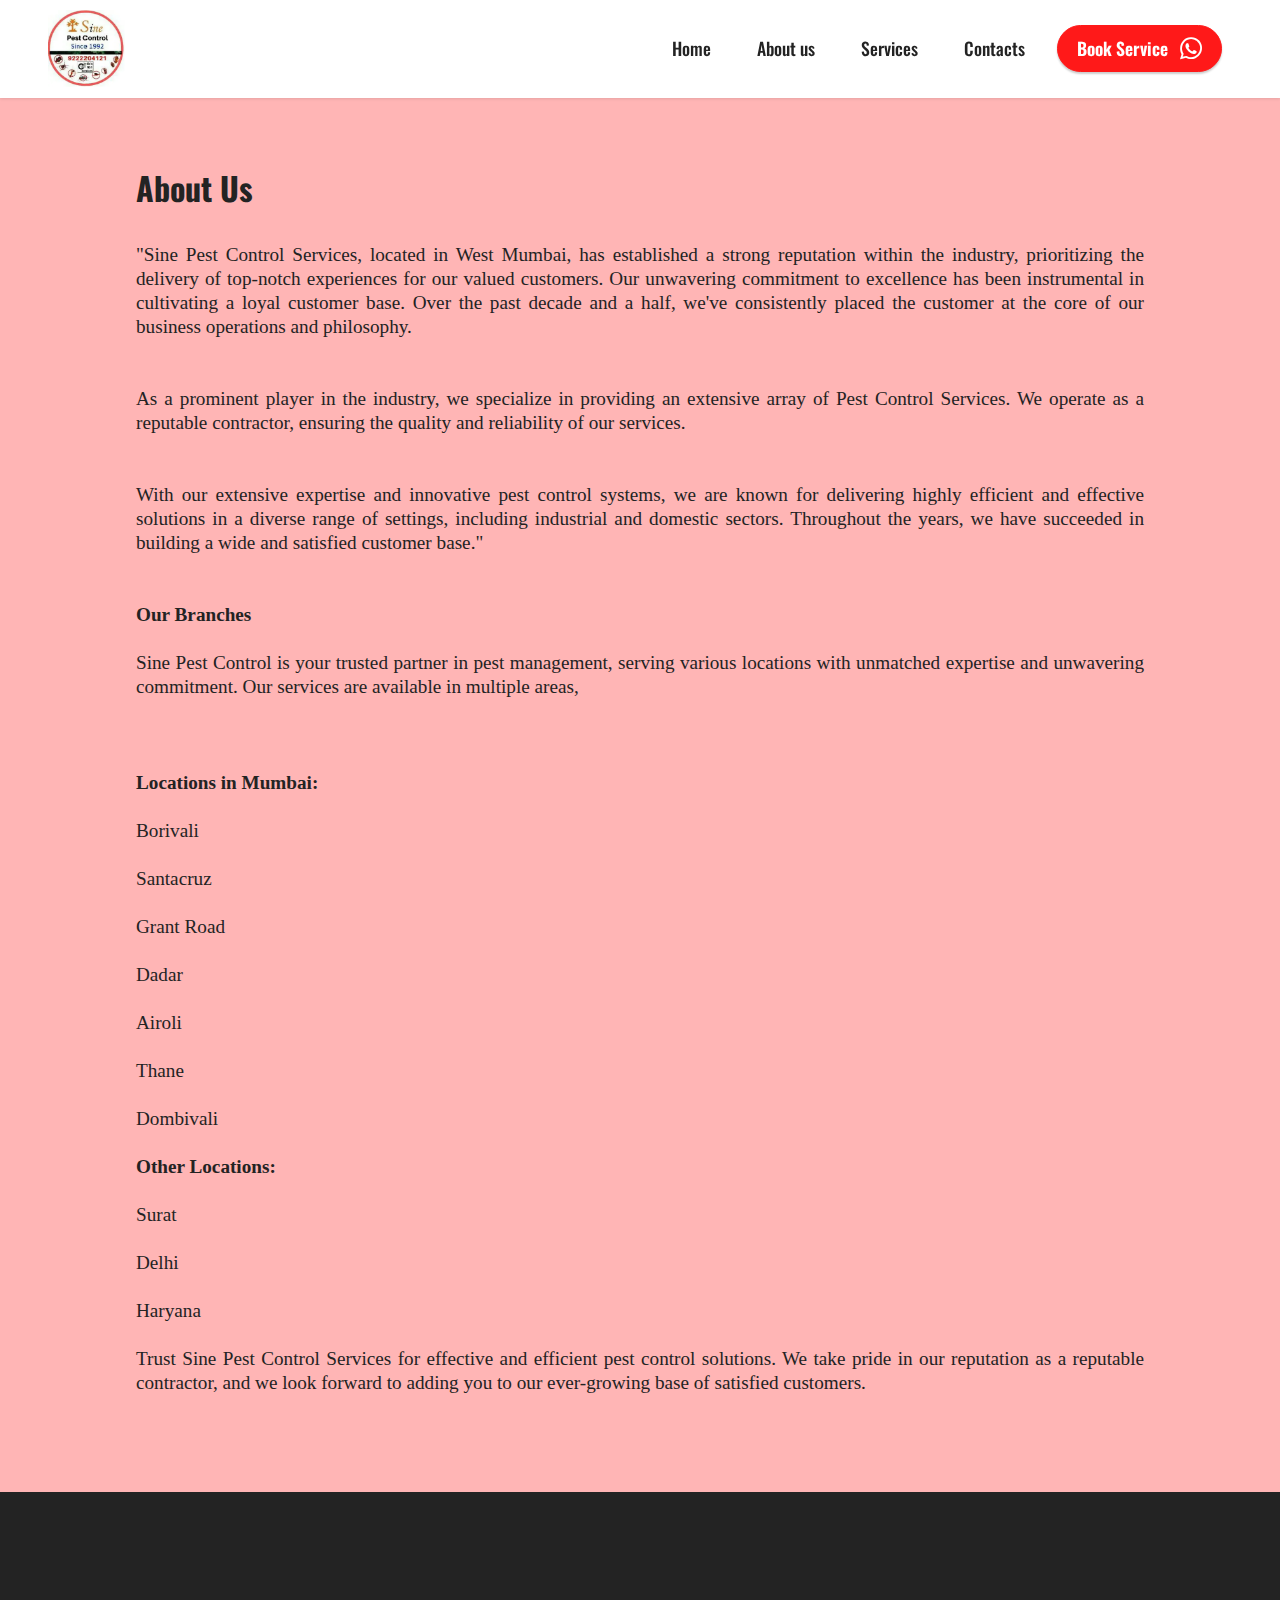
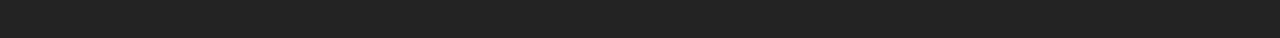
<file: page1.html>
<!DOCTYPE html>
<html  >
<head>
  
  <meta charset="UTF-8">
  <meta http-equiv="X-UA-Compatible" content="IE=edge">
  
  <meta name="viewport" content="width=device-width, initial-scale=1, minimum-scale=1">
  <link rel="shortcut icon" href="assets/images/whatsapp-image-2022-08-21-at-5.52.23-pm-242x242.jpg" type="image/x-icon">
  <meta name="description" content="">
  
  
  <title>About Us</title>
  <link rel="stylesheet" href="assets/bootstrap/css/bootstrap.min.css">
  <link rel="stylesheet" href="assets/bootstrap/css/bootstrap-grid.min.css">
  <link rel="stylesheet" href="assets/bootstrap/css/bootstrap-reboot.min.css">
  <link rel="stylesheet" href="assets/animatecss/animate.css">
    <link rel="stylesheet" href="assets/popup-overlay-plugin/style.css">
  <link rel="stylesheet" href="assets/dropdown/css/style.css">
  <link rel="stylesheet" href="assets/socicon/css/styles.css">
  <link rel="stylesheet" href="assets/theme/css/style.css">
  <link rel="preload" href="https://fonts.googleapis.com/css?family=Oswald:200,300,400,500,600,700&display=swap" as="style" onload="this.onload=null;this.rel='stylesheet'">
  <noscript><link rel="stylesheet" href="https://fonts.googleapis.com/css?family=Oswald:200,300,400,500,600,700&display=swap"></noscript>
  <link rel="preload" as="style" href="assets/mobirise/css/mbr-additional.css"><link rel="stylesheet" href="assets/mobirise/css/mbr-additional.css" type="text/css">

  
  
  

</head>
<body>

<!-- Analytics -->
Pest control in Mumbai, Best Pest control in Mumbai, rodent control, pest control, bedbug control, mosquito control
<!-- /Analytics -->


  
  <section data-bs-version="5.1" class="menu menu2 cid-tSWcrJd6MQ" once="menu" id="menu2-l">
    
    <nav class="navbar navbar-dropdown navbar-fixed-top navbar-expand-lg">
        <div class="container-fluid">
            <div class="navbar-brand">
                <span class="navbar-logo">
                    <a href="index.html#content4-4">
                        <img src="[data-uri]" alt="Logo" style="height: 4.8rem;" loading="lazy" class="lazyload" data-src="assets/images/whatsapp-image-2022-08-21-at-5.52.23-pm-242x242.webp">
                    </a>
                </span>
                
            </div>
            <button class="navbar-toggler" type="button" data-toggle="collapse" data-bs-toggle="collapse" data-target="#navbarSupportedContent" data-bs-target="#navbarSupportedContent" aria-controls="navbarNavAltMarkup" aria-expanded="false" aria-label="Toggle navigation">
                <div class="hamburger">
                    <span></span>
                    <span></span>
                    <span></span>
                    <span></span>
                </div>
            </button>
            <div class="collapse navbar-collapse" id="navbarSupportedContent">
                <ul class="navbar-nav nav-dropdown" data-app-modern-menu="true"><li class="nav-item"><a class="nav-link link text-black text-primary display-4" href="index.html#content4-4">Home</a></li><li class="nav-item"><a class="nav-link link text-black text-primary display-4" href="page1.html#content5-o">
                            About us</a></li>
                    <li class="nav-item"><a class="nav-link link text-black text-primary display-4" href="index.html#features12-h">
                            Services</a></li>
                    <li class="nav-item"><a class="nav-link link text-black text-primary display-4" href="page2.html#contact3-t">Contacts</a>
                    </li></ul>
                
                <div class="navbar-buttons mbr-section-btn"><a class="btn btn-secondary display-4" href="https://wa.me/919820372779"><span class="socicon socicon-whatsapp mbr-iconfont mbr-iconfont-btn"></span>Book Service&nbsp;</a></div>
            </div>
        </div>
    </nav>
</section>

<section data-bs-version="5.1" class="content5 cid-tSX0P97hfi" id="content5-o">
    
    <div class="container-fluid">
        <div class="row justify-content-center">
            <div class="col-md-12 col-lg-10">
                
                <h4 class="mbr-section-subtitle mbr-fonts-style mb-4 display-5"><strong>
                    About Us</strong></h4>
                <p class="mbr-text mbr-fonts-style display-7"></p><div style="text-align: justify;"><span style="font-size: 1.2rem;">"Sine Pest Control Services, located in West Mumbai, has established a strong reputation within the industry, prioritizing the delivery of top-notch experiences for our valued customers. Our unwavering commitment to excellence has been instrumental in cultivating a loyal customer base. Over the past decade and a half, we've consistently placed the customer at the core of our business operations and philosophy.</span></div>
<div style="text-align: justify;"><br></div>
<div style="text-align: justify;"><br></div><div style="text-align: justify;"><span style="font-size: 1.2rem;">As a prominent player in the industry, we specialize in providing an extensive array of Pest Control Services. We operate as a reputable contractor, ensuring the quality and reliability of our services.</span></div>
<div style="text-align: justify;"><br></div>
<div style="text-align: justify;"><br></div><div style="text-align: justify;"><span style="font-size: 1.2rem;">With our extensive expertise and innovative pest control systems, we are known for delivering highly efficient and effective solutions in a diverse range of settings, including industrial and domestic sectors. Throughout the years, we have succeeded in building a wide and satisfied customer base."</span></div>
<div style="text-align: justify;"><br></div>
<div style="text-align: justify;"><br></div><div style="text-align: justify;"><span style="font-size: 1.2rem;"><strong>Our Branches</strong></span></div>
<div style="text-align: justify;"><br></div><div style="text-align: justify;"><span style="font-size: 1.2rem;">Sine Pest Control is your trusted partner in pest management, serving various locations with unmatched expertise and unwavering commitment. Our services are available in multiple areas,</span></div>
<div style="text-align: justify;"><br></div>
<div style="text-align: justify;"><br></div>
<div style="text-align: justify;"><br></div><div style="text-align: justify;"><span style="font-size: 1.2rem;"><strong>Locations in Mumbai:</strong></span></div>
<div style="text-align: justify;"><br></div><div style="text-align: justify;"><span style="font-size: 1.2rem;">Borivali</span></div>
<div style="text-align: justify;"><br></div><div style="text-align: justify;"><span style="font-size: 1.2rem;">Santacruz</span></div>
<div style="text-align: justify;"><br></div><div style="text-align: justify;"><span style="font-size: 1.2rem;">Grant Road</span></div>
<div style="text-align: justify;"><br></div><div style="text-align: justify;"><span style="font-size: 1.2rem;">Dadar</span></div>
<div style="text-align: justify;"><br></div><div style="text-align: justify;"><span style="font-size: 1.2rem;">Airoli</span></div>
<div style="text-align: justify;"><br></div><div style="text-align: justify;"><span style="font-size: 1.2rem;">Thane</span></div>
<div style="text-align: justify;"><br></div><div style="text-align: justify;"><span style="font-size: 1.2rem;">Dombivali</span></div>
<div style="text-align: justify;"><br></div><div style="text-align: justify;"><span style="font-size: 1.2rem;"><strong>Other Locations:</strong></span></div>
<div style="text-align: justify;"><br></div><div style="text-align: justify;"><span style="font-size: 1.2rem;">Surat</span></div>
<div style="text-align: justify;"><br></div><div style="text-align: justify;"><span style="font-size: 1.2rem;">Delhi</span></div>
<div style="text-align: justify;"><br></div><div style="text-align: justify;"><span style="font-size: 1.2rem;">Haryana</span></div>
<div style="text-align: justify;"><br></div><div style="text-align: justify;"><span style="font-size: 1.2rem;">Trust Sine Pest Control Services for effective and efficient pest control solutions. We take pride in our reputation as a reputable contractor, and we look forward to adding you to our ever-growing base of satisfied customers.</span></div><p></p>
            </div>
        </div>
    </div>
</section>

<section data-bs-version="5.1" class="footer7 cid-tSWVGiPnnm" once="footers" id="footer7-m">

    

    

    <div class="container">
        <div class="media-container-row align-center mbr-white">
            <div class="col-12">
                <p class="mbr-text mb-0 mbr-fonts-style display-7">
                    © Copyright 2020 Sine Pest Control - All Rights Reserved<br><br><a href="https://wa.me/919284157202" class="text-primary">Site: Sachin Ambekar&nbsp;</a></p>
            </div>
        </div>
    </div>
</section>


<script src="assets/bootstrap/js/bootstrap.bundle.min.js"></script>
  <script src="assets/smoothscroll/smooth-scroll.js"></script>
  <script src="assets/ytplayer/index.js"></script>
      <script src="assets/dropdown/js/navbar-dropdown.js"></script>
  <script src="assets/theme/js/script.js"></script>
  
  
  
 <div id="scrollToTop" class="scrollToTop mbr-arrow-up"><a style="text-align: center;"><i class="mbr-arrow-up-icon mbr-arrow-up-icon-cm cm-icon cm-icon-smallarrow-up"></i></a></div>
    <input name="animation" type="hidden">
  <script>"use strict";if("loading"in HTMLImageElement.prototype){document.querySelectorAll('img[loading="lazy"]').forEach(e=>{e.src=e.dataset.src;if(e.getAttribute("style")){e.setAttribute("data-temp-style",e.getAttribute("style"))};if(e.getAttribute("data-aspectratio")){e.style.paddingTop=100*e.getAttribute("data-aspectratio")+"%";e.style.height=0;}e.onload=function(){if(e.getAttribute("data-temp-style")){e.setAttribute("style", e.getAttribute("data-temp-style"))}else{e.removeAttribute("style")};e.removeAttribute("data-temp-style")}})}else{const e=document.createElement("script");e.src="https://cdnjs.cloudflare.com/ajax/libs/lazysizes/5.1.2/lazysizes.min.js";document.body.appendChild(e)}</script>

</body>
</html>
</file>
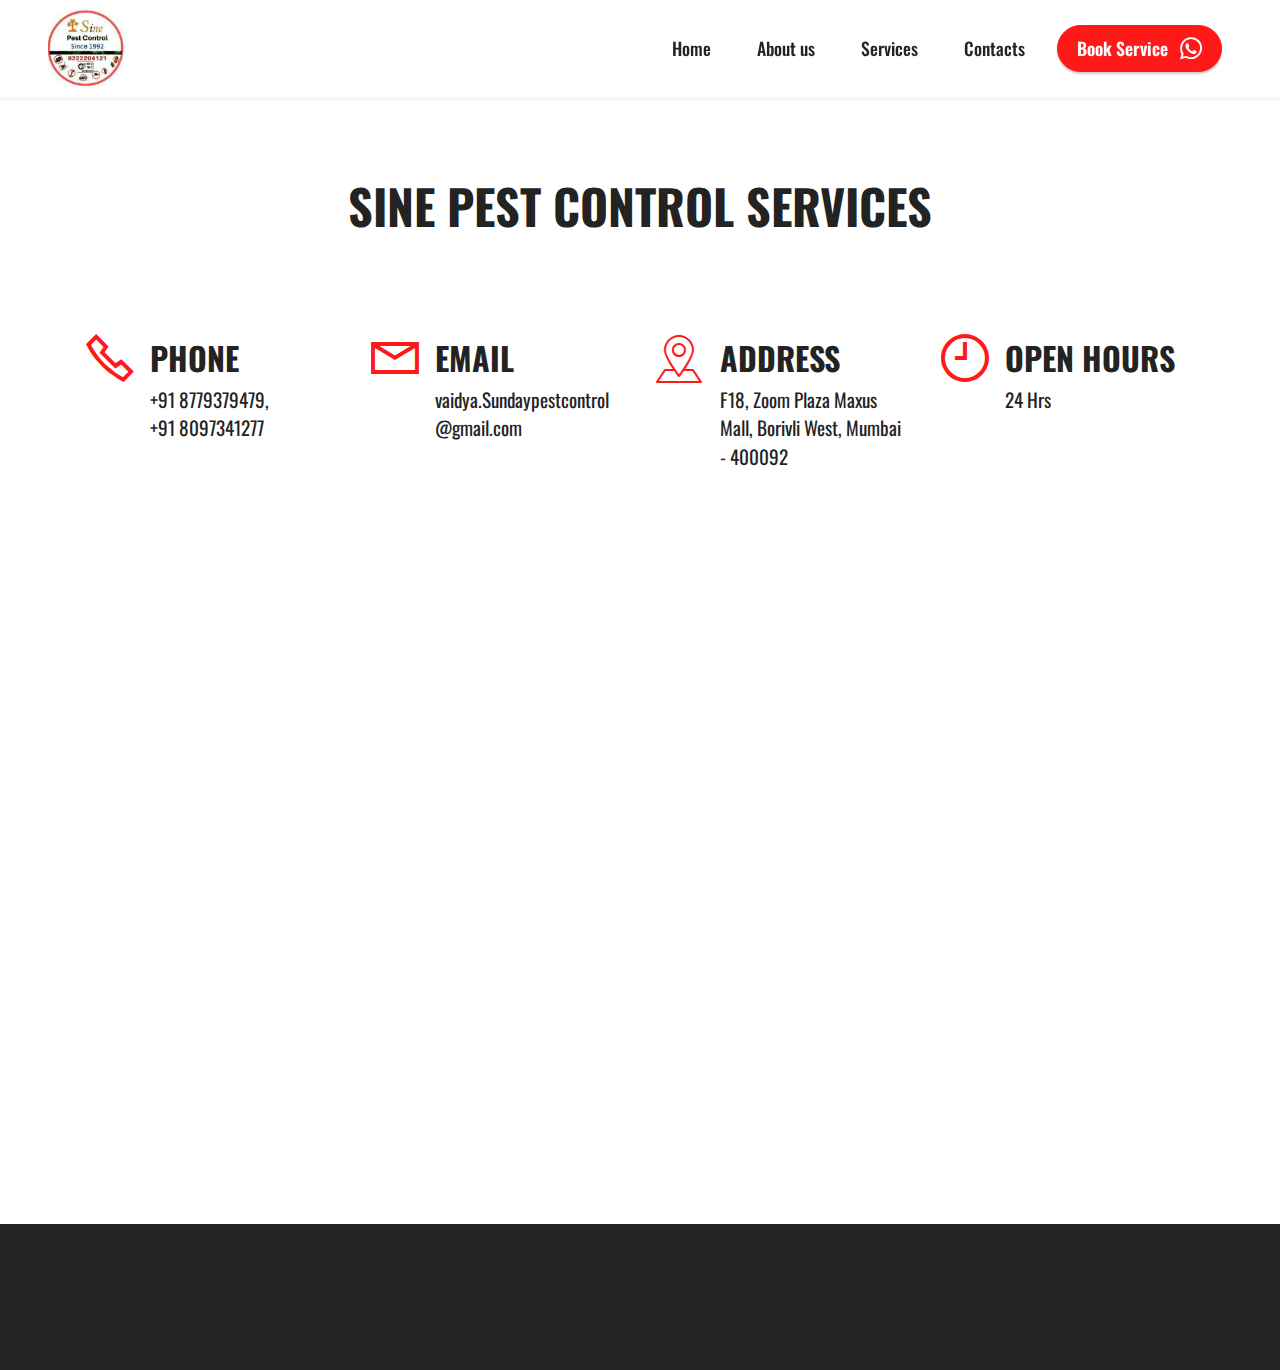
<file: page2.html>
<!DOCTYPE html>
<html  >
<head>
  
  <meta charset="UTF-8">
  <meta http-equiv="X-UA-Compatible" content="IE=edge">
  
  <meta name="viewport" content="width=device-width, initial-scale=1, minimum-scale=1">
  <link rel="shortcut icon" href="assets/images/whatsapp-image-2022-08-21-at-5.52.23-pm-242x242.jpg" type="image/x-icon">
  <meta name="description" content="">
  
  
  <title>Contact Us</title>
  <link rel="stylesheet" href="assets/web/assets/mobirise-icons2/mobirise2.css">
  <link rel="stylesheet" href="assets/icon54-v4/style.css">
  <link rel="stylesheet" href="assets/bootstrap/css/bootstrap.min.css">
  <link rel="stylesheet" href="assets/bootstrap/css/bootstrap-grid.min.css">
  <link rel="stylesheet" href="assets/bootstrap/css/bootstrap-reboot.min.css">
  <link rel="stylesheet" href="assets/animatecss/animate.css">
    <link rel="stylesheet" href="assets/popup-overlay-plugin/style.css">
  <link rel="stylesheet" href="assets/dropdown/css/style.css">
  <link rel="stylesheet" href="assets/socicon/css/styles.css">
  <link rel="stylesheet" href="assets/theme/css/style.css">
  <link rel="preload" href="https://fonts.googleapis.com/css?family=Oswald:200,300,400,500,600,700&display=swap" as="style" onload="this.onload=null;this.rel='stylesheet'">
  <noscript><link rel="stylesheet" href="https://fonts.googleapis.com/css?family=Oswald:200,300,400,500,600,700&display=swap"></noscript>
  <link rel="preload" as="style" href="assets/mobirise/css/mbr-additional.css"><link rel="stylesheet" href="assets/mobirise/css/mbr-additional.css" type="text/css">

  
  
  

</head>
<body>

<!-- Analytics -->
Pest control in Mumbai, Best Pest control in Mumbai, rodent control, pest control, bedbug control, mosquito control
<!-- /Analytics -->


  
  <section data-bs-version="5.1" class="menu menu2 cid-tSWcrJd6MQ" once="menu" id="menu2-p">
    
    <nav class="navbar navbar-dropdown navbar-fixed-top navbar-expand-lg">
        <div class="container-fluid">
            <div class="navbar-brand">
                <span class="navbar-logo">
                    <a href="index.html#content4-4">
                        <img src="[data-uri]" alt="Logo" style="height: 4.8rem;" loading="lazy" class="lazyload" data-src="assets/images/whatsapp-image-2022-08-21-at-5.52.23-pm-242x242.webp">
                    </a>
                </span>
                
            </div>
            <button class="navbar-toggler" type="button" data-toggle="collapse" data-bs-toggle="collapse" data-target="#navbarSupportedContent" data-bs-target="#navbarSupportedContent" aria-controls="navbarNavAltMarkup" aria-expanded="false" aria-label="Toggle navigation">
                <div class="hamburger">
                    <span></span>
                    <span></span>
                    <span></span>
                    <span></span>
                </div>
            </button>
            <div class="collapse navbar-collapse" id="navbarSupportedContent">
                <ul class="navbar-nav nav-dropdown" data-app-modern-menu="true"><li class="nav-item"><a class="nav-link link text-black text-primary display-4" href="index.html#content4-4">Home</a></li><li class="nav-item"><a class="nav-link link text-black text-primary display-4" href="page1.html#content5-o">
                            About us</a></li>
                    <li class="nav-item"><a class="nav-link link text-black text-primary display-4" href="index.html#features12-h">
                            Services</a></li>
                    <li class="nav-item"><a class="nav-link link text-black text-primary display-4" href="page2.html#contact3-t">Contacts</a>
                    </li></ul>
                
                <div class="navbar-buttons mbr-section-btn"><a class="btn btn-secondary display-4" href="https://wa.me/919820372779"><span class="socicon socicon-whatsapp mbr-iconfont mbr-iconfont-btn"></span>Book Service&nbsp;</a></div>
            </div>
        </div>
    </nav>
</section>

<section data-bs-version="5.1" class="contact3 cid-tSX62K83ao" id="contact3-t">

    

    

    <div class="container">
        <div class="mbr-section-head">
            <h3 class="mbr-section-title mbr-fonts-style display-2"><strong>SINE PEST CONTROL SERVICES
</strong><div><strong><br></strong></div></h3>
            
        </div>
        <div class="row">
            <div class="col-12 col-md-6 col-lg-3">
                <div class="card-wrapper">
                    <div class="image-wrapper">
                        <span class="mbr-iconfont mobi-mbri-phone mobi-mbri" style="color: rgb(255, 25, 25); fill: rgb(255, 25, 25);"></span>
                    </div>
                    <div class="text-wrapper">
                        <h6 class="card-title mbr-fonts-style mb-1 display-5">
                            <strong>PHONE</strong>
                        </h6>
                        <p class="mbr-text mbr-fonts-style display-7"><a href="tel:+91 8779379479" class="text-black">+91 8779379479,
</a><br><a href="tel:+91 8097341277 " class="text-black">+91 8097341277&nbsp;</a><br></p>
                    </div>
                </div>
            </div>
            <div class="col-12 col-md-6 col-lg-3">
                <div class="card-wrapper">
                    <div class="image-wrapper">
                        <span class="mbr-iconfont mobi-mbri-letter mobi-mbri" style="color: rgb(255, 25, 25); fill: rgb(255, 25, 25);"></span>
                    </div>
                    <div class="text-wrapper">
                        <h6 class="card-title mbr-fonts-style mb-1 display-5">
                            <strong>EMAIL</strong>
                        </h6>
                        <p class="mbr-text mbr-fonts-style display-7"><a href="mailto:vaidya.Sundaypestcontrol@gmail.com" class="text-black text-primary">vaidya.Sundaypestcontrol@gmail.com</a>
                        </p>
                    </div>
                </div>
            </div>
            <div class="col-12 col-md-6 col-lg-3">
                <div class="card-wrapper">
                    <div class="image-wrapper">
                        <span class="mbr-iconfont icon54-v4-location-2" style="color: rgb(255, 25, 25); fill: rgb(255, 25, 25);"></span>
                    </div>
                    <div class="text-wrapper">
                        <h6 class="card-title mbr-fonts-style mb-1 display-5">
                            <strong>ADDRESS</strong>
                        </h6>
                        <p class="mbr-text mbr-fonts-style display-7">F18, Zoom Plaza Maxus Mall, Borivli West, Mumbai - 400092&nbsp;<br></p>
                    </div>
                </div>
            </div>
            <div class="col-12 col-md-6 col-lg-3">
                <div class="card-wrapper">
                    <div class="image-wrapper">
                        <span class="mbr-iconfont mobi-mbri-clock mobi-mbri" style="color: rgb(255, 25, 25); fill: rgb(255, 25, 25);"></span>
                    </div>
                    <div class="text-wrapper">
                        <h6 class="card-title mbr-fonts-style mb-1 display-5">
                            <strong>OPEN HOURS</strong>
                        </h6>
                        <p class="mbr-text mbr-fonts-style display-7">
                            24 Hrs</p>
                    </div>
                </div>
            </div>
        </div>
    </div>
</section>

<section data-bs-version="5.1" class="map01 cid-tSX5XurQUf" id="contact01-s">

    
    


    

    <div class="container-fluid">
        <div class="wrapper">
            <div class="row">
                <div class="col-12">
                    <div class="google-map"><iframe frameborder="0" style="border:0" src="https://www.google.com/maps/embed?pb=!1m18!1m12!1m3!1d965895.9910656756!2d72.66201272251222!3d18.974228783380294!2m3!1f0!2f0!3f0!3m2!1i1024!2i768!4f13.1!3m3!1m2!1s0x3be7b13804e8c9e5%3A0x714ffd89977f7d1d!2sMaxus%20Cinemas!5e0!3m2!1sen!2sin!4v1697550942383!5m2!1sen!2sin" allowfullscreen="" loading="lazy" class="lazyload"></iframe></div>
                </div>
            </div>
        </div>
    </div>
</section>

<section data-bs-version="5.1" class="footer7 cid-tSWVGiPnnm" once="footers" id="footer7-q">

    

    

    <div class="container">
        <div class="media-container-row align-center mbr-white">
            <div class="col-12">
                <p class="mbr-text mb-0 mbr-fonts-style display-7">
                    © Copyright 2020 Sine Pest Control - All Rights Reserved<br><br><a href="https://wa.me/919284157202" class="text-primary">Site: Sachin Ambekar&nbsp;</a></p>
            </div>
        </div>
    </div>
</section>


<script src="assets/bootstrap/js/bootstrap.bundle.min.js"></script>
  <script src="assets/smoothscroll/smooth-scroll.js"></script>
  <script src="assets/ytplayer/index.js"></script>
      <script src="assets/dropdown/js/navbar-dropdown.js"></script>
  <script src="assets/theme/js/script.js"></script>
  
  
  
 <div id="scrollToTop" class="scrollToTop mbr-arrow-up"><a style="text-align: center;"><i class="mbr-arrow-up-icon mbr-arrow-up-icon-cm cm-icon cm-icon-smallarrow-up"></i></a></div>
    <input name="animation" type="hidden">
  <script>"use strict";if("loading"in HTMLImageElement.prototype){document.querySelectorAll('img[loading="lazy"]').forEach(e=>{e.src=e.dataset.src;if(e.getAttribute("style")){e.setAttribute("data-temp-style",e.getAttribute("style"))};if(e.getAttribute("data-aspectratio")){e.style.paddingTop=100*e.getAttribute("data-aspectratio")+"%";e.style.height=0;}e.onload=function(){if(e.getAttribute("data-temp-style")){e.setAttribute("style", e.getAttribute("data-temp-style"))}else{e.removeAttribute("style")};e.removeAttribute("data-temp-style")}})}else{const e=document.createElement("script");e.src="https://cdnjs.cloudflare.com/ajax/libs/lazysizes/5.1.2/lazysizes.min.js";document.body.appendChild(e)}</script>

</body>
</html>
</file>
<file: assets/popup-overlay-plugin/style.css>
html.is-builder .modal-backdrop.show {
    display: none !important;
}
</file>
<file: assets/dropdown/css/style.css>
.navbar-dropdown {
  left: 0;
  padding: 0;
  position: absolute;
  right: 0;
  top: 0;
  transition: all 0.45s ease;
  z-index: 1030;
  background: #282828; }
  .navbar-dropdown .navbar-logo {
    margin-right: 0.8rem;
    transition: margin 0.3s ease-in-out;
    vertical-align: middle; }
    .navbar-dropdown .navbar-logo img {
      height: 3.125rem;
      transition: all 0.3s ease-in-out; }
    .navbar-dropdown .navbar-logo.mbr-iconfont {
      font-size: 3.125rem;
      line-height: 3.125rem; }
  .navbar-dropdown .navbar-caption {
    font-weight: 700;
    white-space: normal;
    vertical-align: -4px;
    line-height: 3.125rem !important; }
    .navbar-dropdown .navbar-caption, .navbar-dropdown .navbar-caption:hover {
      color: inherit;
      text-decoration: none; }
  .navbar-dropdown .mbr-iconfont + .navbar-caption {
    vertical-align: -1px; }
  .navbar-dropdown.navbar-fixed-top {
    position: fixed; }
  .navbar-dropdown .navbar-brand span {
    vertical-align: -4px; }
  .navbar-dropdown.bg-color.transparent {
    background: none; }
  .navbar-dropdown.navbar-short .navbar-brand {
    padding: 0.625rem 0; }
    .navbar-dropdown.navbar-short .navbar-brand span {
      vertical-align: -1px; }
  .navbar-dropdown.navbar-short .navbar-caption {
    line-height: 2.375rem !important;
    vertical-align: -2px; }
  .navbar-dropdown.navbar-short .navbar-logo {
    margin-right: 0.5rem; }
    .navbar-dropdown.navbar-short .navbar-logo img {
      height: 2.375rem; }
    .navbar-dropdown.navbar-short .navbar-logo.mbr-iconfont {
      font-size: 2.375rem;
      line-height: 2.375rem; }
  .navbar-dropdown.navbar-short .mbr-table-cell {
    height: 3.625rem; }
  .navbar-dropdown .navbar-close {
    left: 0.6875rem;
    position: fixed;
    top: 0.75rem;
    z-index: 1000; }
  .navbar-dropdown .hamburger-icon {
    content: "";
    display: inline-block;
    vertical-align: middle;
    width: 16px;
    -webkit-box-shadow: 0 -6px 0 1px #282828,0 0 0 1px #282828,0 6px 0 1px #282828;
    -moz-box-shadow: 0 -6px 0 1px #282828,0 0 0 1px #282828,0 6px 0 1px #282828;
    box-shadow: 0 -6px 0 1px #282828,0 0 0 1px #282828,0 6px 0 1px #282828; }

.dropdown-menu .dropdown-toggle[data-toggle="dropdown-submenu"]::after {
  border-bottom: 0.35em solid transparent;
  border-left: 0.35em solid;
  border-right: 0;
  border-top: 0.35em solid transparent;
  margin-left: 0.3rem; }

.dropdown-menu .dropdown-item:focus {
  outline: 0; }

.nav-dropdown {
  font-size: 0.75rem;
  font-weight: 500;
  height: auto !important; }
  .nav-dropdown .nav-btn {
    padding-left: 1rem; }
  .nav-dropdown .link {
    margin: .667em 1.667em;
    font-weight: 500;
    padding: 0;
    transition: color .2s ease-in-out; }
    .nav-dropdown .link.dropdown-toggle {
      margin-right: 2.583em; }
      .nav-dropdown .link.dropdown-toggle::after {
        margin-left: .25rem;
        border-top: 0.35em solid;
        border-right: 0.35em solid transparent;
        border-left: 0.35em solid transparent;
        border-bottom: 0; }
      .nav-dropdown .link.dropdown-toggle[aria-expanded="true"] {
        margin: 0;
        padding: 0.667em 3.263em  0.667em 1.667em; }
  .nav-dropdown .link::after,
  .nav-dropdown .dropdown-item::after {
    color: inherit; }
  .nav-dropdown .btn {
    font-size: 0.75rem;
    font-weight: 700;
    letter-spacing: 0;
    margin-bottom: 0;
    padding-left: 1.25rem;
    padding-right: 1.25rem; }
  .nav-dropdown .dropdown-menu {
    border-radius: 0;
    border: 0;
    left: 0;
    margin: 0;
    padding-bottom: 1.25rem;
    padding-top: 1.25rem;
    position: relative; }
  .nav-dropdown .dropdown-submenu {
    margin-left: 0.125rem;
    top: 0; }
  .nav-dropdown .dropdown-item {
    font-weight: 500;
    line-height: 2;
    padding: 0.3846em 4.615em 0.3846em 1.5385em;
    position: relative;
    transition: color .2s ease-in-out, background-color .2s ease-in-out; }
    .nav-dropdown .dropdown-item::after {
      margin-top: -0.3077em;
      position: absolute;
      right: 1.1538em;
      top: 50%; }
    .nav-dropdown .dropdown-item:focus, .nav-dropdown .dropdown-item:hover {
      background: none; }

@media (max-width: 767px) {
  .nav-dropdown.navbar-toggleable-sm {
    bottom: 0;
    display: none;
    left: 0;
    overflow-x: hidden;
    position: fixed;
    top: 0;
    transform: translateX(-100%);
    -ms-transform: translateX(-100%);
    -webkit-transform: translateX(-100%);
    width: 18.75rem;
    z-index: 999; } }
.nav-dropdown.navbar-toggleable-xl {
  bottom: 0;
  display: none;
  left: 0;
  overflow-x: hidden;
  position: fixed;
  top: 0;
  transform: translateX(-100%);
  -ms-transform: translateX(-100%);
  -webkit-transform: translateX(-100%);
  width: 18.75rem;
  z-index: 999; }

.nav-dropdown-sm {
  display: block !important;
  overflow-x: hidden;
  overflow: auto;
  padding-top: 3.875rem; }
  .nav-dropdown-sm::after {
    content: "";
    display: block;
    height: 3rem;
    width: 100%; }
  .nav-dropdown-sm.collapse.in ~ .navbar-close {
    display: block !important; }
  .nav-dropdown-sm.collapsing, .nav-dropdown-sm.collapse.in {
    transform: translateX(0);
    -ms-transform: translateX(0);
    -webkit-transform: translateX(0);
    transition: all 0.25s ease-out;
    -webkit-transition: all 0.25s ease-out;
    background: #282828; }
  .nav-dropdown-sm.collapsing[aria-expanded="false"] {
    transform: translateX(-100%);
    -ms-transform: translateX(-100%);
    -webkit-transform: translateX(-100%); }
  .nav-dropdown-sm .nav-item {
    display: block;
    margin-left: 0 !important;
    padding-left: 0; }
  .nav-dropdown-sm .link,
  .nav-dropdown-sm .dropdown-item {
    border-top: 1px dotted rgba(255, 255, 255, 0.1);
    font-size: 0.8125rem;
    line-height: 1.6;
    margin: 0 !important;
    padding: 0.875rem 2.4rem 0.875rem 1.5625rem !important;
    position: relative;
    white-space: normal; }
    .nav-dropdown-sm .link:focus, .nav-dropdown-sm .link:hover,
    .nav-dropdown-sm .dropdown-item:focus,
    .nav-dropdown-sm .dropdown-item:hover {
      background: rgba(0, 0, 0, 0.2) !important;
      color: #c0a375; }
  .nav-dropdown-sm .nav-btn {
    position: relative;
    padding: 1.5625rem 1.5625rem 0 1.5625rem; }
    .nav-dropdown-sm .nav-btn::before {
      border-top: 1px dotted rgba(255, 255, 255, 0.1);
      content: "";
      left: 0;
      position: absolute;
      top: 0;
      width: 100%; }
    .nav-dropdown-sm .nav-btn + .nav-btn {
      padding-top: 0.625rem; }
      .nav-dropdown-sm .nav-btn + .nav-btn::before {
        display: none; }
  .nav-dropdown-sm .btn {
    padding: 0.625rem 0; }
  .nav-dropdown-sm .dropdown-toggle[data-toggle="dropdown-submenu"]::after {
    margin-left: .25rem;
    border-top: 0.35em solid;
    border-right: 0.35em solid transparent;
    border-left: 0.35em solid transparent;
    border-bottom: 0; }
  .nav-dropdown-sm .dropdown-toggle[data-toggle="dropdown-submenu"][aria-expanded="true"]::after {
    border-top: 0;
    border-right: 0.35em solid transparent;
    border-left: 0.35em solid transparent;
    border-bottom: 0.35em solid; }
  .nav-dropdown-sm .dropdown-menu {
    margin: 0;
    padding: 0;
    position: relative;
    top: 0;
    left: 0;
    width: 100%;
    border: 0;
    float: none;
    border-radius: 0;
    background: none; }
  .nav-dropdown-sm .dropdown-submenu {
    left: 100%;
    margin-left: 0.125rem;
    margin-top: -1.25rem;
    top: 0; }

.navbar-toggleable-sm .nav-dropdown .dropdown-menu {
  position: absolute; }

.navbar-toggleable-sm .nav-dropdown .dropdown-submenu {
  left: 100%;
  margin-left: 0.125rem;
  margin-top: -1.25rem;
  top: 0; }

.navbar-toggleable-sm.opened .nav-dropdown .dropdown-menu {
  position: relative; }

.navbar-toggleable-sm.opened .nav-dropdown .dropdown-submenu {
  left: 0;
  margin-left: 00rem;
  margin-top: 0rem;
  top: 0; }

.is-builder .nav-dropdown.collapsing {
  transition: none !important; }
</file>
<file: assets/socicon/css/styles.css>
@charset "UTF-8";

@font-face {
  font-family: 'Socicon';
  src:  url('../fonts/socicon.eot');
  src:  url('../fonts/socicon.eot?#iefix') format('embedded-opentype'),
    url('../fonts/socicon.woff2') format('woff2'),
    url('../fonts/socicon.ttf') format('truetype'),
    url('../fonts/socicon.woff') format('woff'),
    url('../fonts/socicon.svg#socicon') format('svg');
  font-weight: normal;
  font-style: normal;
  font-display: swap;
}

[data-icon]:before {
  font-family: "socicon" !important;
  content: attr(data-icon);
  font-style: normal !important;
  font-weight: normal !important;
  font-variant: normal !important;
  text-transform: none !important;
  speak: none;
  line-height: 1;
  -webkit-font-smoothing: antialiased;
  -moz-osx-font-smoothing: grayscale;
}

[class^="socicon-"], [class*=" socicon-"] {
  /* use !important to prevent issues with browser extensions that change fonts */
  font-family: 'Socicon' !important;
  speak: none;
  font-style: normal;
  font-weight: normal;
  font-variant: normal;
  text-transform: none;
  line-height: 1;

  /* Better Font Rendering =========== */
  -webkit-font-smoothing: antialiased;
  -moz-osx-font-smoothing: grayscale;
}

.socicon-eitaa:before {
  content: "\e97c";
}
.socicon-soroush:before {
  content: "\e97d";
}
.socicon-bale:before {
  content: "\e97e";
}
.socicon-zazzle:before {
  content: "\e97b";
}
.socicon-society6:before {
  content: "\e97a";
}
.socicon-redbubble:before {
  content: "\e979";
}
.socicon-avvo:before {
  content: "\e978";
}
.socicon-stitcher:before {
  content: "\e977";
}
.socicon-googlehangouts:before {
  content: "\e974";
}
.socicon-dlive:before {
  content: "\e975";
}
.socicon-vsco:before {
  content: "\e976";
}
.socicon-flipboard:before {
  content: "\e973";
}
.socicon-ubuntu:before {
  content: "\e958";
}
.socicon-artstation:before {
  content: "\e959";
}
.socicon-invision:before {
  content: "\e95a";
}
.socicon-torial:before {
  content: "\e95b";
}
.socicon-collectorz:before {
  content: "\e95c";
}
.socicon-seenthis:before {
  content: "\e95d";
}
.socicon-googleplaymusic:before {
  content: "\e95e";
}
.socicon-debian:before {
  content: "\e95f";
}
.socicon-filmfreeway:before {
  content: "\e960";
}
.socicon-gnome:before {
  content: "\e961";
}
.socicon-itchio:before {
  content: "\e962";
}
.socicon-jamendo:before {
  content: "\e963";
}
.socicon-mix:before {
  content: "\e964";
}
.socicon-sharepoint:before {
  content: "\e965";
}
.socicon-tinder:before {
  content: "\e966";
}
.socicon-windguru:before {
  content: "\e967";
}
.socicon-cdbaby:before {
  content: "\e968";
}
.socicon-elementaryos:before {
  content: "\e969";
}
.socicon-stage32:before {
  content: "\e96a";
}
.socicon-tiktok:before {
  content: "\e96b";
}
.socicon-gitter:before {
  content: "\e96c";
}
.socicon-letterboxd:before {
  content: "\e96d";
}
.socicon-threema:before {
  content: "\e96e";
}
.socicon-splice:before {
  content: "\e96f";
}
.socicon-metapop:before {
  content: "\e970";
}
.socicon-naver:before {
  content: "\e971";
}
.socicon-remote:before {
  content: "\e972";
}
.socicon-internet:before {
  content: "\e957";
}
.socicon-moddb:before {
  content: "\e94b";
}
.socicon-indiedb:before {
  content: "\e94c";
}
.socicon-traxsource:before {
  content: "\e94d";
}
.socicon-gamefor:before {
  content: "\e94e";
}
.socicon-pixiv:before {
  content: "\e94f";
}
.socicon-myanimelist:before {
  content: "\e950";
}
.socicon-blackberry:before {
  content: "\e951";
}
.socicon-wickr:before {
  content: "\e952";
}
.socicon-spip:before {
  content: "\e953";
}
.socicon-napster:before {
  content: "\e954";
}
.socicon-beatport:before {
  content: "\e955";
}
.socicon-hackerone:before {
  content: "\e956";
}
.socicon-hackernews:before {
  content: "\e946";
}
.socicon-smashwords:before {
  content: "\e947";
}
.socicon-kobo:before {
  content: "\e948";
}
.socicon-bookbub:before {
  content: "\e949";
}
.socicon-mailru:before {
  content: "\e94a";
}
.socicon-gitlab:before {
  content: "\e945";
}
.socicon-instructables:before {
  content: "\e944";
}
.socicon-portfolio:before {
  content: "\e943";
}
.socicon-codered:before {
  content: "\e940";
}
.socicon-origin:before {
  content: "\e941";
}
.socicon-nextdoor:before {
  content: "\e942";
}
.socicon-udemy:before {
  content: "\e93f";
}
.socicon-livemaster:before {
  content: "\e93e";
}
.socicon-crunchbase:before {
  content: "\e93b";
}
.socicon-homefy:before {
  content: "\e93c";
}
.socicon-calendly:before {
  content: "\e93d";
}
.socicon-realtor:before {
  content: "\e90f";
}
.socicon-tidal:before {
  content: "\e910";
}
.socicon-qobuz:before {
  content: "\e911";
}
.socicon-natgeo:before {
  content: "\e912";
}
.socicon-mastodon:before {
  content: "\e913";
}
.socicon-unsplash:before {
  content: "\e914";
}
.socicon-homeadvisor:before {
  content: "\e915";
}
.socicon-angieslist:before {
  content: "\e916";
}
.socicon-codepen:before {
  content: "\e917";
}
.socicon-slack:before {
  content: "\e918";
}
.socicon-openaigym:before {
  content: "\e919";
}
.socicon-logmein:before {
  content: "\e91a";
}
.socicon-fiverr:before {
  content: "\e91b";
}
.socicon-gotomeeting:before {
  content: "\e91c";
}
.socicon-aliexpress:before {
  content: "\e91d";
}
.socicon-guru:before {
  content: "\e91e";
}
.socicon-appstore:before {
  content: "\e91f";
}
.socicon-homes:before {
  content: "\e920";
}
.socicon-zoom:before {
  content: "\e921";
}
.socicon-alibaba:before {
  content: "\e922";
}
.socicon-craigslist:before {
  content: "\e923";
}
.socicon-wix:before {
  content: "\e924";
}
.socicon-redfin:before {
  content: "\e925";
}
.socicon-googlecalendar:before {
  content: "\e926";
}
.socicon-shopify:before {
  content: "\e927";
}
.socicon-freelancer:before {
  content: "\e928";
}
.socicon-seedrs:before {
  content: "\e929";
}
.socicon-bing:before {
  content: "\e92a";
}
.socicon-doodle:before {
  content: "\e92b";
}
.socicon-bonanza:before {
  content: "\e92c";
}
.socicon-squarespace:before {
  content: "\e92d";
}
.socicon-toptal:before {
  content: "\e92e";
}
.socicon-gust:before {
  content: "\e92f";
}
.socicon-ask:before {
  content: "\e930";
}
.socicon-trulia:before {
  content: "\e931";
}
.socicon-loomly:before {
  content: "\e932";
}
.socicon-ghost:before {
  content: "\e933";
}
.socicon-upwork:before {
  content: "\e934";
}
.socicon-fundable:before {
  content: "\e935";
}
.socicon-booking:before {
  content: "\e936";
}
.socicon-googlemaps:before {
  content: "\e937";
}
.socicon-zillow:before {
  content: "\e938";
}
.socicon-niconico:before {
  content: "\e939";
}
.socicon-toneden:before {
  content: "\e93a";
}
.socicon-augment:before {
  content: "\e908";
}
.socicon-bitbucket:before {
  content: "\e909";
}
.socicon-fyuse:before {
  content: "\e90a";
}
.socicon-yt-gaming:before {
  content: "\e90b";
}
.socicon-sketchfab:before {
  content: "\e90c";
}
.socicon-mobcrush:before {
  content: "\e90d";
}
.socicon-microsoft:before {
  content: "\e90e";
}
.socicon-pandora:before {
  content: "\e907";
}
.socicon-messenger:before {
  content: "\e906";
}
.socicon-gamewisp:before {
  content: "\e905";
}
.socicon-bloglovin:before {
  content: "\e904";
}
.socicon-tunein:before {
  content: "\e903";
}
.socicon-gamejolt:before {
  content: "\e901";
}
.socicon-trello:before {
  content: "\e902";
}
.socicon-spreadshirt:before {
  content: "\e900";
}
.socicon-500px:before {
  content: "\e000";
}
.socicon-8tracks:before {
  content: "\e001";
}
.socicon-airbnb:before {
  content: "\e002";
}
.socicon-alliance:before {
  content: "\e003";
}
.socicon-amazon:before {
  content: "\e004";
}
.socicon-amplement:before {
  content: "\e005";
}
.socicon-android:before {
  content: "\e006";
}
.socicon-angellist:before {
  content: "\e007";
}
.socicon-apple:before {
  content: "\e008";
}
.socicon-appnet:before {
  content: "\e009";
}
.socicon-baidu:before {
  content: "\e00a";
}
.socicon-bandcamp:before {
  content: "\e00b";
}
.socicon-battlenet:before {
  content: "\e00c";
}
.socicon-mixer:before {
  content: "\e00d";
}
.socicon-bebee:before {
  content: "\e00e";
}
.socicon-bebo:before {
  content: "\e00f";
}
.socicon-behance:before {
  content: "\e010";
}
.socicon-blizzard:before {
  content: "\e011";
}
.socicon-blogger:before {
  content: "\e012";
}
.socicon-buffer:before {
  content: "\e013";
}
.socicon-chrome:before {
  content: "\e014";
}
.socicon-coderwall:before {
  content: "\e015";
}
.socicon-curse:before {
  content: "\e016";
}
.socicon-dailymotion:before {
  content: "\e017";
}
.socicon-deezer:before {
  content: "\e018";
}
.socicon-delicious:before {
  content: "\e019";
}
.socicon-deviantart:before {
  content: "\e01a";
}
.socicon-diablo:before {
  content: "\e01b";
}
.socicon-digg:before {
  content: "\e01c";
}
.socicon-discord:before {
  content: "\e01d";
}
.socicon-disqus:before {
  content: "\e01e";
}
.socicon-douban:before {
  content: "\e01f";
}
.socicon-draugiem:before {
  content: "\e020";
}
.socicon-dribbble:before {
  content: "\e021";
}
.socicon-drupal:before {
  content: "\e022";
}
.socicon-ebay:before {
  content: "\e023";
}
.socicon-ello:before {
  content: "\e024";
}
.socicon-endomodo:before {
  content: "\e025";
}
.socicon-envato:before {
  content: "\e026";
}
.socicon-etsy:before {
  content: "\e027";
}
.socicon-facebook:before {
  content: "\e028";
}
.socicon-feedburner:before {
  content: "\e029";
}
.socicon-filmweb:before {
  content: "\e02a";
}
.socicon-firefox:before {
  content: "\e02b";
}
.socicon-flattr:before {
  content: "\e02c";
}
.socicon-flickr:before {
  content: "\e02d";
}
.socicon-formulr:before {
  content: "\e02e";
}
.socicon-forrst:before {
  content: "\e02f";
}
.socicon-foursquare:before {
  content: "\e030";
}
.socicon-friendfeed:before {
  content: "\e031";
}
.socicon-github:before {
  content: "\e032";
}
.socicon-goodreads:before {
  content: "\e033";
}
.socicon-google:before {
  content: "\e034";
}
.socicon-googlescholar:before {
  content: "\e035";
}
.socicon-googlegroups:before {
  content: "\e036";
}
.socicon-googlephotos:before {
  content: "\e037";
}
.socicon-googleplus:before {
  content: "\e038";
}
.socicon-grooveshark:before {
  content: "\e039";
}
.socicon-hackerrank:before {
  content: "\e03a";
}
.socicon-hearthstone:before {
  content: "\e03b";
}
.socicon-hellocoton:before {
  content: "\e03c";
}
.socicon-heroes:before {
  content: "\e03d";
}
.socicon-smashcast:before {
  content: "\e03e";
}
.socicon-horde:before {
  content: "\e03f";
}
.socicon-houzz:before {
  content: "\e040";
}
.socicon-icq:before {
  content: "\e041";
}
.socicon-identica:before {
  content: "\e042";
}
.socicon-imdb:before {
  content: "\e043";
}
.socicon-instagram:before {
  content: "\e044";
}
.socicon-issuu:before {
  content: "\e045";
}
.socicon-istock:before {
  content: "\e046";
}
.socicon-itunes:before {
  content: "\e047";
}
.socicon-keybase:before {
  content: "\e048";
}
.socicon-lanyrd:before {
  content: "\e049";
}
.socicon-lastfm:before {
  content: "\e04a";
}
.socicon-line:before {
  content: "\e04b";
}
.socicon-linkedin:before {
  content: "\e04c";
}
.socicon-livejournal:before {
  content: "\e04d";
}
.socicon-lyft:before {
  content: "\e04e";
}
.socicon-macos:before {
  content: "\e04f";
}
.socicon-mail:before {
  content: "\e050";
}
.socicon-medium:before {
  content: "\e051";
}
.socicon-meetup:before {
  content: "\e052";
}
.socicon-mixcloud:before {
  content: "\e053";
}
.socicon-modelmayhem:before {
  content: "\e054";
}
.socicon-mumble:before {
  content: "\e055";
}
.socicon-myspace:before {
  content: "\e056";
}
.socicon-newsvine:before {
  content: "\e057";
}
.socicon-nintendo:before {
  content: "\e058";
}
.socicon-npm:before {
  content: "\e059";
}
.socicon-odnoklassniki:before {
  content: "\e05a";
}
.socicon-openid:before {
  content: "\e05b";
}
.socicon-opera:before {
  content: "\e05c";
}
.socicon-outlook:before {
  content: "\e05d";
}
.socicon-overwatch:before {
  content: "\e05e";
}
.socicon-patreon:before {
  content: "\e05f";
}
.socicon-paypal:before {
  content: "\e060";
}
.socicon-periscope:before {
  content: "\e061";
}
.socicon-persona:before {
  content: "\e062";
}
.socicon-pinterest:before {
  content: "\e063";
}
.socicon-play:before {
  content: "\e064";
}
.socicon-player:before {
  content: "\e065";
}
.socicon-playstation:before {
  content: "\e066";
}
.socicon-pocket:before {
  content: "\e067";
}
.socicon-qq:before {
  content: "\e068";
}
.socicon-quora:before {
  content: "\e069";
}
.socicon-raidcall:before {
  content: "\e06a";
}
.socicon-ravelry:before {
  content: "\e06b";
}
.socicon-reddit:before {
  content: "\e06c";
}
.socicon-renren:before {
  content: "\e06d";
}
.socicon-researchgate:before {
  content: "\e06e";
}
.socicon-residentadvisor:before {
  content: "\e06f";
}
.socicon-reverbnation:before {
  content: "\e070";
}
.socicon-rss:before {
  content: "\e071";
}
.socicon-sharethis:before {
  content: "\e072";
}
.socicon-skype:before {
  content: "\e073";
}
.socicon-slideshare:before {
  content: "\e074";
}
.socicon-smugmug:before {
  content: "\e075";
}
.socicon-snapchat:before {
  content: "\e076";
}
.socicon-songkick:before {
  content: "\e077";
}
.socicon-soundcloud:before {
  content: "\e078";
}
.socicon-spotify:before {
  content: "\e079";
}
.socicon-stackexchange:before {
  content: "\e07a";
}
.socicon-stackoverflow:before {
  content: "\e07b";
}
.socicon-starcraft:before {
  content: "\e07c";
}
.socicon-stayfriends:before {
  content: "\e07d";
}
.socicon-steam:before {
  content: "\e07e";
}
.socicon-storehouse:before {
  content: "\e07f";
}
.socicon-strava:before {
  content: "\e080";
}
.socicon-streamjar:before {
  content: "\e081";
}
.socicon-stumbleupon:before {
  content: "\e082";
}
.socicon-swarm:before {
  content: "\e083";
}
.socicon-teamspeak:before {
  content: "\e084";
}
.socicon-teamviewer:before {
  content: "\e085";
}
.socicon-technorati:before {
  content: "\e086";
}
.socicon-telegram:before {
  content: "\e087";
}
.socicon-tripadvisor:before {
  content: "\e088";
}
.socicon-tripit:before {
  content: "\e089";
}
.socicon-triplej:before {
  content: "\e08a";
}
.socicon-tumblr:before {
  content: "\e08b";
}
.socicon-twitch:before {
  content: "\e08c";
}
.socicon-twitter:before {
  content: "\e08d";
}
.socicon-uber:before {
  content: "\e08e";
}
.socicon-ventrilo:before {
  content: "\e08f";
}
.socicon-viadeo:before {
  content: "\e090";
}
.socicon-viber:before {
  content: "\e091";
}
.socicon-viewbug:before {
  content: "\e092";
}
.socicon-vimeo:before {
  content: "\e093";
}
.socicon-vine:before {
  content: "\e094";
}
.socicon-vkontakte:before {
  content: "\e095";
}
.socicon-warcraft:before {
  content: "\e096";
}
.socicon-wechat:before {
  content: "\e097";
}
.socicon-weibo:before {
  content: "\e098";
}
.socicon-whatsapp:before {
  content: "\e099";
}
.socicon-wikipedia:before {
  content: "\e09a";
}
.socicon-windows:before {
  content: "\e09b";
}
.socicon-wordpress:before {
  content: "\e09c";
}
.socicon-wykop:before {
  content: "\e09d";
}
.socicon-xbox:before {
  content: "\e09e";
}
.socicon-xing:before {
  content: "\e09f";
}
.socicon-yahoo:before {
  content: "\e0a0";
}
.socicon-yammer:before {
  content: "\e0a1";
}
.socicon-yandex:before {
  content: "\e0a2";
}
.socicon-yelp:before {
  content: "\e0a3";
}
.socicon-younow:before {
  content: "\e0a4";
}
.socicon-youtube:before {
  content: "\e0a5";
}
.socicon-zapier:before {
  content: "\e0a6";
}
.socicon-zerply:before {
  content: "\e0a7";
}
.socicon-zomato:before {
  content: "\e0a8";
}
.socicon-zynga:before {
  content: "\e0a9";
}
</file>
<file: assets/theme/css/style.css>
@charset "UTF-8";
section {
  background-color: #ffffff;
}

body {
  font-style: normal;
  line-height: 1.5;
  font-weight: 400;
  color: #232323;
  position: relative;
}

button {
  background-color: transparent;
  border-color: transparent;
}

section,
.container,
.container-fluid {
  position: relative;
  word-wrap: break-word;
}

a.mbr-iconfont:hover {
  text-decoration: none;
}

.article .lead p,
.article .lead ul,
.article .lead ol,
.article .lead pre,
.article .lead blockquote {
  margin-bottom: 0;
}

a {
  font-style: normal;
  font-weight: 400;
  cursor: pointer;
}
a, a:hover {
  text-decoration: none;
}

.mbr-section-title {
  font-style: normal;
  line-height: 1.3;
}

.mbr-section-subtitle {
  line-height: 1.3;
}

.mbr-text {
  font-style: normal;
  line-height: 1.7;
}

h1,
h2,
h3,
h4,
h5,
h6,
.display-1,
.display-2,
.display-4,
.display-5,
.display-7,
span,
p,
a {
  line-height: 1;
  word-break: break-word;
  word-wrap: break-word;
  font-weight: 400;
}

b,
strong {
  font-weight: bold;
}

input:-webkit-autofill, input:-webkit-autofill:hover, input:-webkit-autofill:focus, input:-webkit-autofill:active {
  transition-delay: 9999s;
  -webkit-transition-property: background-color, color;
  transition-property: background-color, color;
}

textarea[type=hidden] {
  display: none;
}

section {
  background-position: 50% 50%;
  background-repeat: no-repeat;
  background-size: cover;
}
section .mbr-background-video,
section .mbr-background-video-preview {
  position: absolute;
  bottom: 0;
  left: 0;
  right: 0;
  top: 0;
}

.hidden {
  visibility: hidden;
}

.mbr-z-index20 {
  z-index: 20;
}

/*! Base colors */
.mbr-white {
  color: #ffffff;
}

.mbr-black {
  color: #111111;
}

.mbr-bg-white {
  background-color: #ffffff;
}

.mbr-bg-black {
  background-color: #000000;
}

/*! Text-aligns */
.align-left {
  text-align: left;
}

.align-center {
  text-align: center;
}

.align-right {
  text-align: right;
}

/*! Font-weight  */
.mbr-light {
  font-weight: 300;
}

.mbr-regular {
  font-weight: 400;
}

.mbr-semibold {
  font-weight: 500;
}

.mbr-bold {
  font-weight: 700;
}

/*! Media  */
.media-content {
  flex-basis: 100%;
}

.media-container-row {
  display: flex;
  flex-direction: row;
  flex-wrap: wrap;
  justify-content: center;
  align-content: center;
  align-items: start;
}
.media-container-row .media-size-item {
  width: 400px;
}

.media-container-column {
  display: flex;
  flex-direction: column;
  flex-wrap: wrap;
  justify-content: center;
  align-content: center;
  align-items: stretch;
}
.media-container-column > * {
  width: 100%;
}

@media (min-width: 992px) {
  .media-container-row {
    flex-wrap: nowrap;
  }
}
figure {
  margin-bottom: 0;
  overflow: hidden;
}

figure[mbr-media-size] {
  transition: width 0.1s;
}

img,
iframe {
  display: block;
  width: 100%;
}

.card {
  background-color: transparent;
  border: none;
}

.card-box {
  width: 100%;
}

.card-img {
  text-align: center;
  flex-shrink: 0;
  -webkit-flex-shrink: 0;
}

.media {
  max-width: 100%;
  margin: 0 auto;
}

.mbr-figure {
  align-self: center;
}

.media-container > div {
  max-width: 100%;
}

.mbr-figure img,
.card-img img {
  width: 100%;
}

@media (max-width: 991px) {
  .media-size-item {
    width: auto !important;
  }

  .media {
    width: auto;
  }

  .mbr-figure {
    width: 100% !important;
  }
}
/*! Buttons */
.mbr-section-btn {
  margin-left: -0.6rem;
  margin-right: -0.6rem;
  font-size: 0;
}

.btn {
  font-weight: 600;
  border-width: 1px;
  font-style: normal;
  margin: 0.6rem 0.6rem;
  white-space: normal;
  transition: all 0.2s ease-in-out;
  display: inline-flex;
  align-items: center;
  justify-content: center;
  word-break: break-word;
}

.btn-sm {
  font-weight: 600;
  letter-spacing: 0px;
  transition: all 0.3s ease-in-out;
}

.btn-md {
  font-weight: 600;
  letter-spacing: 0px;
  transition: all 0.3s ease-in-out;
}

.btn-lg {
  font-weight: 600;
  letter-spacing: 0px;
  transition: all 0.3s ease-in-out;
}

.btn-form {
  margin: 0;
}
.btn-form:hover {
  cursor: pointer;
}

nav .mbr-section-btn {
  margin-left: 0rem;
  margin-right: 0rem;
}

/*! Btn icon margin */
.btn .mbr-iconfont,
.btn.btn-sm .mbr-iconfont {
  order: 1;
  cursor: pointer;
  margin-left: 0.5rem;
  vertical-align: sub;
}

.btn.btn-md .mbr-iconfont,
.btn.btn-md .mbr-iconfont {
  margin-left: 0.8rem;
}

.mbr-regular {
  font-weight: 400;
}

.mbr-semibold {
  font-weight: 500;
}

.mbr-bold {
  font-weight: 700;
}

[type=submit] {
  -webkit-appearance: none;
}

/*! Full-screen */
.mbr-fullscreen .mbr-overlay {
  min-height: 100vh;
}

.mbr-fullscreen {
  display: flex;
  display: -moz-flex;
  display: -ms-flex;
  display: -o-flex;
  align-items: center;
  min-height: 100vh;
  padding-top: 3rem;
  padding-bottom: 3rem;
}

/*! Map */
.map {
  height: 25rem;
  position: relative;
}
.map iframe {
  width: 100%;
  height: 100%;
}

/*! Scroll to top arrow */
.mbr-arrow-up {
  bottom: 25px;
  right: 90px;
  position: fixed;
  text-align: right;
  z-index: 5000;
  color: #ffffff;
  font-size: 22px;
}

.mbr-arrow-up a {
  background: rgba(0, 0, 0, 0.2);
  border-radius: 50%;
  color: #fff;
  display: inline-block;
  height: 60px;
  width: 60px;
  border: 2px solid #fff;
  outline-style: none !important;
  position: relative;
  text-decoration: none;
  transition: all 0.3s ease-in-out;
  cursor: pointer;
  text-align: center;
}
.mbr-arrow-up a:hover {
  background-color: rgba(0, 0, 0, 0.4);
}
.mbr-arrow-up a i {
  line-height: 60px;
}

.mbr-arrow-up-icon {
  display: block;
  color: #fff;
}

.mbr-arrow-up-icon::before {
  content: "›";
  display: inline-block;
  font-family: serif;
  font-size: 22px;
  line-height: 1;
  font-style: normal;
  position: relative;
  top: 6px;
  left: -4px;
  transform: rotate(-90deg);
}

/*! Arrow Down */
.mbr-arrow {
  position: absolute;
  bottom: 45px;
  left: 50%;
  width: 60px;
  height: 60px;
  cursor: pointer;
  background-color: rgba(80, 80, 80, 0.5);
  border-radius: 50%;
  transform: translateX(-50%);
}
@media (max-width: 767px) {
  .mbr-arrow {
    display: none;
  }
}
.mbr-arrow > a {
  display: inline-block;
  text-decoration: none;
  outline-style: none;
  -webkit-animation: arrowdown 1.7s ease-in-out infinite;
          animation: arrowdown 1.7s ease-in-out infinite;
  color: #ffffff;
}
.mbr-arrow > a > i {
  position: absolute;
  top: -2px;
  left: 15px;
  font-size: 2rem;
}

#scrollToTop a i::before {
  content: "";
  position: absolute;
  display: block;
  border-bottom: 2.5px solid #fff;
  border-left: 2.5px solid #fff;
  width: 27.8%;
  height: 27.8%;
  left: 50%;
  top: 51%;
  transform: translateY(-30%) translateX(-50%) rotate(135deg);
}

@keyframes arrowdown {
  0% {
    transform: translateY(0px);
  }
  50% {
    transform: translateY(-5px);
  }
  100% {
    transform: translateY(0px);
  }
}
@-webkit-keyframes arrowdown {
  0% {
    transform: translateY(0px);
  }
  50% {
    transform: translateY(-5px);
  }
  100% {
    transform: translateY(0px);
  }
}
@media (max-width: 500px) {
  .mbr-arrow-up {
    left: 0;
    right: 0;
    text-align: center;
  }
}
/*Gradients animation*/
@keyframes gradient-animation {
  from {
    background-position: 0% 100%;
    -webkit-animation-timing-function: ease-in-out;
            animation-timing-function: ease-in-out;
  }
  to {
    background-position: 100% 0%;
    -webkit-animation-timing-function: ease-in-out;
            animation-timing-function: ease-in-out;
  }
}
@-webkit-keyframes gradient-animation {
  from {
    background-position: 0% 100%;
    -webkit-animation-timing-function: ease-in-out;
            animation-timing-function: ease-in-out;
  }
  to {
    background-position: 100% 0%;
    -webkit-animation-timing-function: ease-in-out;
            animation-timing-function: ease-in-out;
  }
}
.bg-gradient {
  background-size: 200% 200%;
  animation: gradient-animation 5s infinite alternate;
  -webkit-animation: gradient-animation 5s infinite alternate;
}

.menu .navbar-brand {
  display: -webkit-flex;
}
.menu .navbar-brand span {
  display: flex;
  display: -webkit-flex;
}
.menu .navbar-brand .navbar-caption-wrap {
  display: -webkit-flex;
}
.menu .navbar-brand .navbar-logo img {
  display: -webkit-flex;
  width: auto;
}
@media (min-width: 768px) and (max-width: 991px) {
  .menu .navbar-toggleable-sm .navbar-nav {
    display: -ms-flexbox;
  }
}
@media (max-width: 991px) {
  .menu .navbar-collapse {
    max-height: 93.5vh;
  }
  .menu .navbar-collapse.show {
    overflow: auto;
  }
}
@media (min-width: 992px) {
  .menu .navbar-nav.nav-dropdown {
    display: -webkit-flex;
  }
  .menu .navbar-toggleable-sm .navbar-collapse {
    display: -webkit-flex !important;
  }
  .menu .collapsed .navbar-collapse {
    max-height: 93.5vh;
  }
  .menu .collapsed .navbar-collapse.show {
    overflow: auto;
  }
}
@media (max-width: 767px) {
  .menu .navbar-collapse {
    max-height: 80vh;
  }
}

.nav-link .mbr-iconfont {
  margin-right: 0.5rem;
}

.navbar {
  display: -webkit-flex;
  -webkit-flex-wrap: wrap;
  -webkit-align-items: center;
  -webkit-justify-content: space-between;
}

.navbar-collapse {
  -webkit-flex-basis: 100%;
  -webkit-flex-grow: 1;
  -webkit-align-items: center;
}

.nav-dropdown .link {
  padding: 0.667em 1.667em !important;
  margin: 0 !important;
}

.nav {
  display: -webkit-flex;
  -webkit-flex-wrap: wrap;
}

.row {
  display: -webkit-flex;
  -webkit-flex-wrap: wrap;
}

.justify-content-center {
  -webkit-justify-content: center;
}

.form-inline {
  display: -webkit-flex;
}

.card-wrapper {
  -webkit-flex: 1;
}

.carousel-control {
  z-index: 10;
  display: -webkit-flex;
}

.carousel-controls {
  display: -webkit-flex;
}

.media {
  display: -webkit-flex;
}

.form-group:focus {
  outline: none;
}

.jq-selectbox__select {
  padding: 7px 0;
  position: relative;
}

.jq-selectbox__dropdown {
  overflow: hidden;
  border-radius: 10px;
  position: absolute;
  top: 100%;
  left: 0 !important;
  width: 100% !important;
}

.jq-selectbox__trigger-arrow {
  right: 0;
  transform: translateY(-50%);
}

.jq-selectbox li {
  padding: 1.07em 0.5em;
}

input[type=range] {
  padding-left: 0 !important;
  padding-right: 0 !important;
}

.modal-dialog,
.modal-content {
  height: 100%;
}

.modal-dialog .carousel-inner {
  height: calc(100vh - 1.75rem);
}
@media (max-width: 575px) {
  .modal-dialog .carousel-inner {
    height: calc(100vh - 1rem);
  }
}

.carousel-item {
  text-align: center;
}

.carousel-item img {
  margin: auto;
}

.navbar-toggler {
  align-self: flex-start;
  padding: 0.25rem 0.75rem;
  font-size: 1.25rem;
  line-height: 1;
  background: transparent;
  border: 1px solid transparent;
  border-radius: 0.25rem;
}

.navbar-toggler:focus,
.navbar-toggler:hover {
  text-decoration: none;
  box-shadow: none;
}

.navbar-toggler-icon {
  display: inline-block;
  width: 1.5em;
  height: 1.5em;
  vertical-align: middle;
  content: "";
  background: no-repeat center center;
  background-size: 100% 100%;
}

.navbar-toggler-left {
  position: absolute;
  left: 1rem;
}

.navbar-toggler-right {
  position: absolute;
  right: 1rem;
}

.card-img {
  width: auto;
}

.menu .navbar.collapsed:not(.beta-menu) {
  flex-direction: column;
}

.carousel-item.active,
.carousel-item-next,
.carousel-item-prev {
  display: flex;
}

.note-air-layout .dropup .dropdown-menu,
.note-air-layout .navbar-fixed-bottom .dropdown .dropdown-menu {
  bottom: initial !important;
}

html,
body {
  height: auto;
  min-height: 100vh;
}

.dropup .dropdown-toggle::after {
  display: none;
}

.form-asterisk {
  font-family: initial;
  position: absolute;
  top: -2px;
  font-weight: normal;
}

.form-control-label {
  position: relative;
  cursor: pointer;
  margin-bottom: 0.357em;
  padding: 0;
}

.alert {
  color: #ffffff;
  border-radius: 0;
  border: 0;
  font-size: 1.1rem;
  line-height: 1.5;
  margin-bottom: 1.875rem;
  padding: 1.25rem;
  position: relative;
  text-align: center;
}
.alert.alert-form::after {
  background-color: inherit;
  bottom: -7px;
  content: "";
  display: block;
  height: 14px;
  left: 50%;
  margin-left: -7px;
  position: absolute;
  transform: rotate(45deg);
  width: 14px;
}

.form-control {
  background-color: #ffffff;
  background-clip: border-box;
  color: #232323;
  line-height: 1rem !important;
  height: auto;
  padding: 0.6rem 1.2rem;
  transition: border-color 0.25s ease 0s;
  border: 1px solid transparent !important;
  border-radius: 4px;
  box-shadow: rgba(0, 0, 0, 0.07) 0px 1px 1px 0px, rgba(0, 0, 0, 0.07) 0px 1px 3px 0px, rgba(0, 0, 0, 0.03) 0px 0px 0px 1px;
}
.form-active .form-control:invalid {
  border-color: red;
}

form .row {
  margin-left: -0.6rem;
  margin-right: -0.6rem;
}
form .row [class*=col] {
  padding-left: 0.6rem;
  padding-right: 0.6rem;
}

form .mbr-section-btn {
  margin: 0;
  padding-left: 0.6rem;
  padding-right: 0.6rem;
}

form .btn {
  display: flex;
  padding: 0.6rem 1.2rem;
  margin: 0;
}

form .form-check-input {
  margin-top: 0.5;
}

textarea.form-control {
  line-height: 1.5rem !important;
}

.form-group {
  margin-bottom: 1.2rem;
}

.form-control,
form .btn {
  min-height: 48px;
}

.gdpr-block label span.textGDPR input[name=gdpr] {
  top: 7px;
}

.form-control:focus {
  box-shadow: none;
}

:focus {
  outline: none;
}

.mbr-overlay {
  background-color: #000;
  bottom: 0;
  left: 0;
  opacity: 0.5;
  position: absolute;
  right: 0;
  top: 0;
  z-index: 0;
  pointer-events: none;
}

blockquote {
  font-style: italic;
  padding: 3rem;
  font-size: 1.09rem;
  position: relative;
  border-left: 3px solid;
}

ul,
ol,
pre,
blockquote {
  margin-bottom: 2.3125rem;
}

.mt-4 {
  margin-top: 2rem !important;
}

.mb-4 {
  margin-bottom: 2rem !important;
}

@media (min-width: 992px) {
  .container {
    padding-left: 16px;
    padding-right: 16px;
  }

  .row {
    margin-left: -16px;
    margin-right: -16px;
  }
  .row > [class*=col] {
    padding-left: 16px;
    padding-right: 16px;
  }
}
@media (min-width: 768px) {
  .container-fluid {
    padding-left: 32px;
    padding-right: 32px;
  }
}
@media (min-width: 768px) and (max-width: 991px) {
  .mbr-container {
    padding-left: 32px;
    padding-right: 32px;
  }
}
@media (max-width: 767px) {
  .mbr-container {
    padding-left: 16px;
    padding-right: 16px;
  }
}
.card-wrapper,
.item-wrapper {
  overflow: hidden;
}

.app-video-wrapper > img {
  opacity: 1;
}

.item {
  position: relative;
}

.dropdown-menu .dropdown-menu {
  left: 100%;
}

.dropdown-item + .dropdown-menu {
  display: none;
}

.dropdown-item:hover + .dropdown-menu,
.dropdown-menu:hover {
  display: block;
}

@media (min-aspect-ratio: 16/9) {
  .mbr-video-foreground {
    height: 300% !important;
    top: -100% !important;
  }
}
@media (max-aspect-ratio: 16/9) {
  .mbr-video-foreground {
    width: 300% !important;
    left: -100% !important;
  }
}
</file>
<file: assets/mobirise/css/mbr-additional.css>
body {
  font-family: Jost;
}
.display-1 {
  font-family: 'Oswald', sans-serif;
  font-size: 4.6rem;
  line-height: 1.1;
}
.display-1 > .mbr-iconfont {
  font-size: 5.75rem;
}
.display-2 {
  font-family: 'Oswald', sans-serif;
  font-size: 3rem;
  line-height: 1.1;
}
.display-2 > .mbr-iconfont {
  font-size: 3.75rem;
}
.display-4 {
  font-family: 'Oswald', sans-serif;
  font-size: 1.1rem;
  line-height: 1.5;
}
.display-4 > .mbr-iconfont {
  font-size: 1.375rem;
}
.display-5 {
  font-family: 'Oswald', sans-serif;
  font-size: 2rem;
  line-height: 1.5;
}
.display-5 > .mbr-iconfont {
  font-size: 2.5rem;
}
.display-7 {
  font-family: 'Oswald', sans-serif;
  font-size: 1.2rem;
  line-height: 1.5;
}
.display-7 > .mbr-iconfont {
  font-size: 1.5rem;
}
/* ---- Fluid typography for mobile devices ---- */
/* 1.4 - font scale ratio ( bootstrap == 1.42857 ) */
/* 100vw - current viewport width */
/* (48 - 20)  48 == 48rem == 768px, 20 == 20rem == 320px(minimal supported viewport) */
/* 0.65 - min scale variable, may vary */
@media (max-width: 992px) {
  .display-1 {
    font-size: 3.68rem;
  }
}
@media (max-width: 768px) {
  .display-1 {
    font-size: 3.22rem;
    font-size: calc( 2.26rem + (4.6 - 2.26) * ((100vw - 20rem) / (48 - 20)));
    line-height: calc( 1.1 * (2.26rem + (4.6 - 2.26) * ((100vw - 20rem) / (48 - 20))));
  }
  .display-2 {
    font-size: 2.4rem;
    font-size: calc( 1.7rem + (3 - 1.7) * ((100vw - 20rem) / (48 - 20)));
    line-height: calc( 1.3 * (1.7rem + (3 - 1.7) * ((100vw - 20rem) / (48 - 20))));
  }
  .display-4 {
    font-size: 0.88rem;
    font-size: calc( 1.0350000000000001rem + (1.1 - 1.0350000000000001) * ((100vw - 20rem) / (48 - 20)));
    line-height: calc( 1.4 * (1.0350000000000001rem + (1.1 - 1.0350000000000001) * ((100vw - 20rem) / (48 - 20))));
  }
  .display-5 {
    font-size: 1.6rem;
    font-size: calc( 1.35rem + (2 - 1.35) * ((100vw - 20rem) / (48 - 20)));
    line-height: calc( 1.4 * (1.35rem + (2 - 1.35) * ((100vw - 20rem) / (48 - 20))));
  }
  .display-7 {
    font-size: 0.96rem;
    font-size: calc( 1.07rem + (1.2 - 1.07) * ((100vw - 20rem) / (48 - 20)));
    line-height: calc( 1.4 * (1.07rem + (1.2 - 1.07) * ((100vw - 20rem) / (48 - 20))));
  }
}
/* Buttons */
.btn {
  padding: 0.6rem 1.2rem;
  border-radius: 4px;
}
.btn-sm {
  padding: 0.6rem 1.2rem;
  border-radius: 4px;
}
.btn-md {
  padding: 0.6rem 1.2rem;
  border-radius: 4px;
}
.btn-lg {
  padding: 1rem 2.6rem;
  border-radius: 4px;
}
.bg-primary {
  background-color: #ff1919 !important;
}
.bg-success {
  background-color: #ff1919 !important;
}
.bg-info {
  background-color: #ff1919 !important;
}
.bg-warning {
  background-color: #ff1919 !important;
}
.bg-danger {
  background-color: #ff1919 !important;
}
.btn-primary,
.btn-primary:active {
  background-color: #ff1919 !important;
  border-color: #ff1919 !important;
  color: #ffffff !important;
  box-shadow: 0 2px 2px 0 rgba(0, 0, 0, 0.2);
}
.btn-primary:hover,
.btn-primary:focus,
.btn-primary.focus,
.btn-primary.active {
  color: #ffffff !important;
  background-color: #c10000 !important;
  border-color: #c10000 !important;
  box-shadow: 0 2px 5px 0 rgba(0, 0, 0, 0.2);
}
.btn-primary.disabled,
.btn-primary:disabled {
  color: #ffffff !important;
  background-color: #c10000 !important;
  border-color: #c10000 !important;
}
.btn-secondary,
.btn-secondary:active {
  background-color: #ff1919 !important;
  border-color: #ff1919 !important;
  color: #ffffff !important;
  box-shadow: 0 2px 2px 0 rgba(0, 0, 0, 0.2);
}
.btn-secondary:hover,
.btn-secondary:focus,
.btn-secondary.focus,
.btn-secondary.active {
  color: #ffffff !important;
  background-color: #c10000 !important;
  border-color: #c10000 !important;
  box-shadow: 0 2px 5px 0 rgba(0, 0, 0, 0.2);
}
.btn-secondary.disabled,
.btn-secondary:disabled {
  color: #ffffff !important;
  background-color: #c10000 !important;
  border-color: #c10000 !important;
}
.btn-info,
.btn-info:active {
  background-color: #ff1919 !important;
  border-color: #ff1919 !important;
  color: #ffffff !important;
  box-shadow: 0 2px 2px 0 rgba(0, 0, 0, 0.2);
}
.btn-info:hover,
.btn-info:focus,
.btn-info.focus,
.btn-info.active {
  color: #ffffff !important;
  background-color: #c10000 !important;
  border-color: #c10000 !important;
  box-shadow: 0 2px 5px 0 rgba(0, 0, 0, 0.2);
}
.btn-info.disabled,
.btn-info:disabled {
  color: #ffffff !important;
  background-color: #c10000 !important;
  border-color: #c10000 !important;
}
.btn-success,
.btn-success:active {
  background-color: #ff1919 !important;
  border-color: #ff1919 !important;
  color: #ffffff !important;
  box-shadow: 0 2px 2px 0 rgba(0, 0, 0, 0.2);
}
.btn-success:hover,
.btn-success:focus,
.btn-success.focus,
.btn-success.active {
  color: #ffffff !important;
  background-color: #c10000 !important;
  border-color: #c10000 !important;
  box-shadow: 0 2px 5px 0 rgba(0, 0, 0, 0.2);
}
.btn-success.disabled,
.btn-success:disabled {
  color: #ffffff !important;
  background-color: #c10000 !important;
  border-color: #c10000 !important;
}
.btn-warning,
.btn-warning:active {
  background-color: #ff1919 !important;
  border-color: #ff1919 !important;
  color: #ffffff !important;
  box-shadow: 0 2px 2px 0 rgba(0, 0, 0, 0.2);
}
.btn-warning:hover,
.btn-warning:focus,
.btn-warning.focus,
.btn-warning.active {
  color: #ffffff !important;
  background-color: #c10000 !important;
  border-color: #c10000 !important;
  box-shadow: 0 2px 5px 0 rgba(0, 0, 0, 0.2);
}
.btn-warning.disabled,
.btn-warning:disabled {
  color: #ffffff !important;
  background-color: #c10000 !important;
  border-color: #c10000 !important;
}
.btn-danger,
.btn-danger:active {
  background-color: #ff1919 !important;
  border-color: #ff1919 !important;
  color: #ffffff !important;
  box-shadow: 0 2px 2px 0 rgba(0, 0, 0, 0.2);
}
.btn-danger:hover,
.btn-danger:focus,
.btn-danger.focus,
.btn-danger.active {
  color: #ffffff !important;
  background-color: #c10000 !important;
  border-color: #c10000 !important;
  box-shadow: 0 2px 5px 0 rgba(0, 0, 0, 0.2);
}
.btn-danger.disabled,
.btn-danger:disabled {
  color: #ffffff !important;
  background-color: #c10000 !important;
  border-color: #c10000 !important;
}
.btn-white,
.btn-white:active {
  background-color: #fafafa !important;
  border-color: #fafafa !important;
  color: #7a7a7a !important;
  box-shadow: 0 2px 2px 0 rgba(0, 0, 0, 0.2);
}
.btn-white:hover,
.btn-white:focus,
.btn-white.focus,
.btn-white.active {
  color: #4f4f4f !important;
  background-color: #cfcfcf !important;
  border-color: #cfcfcf !important;
  box-shadow: 0 2px 5px 0 rgba(0, 0, 0, 0.2);
}
.btn-white.disabled,
.btn-white:disabled {
  color: #7a7a7a !important;
  background-color: #cfcfcf !important;
  border-color: #cfcfcf !important;
}
.btn-black,
.btn-black:active {
  background-color: #232323 !important;
  border-color: #232323 !important;
  color: #ffffff !important;
  box-shadow: 0 2px 2px 0 rgba(0, 0, 0, 0.2);
}
.btn-black:hover,
.btn-black:focus,
.btn-black.focus,
.btn-black.active {
  color: #ffffff !important;
  background-color: #000000 !important;
  border-color: #000000 !important;
  box-shadow: 0 2px 5px 0 rgba(0, 0, 0, 0.2);
}
.btn-black.disabled,
.btn-black:disabled {
  color: #ffffff !important;
  background-color: #000000 !important;
  border-color: #000000 !important;
}
.btn-primary-outline,
.btn-primary-outline:active {
  background-color: transparent !important;
  border-color: transparent;
  color: #ff1919;
}
.btn-primary-outline:hover,
.btn-primary-outline:focus,
.btn-primary-outline.focus,
.btn-primary-outline.active {
  color: #c10000 !important;
  background-color: transparent!important;
  border-color: transparent!important;
  box-shadow: none!important;
}
.btn-primary-outline.disabled,
.btn-primary-outline:disabled {
  color: #ffffff !important;
  background-color: #ff1919 !important;
  border-color: #ff1919 !important;
}
.btn-secondary-outline,
.btn-secondary-outline:active {
  background-color: transparent !important;
  border-color: transparent;
  color: #ff1919;
}
.btn-secondary-outline:hover,
.btn-secondary-outline:focus,
.btn-secondary-outline.focus,
.btn-secondary-outline.active {
  color: #c10000 !important;
  background-color: transparent!important;
  border-color: transparent!important;
  box-shadow: none!important;
}
.btn-secondary-outline.disabled,
.btn-secondary-outline:disabled {
  color: #ffffff !important;
  background-color: #ff1919 !important;
  border-color: #ff1919 !important;
}
.btn-info-outline,
.btn-info-outline:active {
  background-color: transparent !important;
  border-color: transparent;
  color: #ff1919;
}
.btn-info-outline:hover,
.btn-info-outline:focus,
.btn-info-outline.focus,
.btn-info-outline.active {
  color: #c10000 !important;
  background-color: transparent!important;
  border-color: transparent!important;
  box-shadow: none!important;
}
.btn-info-outline.disabled,
.btn-info-outline:disabled {
  color: #ffffff !important;
  background-color: #ff1919 !important;
  border-color: #ff1919 !important;
}
.btn-success-outline,
.btn-success-outline:active {
  background-color: transparent !important;
  border-color: transparent;
  color: #ff1919;
}
.btn-success-outline:hover,
.btn-success-outline:focus,
.btn-success-outline.focus,
.btn-success-outline.active {
  color: #c10000 !important;
  background-color: transparent!important;
  border-color: transparent!important;
  box-shadow: none!important;
}
.btn-success-outline.disabled,
.btn-success-outline:disabled {
  color: #ffffff !important;
  background-color: #ff1919 !important;
  border-color: #ff1919 !important;
}
.btn-warning-outline,
.btn-warning-outline:active {
  background-color: transparent !important;
  border-color: transparent;
  color: #ff1919;
}
.btn-warning-outline:hover,
.btn-warning-outline:focus,
.btn-warning-outline.focus,
.btn-warning-outline.active {
  color: #c10000 !important;
  background-color: transparent!important;
  border-color: transparent!important;
  box-shadow: none!important;
}
.btn-warning-outline.disabled,
.btn-warning-outline:disabled {
  color: #ffffff !important;
  background-color: #ff1919 !important;
  border-color: #ff1919 !important;
}
.btn-danger-outline,
.btn-danger-outline:active {
  background-color: transparent !important;
  border-color: transparent;
  color: #ff1919;
}
.btn-danger-outline:hover,
.btn-danger-outline:focus,
.btn-danger-outline.focus,
.btn-danger-outline.active {
  color: #c10000 !important;
  background-color: transparent!important;
  border-color: transparent!important;
  box-shadow: none!important;
}
.btn-danger-outline.disabled,
.btn-danger-outline:disabled {
  color: #ffffff !important;
  background-color: #ff1919 !important;
  border-color: #ff1919 !important;
}
.btn-black-outline,
.btn-black-outline:active {
  background-color: transparent !important;
  border-color: transparent;
  color: #232323;
}
.btn-black-outline:hover,
.btn-black-outline:focus,
.btn-black-outline.focus,
.btn-black-outline.active {
  color: #000000 !important;
  background-color: transparent!important;
  border-color: transparent!important;
  box-shadow: none!important;
}
.btn-black-outline.disabled,
.btn-black-outline:disabled {
  color: #ffffff !important;
  background-color: #232323 !important;
  border-color: #232323 !important;
}
.btn-white-outline,
.btn-white-outline:active {
  background-color: transparent !important;
  border-color: transparent;
  color: #fafafa;
}
.btn-white-outline:hover,
.btn-white-outline:focus,
.btn-white-outline.focus,
.btn-white-outline.active {
  color: #cfcfcf !important;
  background-color: transparent!important;
  border-color: transparent!important;
  box-shadow: none!important;
}
.btn-white-outline.disabled,
.btn-white-outline:disabled {
  color: #7a7a7a !important;
  background-color: #fafafa !important;
  border-color: #fafafa !important;
}
.text-primary {
  color: #ff1919 !important;
}
.text-secondary {
  color: #ff1919 !important;
}
.text-success {
  color: #ff1919 !important;
}
.text-info {
  color: #ff1919 !important;
}
.text-warning {
  color: #ff1919 !important;
}
.text-danger {
  color: #ff1919 !important;
}
.text-white {
  color: #fafafa !important;
}
.text-black {
  color: #232323 !important;
}
a.text-primary:hover,
a.text-primary:focus,
a.text-primary.active {
  color: #b20000 !important;
}
a.text-secondary:hover,
a.text-secondary:focus,
a.text-secondary.active {
  color: #b20000 !important;
}
a.text-success:hover,
a.text-success:focus,
a.text-success.active {
  color: #b20000 !important;
}
a.text-info:hover,
a.text-info:focus,
a.text-info.active {
  color: #b20000 !important;
}
a.text-warning:hover,
a.text-warning:focus,
a.text-warning.active {
  color: #b20000 !important;
}
a.text-danger:hover,
a.text-danger:focus,
a.text-danger.active {
  color: #b20000 !important;
}
a.text-white:hover,
a.text-white:focus,
a.text-white.active {
  color: #c7c7c7 !important;
}
a.text-black:hover,
a.text-black:focus,
a.text-black.active {
  color: #000000 !important;
}
a[class*="text-"]:not(.nav-link):not(.dropdown-item):not([role]):not(.navbar-caption) {
  position: relative;
  background-image: transparent;
  background-size: 10000px 2px;
  background-repeat: no-repeat;
  background-position: 0px 1.2em;
  background-position: -10000px 1.2em;
}
a[class*="text-"]:not(.nav-link):not(.dropdown-item):not([role]):not(.navbar-caption):hover {
  transition: background-position 2s ease-in-out;
  background-image: linear-gradient(currentColor 50%, currentColor 50%);
  background-position: 0px 1.2em;
}
.nav-tabs .nav-link.active {
  color: #ff1919;
}
.nav-tabs .nav-link:not(.active) {
  color: #232323;
}
.alert-success {
  background-color: #70c770;
}
.alert-info {
  background-color: #ff1919;
}
.alert-warning {
  background-color: #ff1919;
}
.alert-danger {
  background-color: #ff1919;
}
.mbr-section-btn a.btn:not(.btn-form) {
  border-radius: 100px;
}
.mbr-gallery-filter li a {
  border-radius: 100px !important;
}
.mbr-gallery-filter li.active .btn {
  background-color: #ff1919;
  border-color: #ff1919;
  color: #ffffff;
}
.mbr-gallery-filter li.active .btn:focus {
  box-shadow: none;
}
.nav-tabs .nav-link {
  border-radius: 100px !important;
}
a,
a:hover {
  color: #ff1919;
}
.mbr-plan-header.bg-primary .mbr-plan-subtitle,
.mbr-plan-header.bg-primary .mbr-plan-price-desc {
  color: #ffe5e5;
}
.mbr-plan-header.bg-success .mbr-plan-subtitle,
.mbr-plan-header.bg-success .mbr-plan-price-desc {
  color: #ffe5e5;
}
.mbr-plan-header.bg-info .mbr-plan-subtitle,
.mbr-plan-header.bg-info .mbr-plan-price-desc {
  color: #ffe5e5;
}
.mbr-plan-header.bg-warning .mbr-plan-subtitle,
.mbr-plan-header.bg-warning .mbr-plan-price-desc {
  color: #ffe5e5;
}
.mbr-plan-header.bg-danger .mbr-plan-subtitle,
.mbr-plan-header.bg-danger .mbr-plan-price-desc {
  color: #ffe5e5;
}
/* Scroll to top button*/
#scrollToTop a {
  border-radius: 100px;
}
.form-control {
  font-family: 'Oswald', sans-serif;
  font-size: 1.1rem;
  line-height: 1.5;
  font-weight: 400;
}
.form-control > .mbr-iconfont {
  font-size: 1.375rem;
}
.form-control:hover,
.form-control:focus {
  box-shadow: rgba(0, 0, 0, 0.07) 0px 1px 1px 0px, rgba(0, 0, 0, 0.07) 0px 1px 3px 0px, rgba(0, 0, 0, 0.03) 0px 0px 0px 1px;
  border-color: #ff1919 !important;
}
.form-control:-webkit-input-placeholder {
  font-family: 'Oswald', sans-serif;
  font-size: 1.1rem;
  line-height: 1.5;
  font-weight: 400;
}
.form-control:-webkit-input-placeholder > .mbr-iconfont {
  font-size: 1.375rem;
}
blockquote {
  border-color: #ff1919;
}
/* Forms */
.mbr-form .input-group-btn a.btn {
  border-radius: 100px !important;
}
.mbr-form .input-group-btn a.btn:hover {
  box-shadow: 0 10px 40px 0 rgba(0, 0, 0, 0.2);
}
.mbr-form .input-group-btn button[type="submit"] {
  border-radius: 100px !important;
  padding: 1rem 3rem;
}
.mbr-form .input-group-btn button[type="submit"]:hover {
  box-shadow: 0 10px 40px 0 rgba(0, 0, 0, 0.2);
}
.jq-selectbox li:hover,
.jq-selectbox li.selected {
  background-color: #ff1919;
  color: #ffffff;
}
.jq-number__spin {
  transition: 0.25s ease;
}
.jq-number__spin:hover {
  border-color: #ff1919;
}
.jq-selectbox .jq-selectbox__trigger-arrow,
.jq-number__spin.minus:after,
.jq-number__spin.plus:after {
  transition: 0.4s;
  border-top-color: #353535;
  border-bottom-color: #353535;
}
.jq-selectbox:hover .jq-selectbox__trigger-arrow,
.jq-number__spin.minus:hover:after,
.jq-number__spin.plus:hover:after {
  border-top-color: #ff1919;
  border-bottom-color: #ff1919;
}
.xdsoft_datetimepicker .xdsoft_calendar td.xdsoft_default,
.xdsoft_datetimepicker .xdsoft_calendar td.xdsoft_current,
.xdsoft_datetimepicker .xdsoft_timepicker .xdsoft_time_box > div > div.xdsoft_current {
  color: #ffffff !important;
  background-color: #ff1919 !important;
  box-shadow: none !important;
}
.xdsoft_datetimepicker .xdsoft_calendar td:hover,
.xdsoft_datetimepicker .xdsoft_timepicker .xdsoft_time_box > div > div:hover {
  color: #ffffff !important;
  background: #ff1919 !important;
  box-shadow: none !important;
}
.lazy-bg {
  background-image: none !important;
}
.lazy-placeholder:not(section),
.lazy-none {
  display: block;
  position: relative;
  padding-bottom: 56.25%;
  width: 100%;
  height: auto;
}
iframe.lazy-placeholder,
.lazy-placeholder:after {
  content: '';
  position: absolute;
  width: 200px;
  height: 200px;
  background: transparent no-repeat center;
  background-size: contain;
  top: 50%;
  left: 50%;
  transform: translateX(-50%) translateY(-50%);
  background-image: url("data:image/svg+xml;charset=UTF-8,%3csvg width='32' height='32' viewBox='0 0 64 64' xmlns='http://www.w3.org/2000/svg' stroke='%23ff1919' %3e%3cg fill='none' fill-rule='evenodd'%3e%3cg transform='translate(16 16)' stroke-width='2'%3e%3ccircle stroke-opacity='.5' cx='16' cy='16' r='16'/%3e%3cpath d='M32 16c0-9.94-8.06-16-16-16'%3e%3canimateTransform attributeName='transform' type='rotate' from='0 16 16' to='360 16 16' dur='1s' repeatCount='indefinite'/%3e%3c/path%3e%3c/g%3e%3c/g%3e%3c/svg%3e");
}
section.lazy-placeholder:after {
  opacity: 0.5;
}
body {
  overflow-x: hidden;
}
a {
  transition: color 0.6s;
}
.cid-tSWcrJd6MQ {
  z-index: 1000;
  width: 100%;
  position: relative;
  min-height: 60px;
}
.cid-tSWcrJd6MQ nav.navbar {
  position: fixed;
}
.cid-tSWcrJd6MQ .dropdown-item:before {
  font-family: Moririse2 !important;
  content: "\e966";
  display: inline-block;
  width: 0;
  position: absolute;
  left: 1rem;
  top: 0.5rem;
  margin-right: 0.5rem;
  line-height: 1;
  font-size: inherit;
  vertical-align: middle;
  text-align: center;
  overflow: hidden;
  transform: scale(0, 1);
  transition: all 0.25s ease-in-out;
}
.cid-tSWcrJd6MQ .dropdown-menu {
  padding: 0;
  border-radius: 4px;
  box-shadow: 0 1px 3px 0 rgba(0, 0, 0, 0.1);
}
.cid-tSWcrJd6MQ .dropdown-item {
  border-bottom: 1px solid #e6e6e6;
}
.cid-tSWcrJd6MQ .dropdown-item:hover,
.cid-tSWcrJd6MQ .dropdown-item:focus {
  background: #ff1919 !important;
  color: white !important;
}
.cid-tSWcrJd6MQ .dropdown-item:hover span {
  color: white;
}
.cid-tSWcrJd6MQ .dropdown-item:first-child {
  border-top-left-radius: 4px;
  border-top-right-radius: 4px;
}
.cid-tSWcrJd6MQ .dropdown-item:last-child {
  border-bottom: none;
  border-bottom-left-radius: 4px;
  border-bottom-right-radius: 4px;
}
.cid-tSWcrJd6MQ .nav-dropdown .link {
  padding: 0 0.3em !important;
  margin: 0.667em 1em !important;
}
.cid-tSWcrJd6MQ .nav-dropdown .link.dropdown-toggle::after {
  margin-left: 0.5rem;
  margin-top: 0.2rem;
}
.cid-tSWcrJd6MQ .nav-link {
  position: relative;
}
.cid-tSWcrJd6MQ .container {
  display: flex;
  margin: auto;
  flex-wrap: nowrap;
}
@media (max-width: 991px) {
  .cid-tSWcrJd6MQ .container {
    flex-wrap: wrap;
  }
}
.cid-tSWcrJd6MQ .container-fluid {
  flex-wrap: nowrap;
}
@media (max-width: 991px) {
  .cid-tSWcrJd6MQ .container-fluid {
    flex-wrap: wrap;
  }
}
.cid-tSWcrJd6MQ .iconfont-wrapper {
  color: #000000 !important;
  font-size: 1.5rem;
  padding-right: 0.5rem;
}
.cid-tSWcrJd6MQ .dropdown-menu,
.cid-tSWcrJd6MQ .navbar.opened {
  background: #ffffff !important;
}
.cid-tSWcrJd6MQ .nav-item:focus,
.cid-tSWcrJd6MQ .nav-link:focus {
  outline: none;
}
.cid-tSWcrJd6MQ .dropdown .dropdown-menu .dropdown-item {
  width: auto;
  transition: all 0.25s ease-in-out;
}
.cid-tSWcrJd6MQ .dropdown .dropdown-menu .dropdown-item::after {
  right: 0.5rem;
}
.cid-tSWcrJd6MQ .dropdown .dropdown-menu .dropdown-item .mbr-iconfont {
  margin-right: 0.5rem;
  vertical-align: sub;
}
.cid-tSWcrJd6MQ .dropdown .dropdown-menu .dropdown-item .mbr-iconfont:before {
  display: inline-block;
  transform: scale(1, 1);
  transition: all 0.25s ease-in-out;
}
.cid-tSWcrJd6MQ .collapsed .dropdown-menu .dropdown-item:before {
  display: none;
}
.cid-tSWcrJd6MQ .collapsed .dropdown .dropdown-menu .dropdown-item {
  padding: 0.235em 1.5em 0.235em 1.5em !important;
  transition: none;
  margin: 0 !important;
}
.cid-tSWcrJd6MQ .navbar {
  min-height: 70px;
  transition: all 0.3s;
  border-bottom: 1px solid transparent;
  box-shadow: 0 1px 3px 0 rgba(0, 0, 0, 0.1);
  background: #ffffff;
}
.cid-tSWcrJd6MQ .navbar.opened {
  transition: all 0.3s;
}
.cid-tSWcrJd6MQ .navbar .dropdown-item {
  padding: 0.5rem 1.8rem;
}
.cid-tSWcrJd6MQ .navbar .navbar-logo img {
  width: auto;
}
.cid-tSWcrJd6MQ .navbar .navbar-collapse {
  justify-content: flex-end;
  z-index: 1;
}
.cid-tSWcrJd6MQ .navbar.collapsed {
  justify-content: center;
}
.cid-tSWcrJd6MQ .navbar.collapsed .nav-item .nav-link::before {
  display: none;
}
.cid-tSWcrJd6MQ .navbar.collapsed.opened .dropdown-menu {
  top: 0;
}
@media (min-width: 992px) {
  .cid-tSWcrJd6MQ .navbar.collapsed.opened:not(.navbar-short) .navbar-collapse {
    max-height: calc(98.5vh - 4.8rem);
  }
}
.cid-tSWcrJd6MQ .navbar.collapsed .dropdown-menu .dropdown-submenu {
  left: 0 !important;
}
.cid-tSWcrJd6MQ .navbar.collapsed .dropdown-menu .dropdown-item:after {
  right: auto;
}
.cid-tSWcrJd6MQ .navbar.collapsed .dropdown-menu .dropdown-toggle[data-toggle="dropdown-submenu"]:after {
  margin-left: 0.5rem;
  margin-top: 0.2rem;
  border-top: 0.35em solid;
  border-right: 0.35em solid transparent;
  border-left: 0.35em solid transparent;
  border-bottom: 0;
  top: 41%;
}
.cid-tSWcrJd6MQ .navbar.collapsed ul.navbar-nav li {
  margin: auto;
}
.cid-tSWcrJd6MQ .navbar.collapsed .dropdown-menu .dropdown-item {
  padding: 0.25rem 1.5rem;
  text-align: center;
}
.cid-tSWcrJd6MQ .navbar.collapsed .icons-menu {
  padding-left: 0;
  padding-right: 0;
  padding-top: 0.5rem;
  padding-bottom: 0.5rem;
}
@media (max-width: 991px) {
  .cid-tSWcrJd6MQ .navbar .nav-item .nav-link::before {
    display: none;
  }
  .cid-tSWcrJd6MQ .navbar.opened .dropdown-menu {
    top: 0;
  }
  .cid-tSWcrJd6MQ .navbar .dropdown-menu .dropdown-submenu {
    left: 0 !important;
  }
  .cid-tSWcrJd6MQ .navbar .dropdown-menu .dropdown-item:after {
    right: auto;
  }
  .cid-tSWcrJd6MQ .navbar .dropdown-menu .dropdown-toggle[data-toggle="dropdown-submenu"]:after {
    margin-left: 0.5rem;
    margin-top: 0.2rem;
    border-top: 0.35em solid;
    border-right: 0.35em solid transparent;
    border-left: 0.35em solid transparent;
    border-bottom: 0;
    top: 40%;
  }
  .cid-tSWcrJd6MQ .navbar .navbar-logo img {
    height: 3rem !important;
  }
  .cid-tSWcrJd6MQ .navbar ul.navbar-nav li {
    margin: auto;
  }
  .cid-tSWcrJd6MQ .navbar .dropdown-menu .dropdown-item {
    padding: 0.25rem 1.5rem !important;
    text-align: center;
  }
  .cid-tSWcrJd6MQ .navbar .navbar-brand {
    flex-shrink: initial;
    flex-basis: auto;
    word-break: break-word;
    padding-right: 2rem;
  }
  .cid-tSWcrJd6MQ .navbar .navbar-toggler {
    flex-basis: auto;
  }
  .cid-tSWcrJd6MQ .navbar .icons-menu {
    padding-left: 0;
    padding-top: 0.5rem;
    padding-bottom: 0.5rem;
  }
}
@media (max-width: 991px) and (max-width: 767px) {
  .cid-tSWcrJd6MQ .navbar .navbar-brand {
    width: calc(100% - 31px);
  }
}
.cid-tSWcrJd6MQ .navbar.navbar-short {
  min-height: 60px;
}
.cid-tSWcrJd6MQ .navbar.navbar-short .navbar-logo img {
  height: 2.5rem !important;
}
.cid-tSWcrJd6MQ .navbar.navbar-short .navbar-brand {
  min-height: 60px;
  padding: 0;
}
.cid-tSWcrJd6MQ .navbar-brand {
  min-height: 70px;
  flex-shrink: 0;
  align-items: center;
  margin-right: 0;
  padding: 10px 0;
  transition: all 0.3s;
  word-break: break-word;
  z-index: 1;
}
.cid-tSWcrJd6MQ .navbar-brand .navbar-caption {
  line-height: inherit !important;
}
.cid-tSWcrJd6MQ .navbar-brand .navbar-logo a {
  outline: none;
}
.cid-tSWcrJd6MQ .dropdown-item.active,
.cid-tSWcrJd6MQ .dropdown-item:active {
  background-color: transparent;
}
.cid-tSWcrJd6MQ .navbar-expand-lg .navbar-nav .nav-link {
  padding: 0;
}
.cid-tSWcrJd6MQ .nav-dropdown .link.dropdown-toggle {
  margin-right: 1.667em;
}
.cid-tSWcrJd6MQ .nav-dropdown .link.dropdown-toggle[aria-expanded="true"] {
  margin-right: 0;
  padding: 0.667em 1.667em;
}
.cid-tSWcrJd6MQ .navbar.navbar-expand-lg .dropdown .dropdown-menu {
  background: #ffffff;
}
.cid-tSWcrJd6MQ .navbar.navbar-expand-lg .dropdown .dropdown-menu .dropdown-submenu {
  margin: 0;
  left: 100%;
}
.cid-tSWcrJd6MQ .navbar .dropdown.open > .dropdown-menu {
  display: block;
}
.cid-tSWcrJd6MQ ul.navbar-nav {
  flex-wrap: wrap;
}
.cid-tSWcrJd6MQ .navbar-buttons {
  text-align: center;
  min-width: 170px;
}
.cid-tSWcrJd6MQ button.navbar-toggler {
  outline: none;
  width: 31px;
  height: 20px;
  cursor: pointer;
  transition: all 0.2s;
  position: relative;
  align-self: center;
}
.cid-tSWcrJd6MQ button.navbar-toggler .hamburger span {
  position: absolute;
  right: 0;
  width: 30px;
  height: 2px;
  border-right: 5px;
  background-color: #000000;
}
.cid-tSWcrJd6MQ button.navbar-toggler .hamburger span:nth-child(1) {
  top: 0;
  transition: all 0.2s;
}
.cid-tSWcrJd6MQ button.navbar-toggler .hamburger span:nth-child(2) {
  top: 8px;
  transition: all 0.15s;
}
.cid-tSWcrJd6MQ button.navbar-toggler .hamburger span:nth-child(3) {
  top: 8px;
  transition: all 0.15s;
}
.cid-tSWcrJd6MQ button.navbar-toggler .hamburger span:nth-child(4) {
  top: 16px;
  transition: all 0.2s;
}
.cid-tSWcrJd6MQ nav.opened .hamburger span:nth-child(1) {
  top: 8px;
  width: 0;
  opacity: 0;
  right: 50%;
  transition: all 0.2s;
}
.cid-tSWcrJd6MQ nav.opened .hamburger span:nth-child(2) {
  transform: rotate(45deg);
  transition: all 0.25s;
}
.cid-tSWcrJd6MQ nav.opened .hamburger span:nth-child(3) {
  transform: rotate(-45deg);
  transition: all 0.25s;
}
.cid-tSWcrJd6MQ nav.opened .hamburger span:nth-child(4) {
  top: 8px;
  width: 0;
  opacity: 0;
  right: 50%;
  transition: all 0.2s;
}
.cid-tSWcrJd6MQ .navbar-dropdown {
  padding: 0 1rem;
  position: fixed;
}
.cid-tSWcrJd6MQ a.nav-link {
  display: flex;
  align-items: center;
  justify-content: center;
}
.cid-tSWcrJd6MQ .icons-menu {
  flex-wrap: nowrap;
  display: flex;
  justify-content: center;
  padding-left: 1rem;
  padding-right: 1rem;
  padding-top: 0.3rem;
  text-align: center;
}
@media screen and (-ms-high-contrast: active), (-ms-high-contrast: none) {
  .cid-tSWcrJd6MQ .navbar {
    height: 70px;
  }
  .cid-tSWcrJd6MQ .navbar.opened {
    height: auto;
  }
  .cid-tSWcrJd6MQ .nav-item .nav-link:hover::before {
    width: 175%;
    max-width: calc(100% + 2rem);
    left: -1rem;
  }
}
.cid-tSWhDXPkzY {
  padding-top: 0rem;
  padding-bottom: 3rem;
  background-color: #ffffff;
}
@media (min-width: 992px) {
  .cid-tSWhDXPkzY .carousel {
    min-height: 800px;
  }
  .cid-tSWhDXPkzY .carousel img {
    max-height: 800px;
    object-fit: contain;
  }
}
@media (max-width: 991px) and (min-width: 768px) {
  .cid-tSWhDXPkzY .carousel {
    min-height: 520px;
  }
  .cid-tSWhDXPkzY .carousel img {
    max-height: 520px;
    object-fit: contain;
  }
}
@media (max-width: 767px) {
  .cid-tSWhDXPkzY .carousel {
    min-height: 440px;
  }
  .cid-tSWhDXPkzY .carousel img {
    max-height: 440px;
    object-fit: contain;
  }
  .cid-tSWhDXPkzY .container .carousel-control {
    margin-bottom: 0;
  }
  .cid-tSWhDXPkzY .content-slider-wrap {
    width: 100% !important;
  }
}
.cid-tSWhDXPkzY .carousel,
.cid-tSWhDXPkzY .carousel-inner {
  display: flex;
  align-items: center;
}
.cid-tSWhDXPkzY .item-wrapper {
  width: 100%;
}
.cid-tSWhDXPkzY .carousel-caption {
  bottom: 40px;
}
.cid-tSWhDXPkzY .carousel-control:hover {
  background: #1b1b1b;
  color: #fff;
  opacity: 1;
}
.cid-tSWhDXPkzY .mobi-mbri-arrow-next {
  margin-left: 5px;
}
.cid-tSWhDXPkzY .mobi-mbri-arrow-prev {
  margin-right: 5px;
}
.cid-tSWhDXPkzY .container .carousel-indicators {
  margin-bottom: 3px;
}
.cid-tSWhDXPkzY .carousel-control {
  top: 50%;
  width: 60px;
  height: 60px;
  margin-top: -1.5rem;
  font-size: 22px;
  background-color: rgba(0, 0, 0, 0.5);
  border: 2px solid #fff;
  border-radius: 50%;
  transition: all 0.3s;
}
.cid-tSWhDXPkzY .carousel-control.carousel-control-prev {
  left: 0;
  margin-left: 2.5rem;
}
.cid-tSWhDXPkzY .carousel-control.carousel-control-next {
  right: 0;
  margin-right: 2.5rem;
}
@media (max-width: 767px) {
  .cid-tSWhDXPkzY .carousel-control {
    top: auto;
    bottom: 1rem;
  }
}
.cid-tSWhDXPkzY .carousel-indicators {
  position: absolute;
  bottom: 0;
  margin-bottom: 1.5rem !important;
}
.cid-tSWhDXPkzY .carousel-indicators li {
  max-width: 15px;
  height: 15px;
  width: 15px;
  max-height: 15px;
  margin: 3px;
  background-color: rgba(0, 0, 0, 0.5);
  border: 2px solid #fff;
  border-radius: 50%;
  opacity: 0.5;
  transition: all 0.3s;
}
.cid-tSWhDXPkzY .carousel-indicators li.active,
.cid-tSWhDXPkzY .carousel-indicators li:hover {
  opacity: 0.9;
}
.cid-tSWhDXPkzY .carousel-indicators li::after,
.cid-tSWhDXPkzY .carousel-indicators li::before {
  content: none;
}
.cid-tSWhDXPkzY .carousel-indicators.ie-fix {
  left: 50%;
  display: block;
  width: 60%;
  margin-left: -30%;
  text-align: center;
}
@media (max-width: 768px) {
  .cid-tSWhDXPkzY .carousel-indicators {
    display: none !important;
  }
}
.cid-tSWFfJ0RzK {
  padding-top: 1rem;
  padding-bottom: 0rem;
  background-image: url("../../../assets/images/background1.webp");
}
.cid-tSWFfJ0RzK .mbr-fallback-image.disabled {
  display: none;
}
.cid-tSWFfJ0RzK .mbr-fallback-image {
  display: block;
  background-size: cover;
  background-position: center center;
  width: 100%;
  height: 100%;
  position: absolute;
  top: 0;
}
.cid-tSWFfJ0RzK .mbr-section-title {
  color: #ff1919;
}
.cid-tSWSnRevIX {
  padding-top: 3rem;
  padding-bottom: 1rem;
  background-image: url("../../../assets/images/background1.webp");
}
.cid-tSWSnRevIX .mbr-fallback-image.disabled {
  display: none;
}
.cid-tSWSnRevIX .mbr-fallback-image {
  display: block;
  background-size: cover;
  background-position: center center;
  width: 100%;
  height: 100%;
  position: absolute;
  top: 0;
}
.cid-tSWSnRevIX .card-wrapper {
  padding-right: 2rem;
}
@media (max-width: 992px) {
  .cid-tSWSnRevIX .card {
    margin-bottom: 2rem!important;
  }
  .cid-tSWSnRevIX .card-wrapper {
    padding: 0 1rem;
  }
}
@media (max-width: 767px) {
  .cid-tSWSnRevIX .link-wrap {
    align-items: center;
  }
}
.cid-tSWSnRevIX .image-wrapper img {
  width: 100%;
  object-fit: cover;
}
.cid-tSWSnRevIX .mbr-text {
  color: #000000;
}
.cid-tSWSnRevIX .card-title,
.cid-tSWSnRevIX .card-box {
  color: #ff1919;
}
.cid-tSWOucNm0Q {
  background-image: url("../../../assets/images/background1.webp");
}
.cid-tSWOucNm0Q .mbr-fallback-image.disabled {
  display: none;
}
.cid-tSWOucNm0Q .mbr-fallback-image {
  display: block;
  background-size: cover;
  background-position: center center;
  width: 100%;
  height: 100%;
  position: absolute;
  top: 0;
}
.cid-tSWOucNm0Q .container-fluid {
  padding: 0 40px;
}
@media (max-width: 992px) {
  .cid-tSWOucNm0Q .container-fluid {
    padding: 0 16px;
  }
}
@media (max-width: 768px) {
  .cid-tSWOucNm0Q .container-fluid {
    padding: 0 12px;
  }
}
@media (max-width: 992px) {
  .cid-tSWOucNm0Q .container {
    padding: 0 16px;
  }
}
@media (max-width: 768px) {
  .cid-tSWOucNm0Q .container {
    padding: 0 12px;
  }
}
.cid-tSWOucNm0Q .title-wrapper {
  position: relative;
  height: 100%;
}
.cid-tSWOucNm0Q .title-wrapper .mbr-section-title {
  position: sticky;
  top: 40px;
  margin-bottom: 40px;
}
@media (max-width: 992px) {
  .cid-tSWOucNm0Q .title-wrapper .mbr-section-title {
    margin-bottom: 24px;
    position: static;
  }
}
.cid-tSWOucNm0Q .cards-wrapper .card-wrapper {
  padding: 40px;
  border: 3px solid #ff1919;
  box-shadow: 4px 4px #ff1919;
  background-color: #ffffff;
  border-radius: 32px;
  transition: all 0.3s ease-in-out;
  margin-bottom: 32px;
}
@media (max-width: 992px) {
  .cid-tSWOucNm0Q .cards-wrapper .card-wrapper {
    padding: 20px;
    border-radius: 24px;
  }
}
.cid-tSWOucNm0Q .cards-wrapper .card-wrapper .title-wrap .mbr-card-title {
  display: inline-flex;
  align-items: center;
  justify-content: center;
  padding: 6px 20px;
  margin-bottom: 16px;
  background-color: #ff1919;
  border-radius: 16px;
}
@media (max-width: 992px) {
  .cid-tSWOucNm0Q .cards-wrapper .card-wrapper .title-wrap .mbr-card-title {
    padding: 6px 12px;
    border-radius: 12px;
  }
}
.cid-tSWOucNm0Q .cards-wrapper .card-wrapper .mbr-text {
  margin-bottom: 0;
}
.cid-tSWOucNm0Q .mbr-section-title {
  color: #ff1919;
}
.cid-tSWOucNm0Q .mbr-section-subtitle {
  color: #000000;
}
.cid-tSWOucNm0Q .mbr-card-title {
  color: #ffffff;
}
.cid-tSWOucNm0Q .mbr-text {
  color: #222222;
}
.cid-tSWKRnmG6F {
  padding-top: 5rem;
  padding-bottom: 0rem;
  background-image: url("../../../assets/images/background1.webp");
}
.cid-tSWKRnmG6F .mbr-fallback-image.disabled {
  display: none;
}
.cid-tSWKRnmG6F .mbr-fallback-image {
  display: block;
  background-size: cover;
  background-position: center center;
  width: 100%;
  height: 100%;
  position: absolute;
  top: 0;
}
.cid-tSWKRnmG6F .mbr-section-title {
  color: #ff1919;
}
.cid-tSWIJtGuax {
  padding-top: 0rem;
  padding-bottom: 0rem;
  background-image: url("../../../assets/images/background1.webp");
}
.cid-tSWIJtGuax .mbr-fallback-image.disabled {
  display: none;
}
.cid-tSWIJtGuax .mbr-fallback-image {
  display: block;
  background-size: cover;
  background-position: center center;
  width: 100%;
  height: 100%;
  position: absolute;
  top: 0;
}
.cid-tSWIJtGuax .mbr-iconfont {
  display: block;
  font-size: 4rem;
  color: #ff1919;
  margin-bottom: 2rem;
}
.cid-tSWIJtGuax .item-wrapper {
  min-height: 220px;
  transition: all 0.3s;
  border-radius: 4px;
  padding: 1rem;
  background: #ff1919;
  display: flex;
  justify-content: center;
  align-items: center;
}
.cid-tSWIJtGuax .card-title,
.cid-tSWIJtGuax .card-box {
  color: #ffffff;
}
.cid-tSWWUqbhbH {
  padding-top: 6rem;
  padding-bottom: 6rem;
  background-image: url("../../../assets/images/background1.webp");
}
.cid-tSWWUqbhbH .mbr-overlay {
  background-color: #ffffff;
  opacity: 0.4;
}
.cid-tSWWUqbhbH form .mbr-section-btn {
  text-align: center;
  width: 100%;
}
.cid-tSWWUqbhbH form .mbr-section-btn .btn {
  display: inline-flex;
}
@media (max-width: 991px) {
  .cid-tSWWUqbhbH form .mbr-section-btn .btn {
    width: 100%;
  }
}
.cid-tSWWUqbhbH .mbr-section-title {
  color: #ff1919;
}
.cid-tSWVGiPnnm {
  padding-top: 30px;
  padding-bottom: 30px;
  background-color: #232323;
  overflow: hidden;
}
.cid-tSWcrJd6MQ {
  z-index: 1000;
  width: 100%;
  position: relative;
  min-height: 60px;
}
.cid-tSWcrJd6MQ nav.navbar {
  position: fixed;
}
.cid-tSWcrJd6MQ .dropdown-item:before {
  font-family: Moririse2 !important;
  content: "\e966";
  display: inline-block;
  width: 0;
  position: absolute;
  left: 1rem;
  top: 0.5rem;
  margin-right: 0.5rem;
  line-height: 1;
  font-size: inherit;
  vertical-align: middle;
  text-align: center;
  overflow: hidden;
  transform: scale(0, 1);
  transition: all 0.25s ease-in-out;
}
.cid-tSWcrJd6MQ .dropdown-menu {
  padding: 0;
  border-radius: 4px;
  box-shadow: 0 1px 3px 0 rgba(0, 0, 0, 0.1);
}
.cid-tSWcrJd6MQ .dropdown-item {
  border-bottom: 1px solid #e6e6e6;
}
.cid-tSWcrJd6MQ .dropdown-item:hover,
.cid-tSWcrJd6MQ .dropdown-item:focus {
  background: #ff1919 !important;
  color: white !important;
}
.cid-tSWcrJd6MQ .dropdown-item:hover span {
  color: white;
}
.cid-tSWcrJd6MQ .dropdown-item:first-child {
  border-top-left-radius: 4px;
  border-top-right-radius: 4px;
}
.cid-tSWcrJd6MQ .dropdown-item:last-child {
  border-bottom: none;
  border-bottom-left-radius: 4px;
  border-bottom-right-radius: 4px;
}
.cid-tSWcrJd6MQ .nav-dropdown .link {
  padding: 0 0.3em !important;
  margin: 0.667em 1em !important;
}
.cid-tSWcrJd6MQ .nav-dropdown .link.dropdown-toggle::after {
  margin-left: 0.5rem;
  margin-top: 0.2rem;
}
.cid-tSWcrJd6MQ .nav-link {
  position: relative;
}
.cid-tSWcrJd6MQ .container {
  display: flex;
  margin: auto;
  flex-wrap: nowrap;
}
@media (max-width: 991px) {
  .cid-tSWcrJd6MQ .container {
    flex-wrap: wrap;
  }
}
.cid-tSWcrJd6MQ .container-fluid {
  flex-wrap: nowrap;
}
@media (max-width: 991px) {
  .cid-tSWcrJd6MQ .container-fluid {
    flex-wrap: wrap;
  }
}
.cid-tSWcrJd6MQ .iconfont-wrapper {
  color: #000000 !important;
  font-size: 1.5rem;
  padding-right: 0.5rem;
}
.cid-tSWcrJd6MQ .dropdown-menu,
.cid-tSWcrJd6MQ .navbar.opened {
  background: #ffffff !important;
}
.cid-tSWcrJd6MQ .nav-item:focus,
.cid-tSWcrJd6MQ .nav-link:focus {
  outline: none;
}
.cid-tSWcrJd6MQ .dropdown .dropdown-menu .dropdown-item {
  width: auto;
  transition: all 0.25s ease-in-out;
}
.cid-tSWcrJd6MQ .dropdown .dropdown-menu .dropdown-item::after {
  right: 0.5rem;
}
.cid-tSWcrJd6MQ .dropdown .dropdown-menu .dropdown-item .mbr-iconfont {
  margin-right: 0.5rem;
  vertical-align: sub;
}
.cid-tSWcrJd6MQ .dropdown .dropdown-menu .dropdown-item .mbr-iconfont:before {
  display: inline-block;
  transform: scale(1, 1);
  transition: all 0.25s ease-in-out;
}
.cid-tSWcrJd6MQ .collapsed .dropdown-menu .dropdown-item:before {
  display: none;
}
.cid-tSWcrJd6MQ .collapsed .dropdown .dropdown-menu .dropdown-item {
  padding: 0.235em 1.5em 0.235em 1.5em !important;
  transition: none;
  margin: 0 !important;
}
.cid-tSWcrJd6MQ .navbar {
  min-height: 70px;
  transition: all 0.3s;
  border-bottom: 1px solid transparent;
  box-shadow: 0 1px 3px 0 rgba(0, 0, 0, 0.1);
  background: #ffffff;
}
.cid-tSWcrJd6MQ .navbar.opened {
  transition: all 0.3s;
}
.cid-tSWcrJd6MQ .navbar .dropdown-item {
  padding: 0.5rem 1.8rem;
}
.cid-tSWcrJd6MQ .navbar .navbar-logo img {
  width: auto;
}
.cid-tSWcrJd6MQ .navbar .navbar-collapse {
  justify-content: flex-end;
  z-index: 1;
}
.cid-tSWcrJd6MQ .navbar.collapsed {
  justify-content: center;
}
.cid-tSWcrJd6MQ .navbar.collapsed .nav-item .nav-link::before {
  display: none;
}
.cid-tSWcrJd6MQ .navbar.collapsed.opened .dropdown-menu {
  top: 0;
}
@media (min-width: 992px) {
  .cid-tSWcrJd6MQ .navbar.collapsed.opened:not(.navbar-short) .navbar-collapse {
    max-height: calc(98.5vh - 4.8rem);
  }
}
.cid-tSWcrJd6MQ .navbar.collapsed .dropdown-menu .dropdown-submenu {
  left: 0 !important;
}
.cid-tSWcrJd6MQ .navbar.collapsed .dropdown-menu .dropdown-item:after {
  right: auto;
}
.cid-tSWcrJd6MQ .navbar.collapsed .dropdown-menu .dropdown-toggle[data-toggle="dropdown-submenu"]:after {
  margin-left: 0.5rem;
  margin-top: 0.2rem;
  border-top: 0.35em solid;
  border-right: 0.35em solid transparent;
  border-left: 0.35em solid transparent;
  border-bottom: 0;
  top: 41%;
}
.cid-tSWcrJd6MQ .navbar.collapsed ul.navbar-nav li {
  margin: auto;
}
.cid-tSWcrJd6MQ .navbar.collapsed .dropdown-menu .dropdown-item {
  padding: 0.25rem 1.5rem;
  text-align: center;
}
.cid-tSWcrJd6MQ .navbar.collapsed .icons-menu {
  padding-left: 0;
  padding-right: 0;
  padding-top: 0.5rem;
  padding-bottom: 0.5rem;
}
@media (max-width: 991px) {
  .cid-tSWcrJd6MQ .navbar .nav-item .nav-link::before {
    display: none;
  }
  .cid-tSWcrJd6MQ .navbar.opened .dropdown-menu {
    top: 0;
  }
  .cid-tSWcrJd6MQ .navbar .dropdown-menu .dropdown-submenu {
    left: 0 !important;
  }
  .cid-tSWcrJd6MQ .navbar .dropdown-menu .dropdown-item:after {
    right: auto;
  }
  .cid-tSWcrJd6MQ .navbar .dropdown-menu .dropdown-toggle[data-toggle="dropdown-submenu"]:after {
    margin-left: 0.5rem;
    margin-top: 0.2rem;
    border-top: 0.35em solid;
    border-right: 0.35em solid transparent;
    border-left: 0.35em solid transparent;
    border-bottom: 0;
    top: 40%;
  }
  .cid-tSWcrJd6MQ .navbar .navbar-logo img {
    height: 3rem !important;
  }
  .cid-tSWcrJd6MQ .navbar ul.navbar-nav li {
    margin: auto;
  }
  .cid-tSWcrJd6MQ .navbar .dropdown-menu .dropdown-item {
    padding: 0.25rem 1.5rem !important;
    text-align: center;
  }
  .cid-tSWcrJd6MQ .navbar .navbar-brand {
    flex-shrink: initial;
    flex-basis: auto;
    word-break: break-word;
    padding-right: 2rem;
  }
  .cid-tSWcrJd6MQ .navbar .navbar-toggler {
    flex-basis: auto;
  }
  .cid-tSWcrJd6MQ .navbar .icons-menu {
    padding-left: 0;
    padding-top: 0.5rem;
    padding-bottom: 0.5rem;
  }
}
@media (max-width: 991px) and (max-width: 767px) {
  .cid-tSWcrJd6MQ .navbar .navbar-brand {
    width: calc(100% - 31px);
  }
}
.cid-tSWcrJd6MQ .navbar.navbar-short {
  min-height: 60px;
}
.cid-tSWcrJd6MQ .navbar.navbar-short .navbar-logo img {
  height: 2.5rem !important;
}
.cid-tSWcrJd6MQ .navbar.navbar-short .navbar-brand {
  min-height: 60px;
  padding: 0;
}
.cid-tSWcrJd6MQ .navbar-brand {
  min-height: 70px;
  flex-shrink: 0;
  align-items: center;
  margin-right: 0;
  padding: 10px 0;
  transition: all 0.3s;
  word-break: break-word;
  z-index: 1;
}
.cid-tSWcrJd6MQ .navbar-brand .navbar-caption {
  line-height: inherit !important;
}
.cid-tSWcrJd6MQ .navbar-brand .navbar-logo a {
  outline: none;
}
.cid-tSWcrJd6MQ .dropdown-item.active,
.cid-tSWcrJd6MQ .dropdown-item:active {
  background-color: transparent;
}
.cid-tSWcrJd6MQ .navbar-expand-lg .navbar-nav .nav-link {
  padding: 0;
}
.cid-tSWcrJd6MQ .nav-dropdown .link.dropdown-toggle {
  margin-right: 1.667em;
}
.cid-tSWcrJd6MQ .nav-dropdown .link.dropdown-toggle[aria-expanded="true"] {
  margin-right: 0;
  padding: 0.667em 1.667em;
}
.cid-tSWcrJd6MQ .navbar.navbar-expand-lg .dropdown .dropdown-menu {
  background: #ffffff;
}
.cid-tSWcrJd6MQ .navbar.navbar-expand-lg .dropdown .dropdown-menu .dropdown-submenu {
  margin: 0;
  left: 100%;
}
.cid-tSWcrJd6MQ .navbar .dropdown.open > .dropdown-menu {
  display: block;
}
.cid-tSWcrJd6MQ ul.navbar-nav {
  flex-wrap: wrap;
}
.cid-tSWcrJd6MQ .navbar-buttons {
  text-align: center;
  min-width: 170px;
}
.cid-tSWcrJd6MQ button.navbar-toggler {
  outline: none;
  width: 31px;
  height: 20px;
  cursor: pointer;
  transition: all 0.2s;
  position: relative;
  align-self: center;
}
.cid-tSWcrJd6MQ button.navbar-toggler .hamburger span {
  position: absolute;
  right: 0;
  width: 30px;
  height: 2px;
  border-right: 5px;
  background-color: #000000;
}
.cid-tSWcrJd6MQ button.navbar-toggler .hamburger span:nth-child(1) {
  top: 0;
  transition: all 0.2s;
}
.cid-tSWcrJd6MQ button.navbar-toggler .hamburger span:nth-child(2) {
  top: 8px;
  transition: all 0.15s;
}
.cid-tSWcrJd6MQ button.navbar-toggler .hamburger span:nth-child(3) {
  top: 8px;
  transition: all 0.15s;
}
.cid-tSWcrJd6MQ button.navbar-toggler .hamburger span:nth-child(4) {
  top: 16px;
  transition: all 0.2s;
}
.cid-tSWcrJd6MQ nav.opened .hamburger span:nth-child(1) {
  top: 8px;
  width: 0;
  opacity: 0;
  right: 50%;
  transition: all 0.2s;
}
.cid-tSWcrJd6MQ nav.opened .hamburger span:nth-child(2) {
  transform: rotate(45deg);
  transition: all 0.25s;
}
.cid-tSWcrJd6MQ nav.opened .hamburger span:nth-child(3) {
  transform: rotate(-45deg);
  transition: all 0.25s;
}
.cid-tSWcrJd6MQ nav.opened .hamburger span:nth-child(4) {
  top: 8px;
  width: 0;
  opacity: 0;
  right: 50%;
  transition: all 0.2s;
}
.cid-tSWcrJd6MQ .navbar-dropdown {
  padding: 0 1rem;
  position: fixed;
}
.cid-tSWcrJd6MQ a.nav-link {
  display: flex;
  align-items: center;
  justify-content: center;
}
.cid-tSWcrJd6MQ .icons-menu {
  flex-wrap: nowrap;
  display: flex;
  justify-content: center;
  padding-left: 1rem;
  padding-right: 1rem;
  padding-top: 0.3rem;
  text-align: center;
}
@media screen and (-ms-high-contrast: active), (-ms-high-contrast: none) {
  .cid-tSWcrJd6MQ .navbar {
    height: 70px;
  }
  .cid-tSWcrJd6MQ .navbar.opened {
    height: auto;
  }
  .cid-tSWcrJd6MQ .nav-item .nav-link:hover::before {
    width: 175%;
    max-width: calc(100% + 2rem);
    left: -1rem;
  }
}
.cid-tSX0P97hfi {
  padding-top: 5rem;
  padding-bottom: 5rem;
  background-color: #ffb5b5;
}
.cid-tSWVGiPnnm {
  padding-top: 30px;
  padding-bottom: 30px;
  background-color: #232323;
  overflow: hidden;
}
.cid-tSWcrJd6MQ {
  z-index: 1000;
  width: 100%;
  position: relative;
  min-height: 60px;
}
.cid-tSWcrJd6MQ nav.navbar {
  position: fixed;
}
.cid-tSWcrJd6MQ .dropdown-item:before {
  font-family: Moririse2 !important;
  content: "\e966";
  display: inline-block;
  width: 0;
  position: absolute;
  left: 1rem;
  top: 0.5rem;
  margin-right: 0.5rem;
  line-height: 1;
  font-size: inherit;
  vertical-align: middle;
  text-align: center;
  overflow: hidden;
  transform: scale(0, 1);
  transition: all 0.25s ease-in-out;
}
.cid-tSWcrJd6MQ .dropdown-menu {
  padding: 0;
  border-radius: 4px;
  box-shadow: 0 1px 3px 0 rgba(0, 0, 0, 0.1);
}
.cid-tSWcrJd6MQ .dropdown-item {
  border-bottom: 1px solid #e6e6e6;
}
.cid-tSWcrJd6MQ .dropdown-item:hover,
.cid-tSWcrJd6MQ .dropdown-item:focus {
  background: #ff1919 !important;
  color: white !important;
}
.cid-tSWcrJd6MQ .dropdown-item:hover span {
  color: white;
}
.cid-tSWcrJd6MQ .dropdown-item:first-child {
  border-top-left-radius: 4px;
  border-top-right-radius: 4px;
}
.cid-tSWcrJd6MQ .dropdown-item:last-child {
  border-bottom: none;
  border-bottom-left-radius: 4px;
  border-bottom-right-radius: 4px;
}
.cid-tSWcrJd6MQ .nav-dropdown .link {
  padding: 0 0.3em !important;
  margin: 0.667em 1em !important;
}
.cid-tSWcrJd6MQ .nav-dropdown .link.dropdown-toggle::after {
  margin-left: 0.5rem;
  margin-top: 0.2rem;
}
.cid-tSWcrJd6MQ .nav-link {
  position: relative;
}
.cid-tSWcrJd6MQ .container {
  display: flex;
  margin: auto;
  flex-wrap: nowrap;
}
@media (max-width: 991px) {
  .cid-tSWcrJd6MQ .container {
    flex-wrap: wrap;
  }
}
.cid-tSWcrJd6MQ .container-fluid {
  flex-wrap: nowrap;
}
@media (max-width: 991px) {
  .cid-tSWcrJd6MQ .container-fluid {
    flex-wrap: wrap;
  }
}
.cid-tSWcrJd6MQ .iconfont-wrapper {
  color: #000000 !important;
  font-size: 1.5rem;
  padding-right: 0.5rem;
}
.cid-tSWcrJd6MQ .dropdown-menu,
.cid-tSWcrJd6MQ .navbar.opened {
  background: #ffffff !important;
}
.cid-tSWcrJd6MQ .nav-item:focus,
.cid-tSWcrJd6MQ .nav-link:focus {
  outline: none;
}
.cid-tSWcrJd6MQ .dropdown .dropdown-menu .dropdown-item {
  width: auto;
  transition: all 0.25s ease-in-out;
}
.cid-tSWcrJd6MQ .dropdown .dropdown-menu .dropdown-item::after {
  right: 0.5rem;
}
.cid-tSWcrJd6MQ .dropdown .dropdown-menu .dropdown-item .mbr-iconfont {
  margin-right: 0.5rem;
  vertical-align: sub;
}
.cid-tSWcrJd6MQ .dropdown .dropdown-menu .dropdown-item .mbr-iconfont:before {
  display: inline-block;
  transform: scale(1, 1);
  transition: all 0.25s ease-in-out;
}
.cid-tSWcrJd6MQ .collapsed .dropdown-menu .dropdown-item:before {
  display: none;
}
.cid-tSWcrJd6MQ .collapsed .dropdown .dropdown-menu .dropdown-item {
  padding: 0.235em 1.5em 0.235em 1.5em !important;
  transition: none;
  margin: 0 !important;
}
.cid-tSWcrJd6MQ .navbar {
  min-height: 70px;
  transition: all 0.3s;
  border-bottom: 1px solid transparent;
  box-shadow: 0 1px 3px 0 rgba(0, 0, 0, 0.1);
  background: #ffffff;
}
.cid-tSWcrJd6MQ .navbar.opened {
  transition: all 0.3s;
}
.cid-tSWcrJd6MQ .navbar .dropdown-item {
  padding: 0.5rem 1.8rem;
}
.cid-tSWcrJd6MQ .navbar .navbar-logo img {
  width: auto;
}
.cid-tSWcrJd6MQ .navbar .navbar-collapse {
  justify-content: flex-end;
  z-index: 1;
}
.cid-tSWcrJd6MQ .navbar.collapsed {
  justify-content: center;
}
.cid-tSWcrJd6MQ .navbar.collapsed .nav-item .nav-link::before {
  display: none;
}
.cid-tSWcrJd6MQ .navbar.collapsed.opened .dropdown-menu {
  top: 0;
}
@media (min-width: 992px) {
  .cid-tSWcrJd6MQ .navbar.collapsed.opened:not(.navbar-short) .navbar-collapse {
    max-height: calc(98.5vh - 4.8rem);
  }
}
.cid-tSWcrJd6MQ .navbar.collapsed .dropdown-menu .dropdown-submenu {
  left: 0 !important;
}
.cid-tSWcrJd6MQ .navbar.collapsed .dropdown-menu .dropdown-item:after {
  right: auto;
}
.cid-tSWcrJd6MQ .navbar.collapsed .dropdown-menu .dropdown-toggle[data-toggle="dropdown-submenu"]:after {
  margin-left: 0.5rem;
  margin-top: 0.2rem;
  border-top: 0.35em solid;
  border-right: 0.35em solid transparent;
  border-left: 0.35em solid transparent;
  border-bottom: 0;
  top: 41%;
}
.cid-tSWcrJd6MQ .navbar.collapsed ul.navbar-nav li {
  margin: auto;
}
.cid-tSWcrJd6MQ .navbar.collapsed .dropdown-menu .dropdown-item {
  padding: 0.25rem 1.5rem;
  text-align: center;
}
.cid-tSWcrJd6MQ .navbar.collapsed .icons-menu {
  padding-left: 0;
  padding-right: 0;
  padding-top: 0.5rem;
  padding-bottom: 0.5rem;
}
@media (max-width: 991px) {
  .cid-tSWcrJd6MQ .navbar .nav-item .nav-link::before {
    display: none;
  }
  .cid-tSWcrJd6MQ .navbar.opened .dropdown-menu {
    top: 0;
  }
  .cid-tSWcrJd6MQ .navbar .dropdown-menu .dropdown-submenu {
    left: 0 !important;
  }
  .cid-tSWcrJd6MQ .navbar .dropdown-menu .dropdown-item:after {
    right: auto;
  }
  .cid-tSWcrJd6MQ .navbar .dropdown-menu .dropdown-toggle[data-toggle="dropdown-submenu"]:after {
    margin-left: 0.5rem;
    margin-top: 0.2rem;
    border-top: 0.35em solid;
    border-right: 0.35em solid transparent;
    border-left: 0.35em solid transparent;
    border-bottom: 0;
    top: 40%;
  }
  .cid-tSWcrJd6MQ .navbar .navbar-logo img {
    height: 3rem !important;
  }
  .cid-tSWcrJd6MQ .navbar ul.navbar-nav li {
    margin: auto;
  }
  .cid-tSWcrJd6MQ .navbar .dropdown-menu .dropdown-item {
    padding: 0.25rem 1.5rem !important;
    text-align: center;
  }
  .cid-tSWcrJd6MQ .navbar .navbar-brand {
    flex-shrink: initial;
    flex-basis: auto;
    word-break: break-word;
    padding-right: 2rem;
  }
  .cid-tSWcrJd6MQ .navbar .navbar-toggler {
    flex-basis: auto;
  }
  .cid-tSWcrJd6MQ .navbar .icons-menu {
    padding-left: 0;
    padding-top: 0.5rem;
    padding-bottom: 0.5rem;
  }
}
@media (max-width: 991px) and (max-width: 767px) {
  .cid-tSWcrJd6MQ .navbar .navbar-brand {
    width: calc(100% - 31px);
  }
}
.cid-tSWcrJd6MQ .navbar.navbar-short {
  min-height: 60px;
}
.cid-tSWcrJd6MQ .navbar.navbar-short .navbar-logo img {
  height: 2.5rem !important;
}
.cid-tSWcrJd6MQ .navbar.navbar-short .navbar-brand {
  min-height: 60px;
  padding: 0;
}
.cid-tSWcrJd6MQ .navbar-brand {
  min-height: 70px;
  flex-shrink: 0;
  align-items: center;
  margin-right: 0;
  padding: 10px 0;
  transition: all 0.3s;
  word-break: break-word;
  z-index: 1;
}
.cid-tSWcrJd6MQ .navbar-brand .navbar-caption {
  line-height: inherit !important;
}
.cid-tSWcrJd6MQ .navbar-brand .navbar-logo a {
  outline: none;
}
.cid-tSWcrJd6MQ .dropdown-item.active,
.cid-tSWcrJd6MQ .dropdown-item:active {
  background-color: transparent;
}
.cid-tSWcrJd6MQ .navbar-expand-lg .navbar-nav .nav-link {
  padding: 0;
}
.cid-tSWcrJd6MQ .nav-dropdown .link.dropdown-toggle {
  margin-right: 1.667em;
}
.cid-tSWcrJd6MQ .nav-dropdown .link.dropdown-toggle[aria-expanded="true"] {
  margin-right: 0;
  padding: 0.667em 1.667em;
}
.cid-tSWcrJd6MQ .navbar.navbar-expand-lg .dropdown .dropdown-menu {
  background: #ffffff;
}
.cid-tSWcrJd6MQ .navbar.navbar-expand-lg .dropdown .dropdown-menu .dropdown-submenu {
  margin: 0;
  left: 100%;
}
.cid-tSWcrJd6MQ .navbar .dropdown.open > .dropdown-menu {
  display: block;
}
.cid-tSWcrJd6MQ ul.navbar-nav {
  flex-wrap: wrap;
}
.cid-tSWcrJd6MQ .navbar-buttons {
  text-align: center;
  min-width: 170px;
}
.cid-tSWcrJd6MQ button.navbar-toggler {
  outline: none;
  width: 31px;
  height: 20px;
  cursor: pointer;
  transition: all 0.2s;
  position: relative;
  align-self: center;
}
.cid-tSWcrJd6MQ button.navbar-toggler .hamburger span {
  position: absolute;
  right: 0;
  width: 30px;
  height: 2px;
  border-right: 5px;
  background-color: #000000;
}
.cid-tSWcrJd6MQ button.navbar-toggler .hamburger span:nth-child(1) {
  top: 0;
  transition: all 0.2s;
}
.cid-tSWcrJd6MQ button.navbar-toggler .hamburger span:nth-child(2) {
  top: 8px;
  transition: all 0.15s;
}
.cid-tSWcrJd6MQ button.navbar-toggler .hamburger span:nth-child(3) {
  top: 8px;
  transition: all 0.15s;
}
.cid-tSWcrJd6MQ button.navbar-toggler .hamburger span:nth-child(4) {
  top: 16px;
  transition: all 0.2s;
}
.cid-tSWcrJd6MQ nav.opened .hamburger span:nth-child(1) {
  top: 8px;
  width: 0;
  opacity: 0;
  right: 50%;
  transition: all 0.2s;
}
.cid-tSWcrJd6MQ nav.opened .hamburger span:nth-child(2) {
  transform: rotate(45deg);
  transition: all 0.25s;
}
.cid-tSWcrJd6MQ nav.opened .hamburger span:nth-child(3) {
  transform: rotate(-45deg);
  transition: all 0.25s;
}
.cid-tSWcrJd6MQ nav.opened .hamburger span:nth-child(4) {
  top: 8px;
  width: 0;
  opacity: 0;
  right: 50%;
  transition: all 0.2s;
}
.cid-tSWcrJd6MQ .navbar-dropdown {
  padding: 0 1rem;
  position: fixed;
}
.cid-tSWcrJd6MQ a.nav-link {
  display: flex;
  align-items: center;
  justify-content: center;
}
.cid-tSWcrJd6MQ .icons-menu {
  flex-wrap: nowrap;
  display: flex;
  justify-content: center;
  padding-left: 1rem;
  padding-right: 1rem;
  padding-top: 0.3rem;
  text-align: center;
}
@media screen and (-ms-high-contrast: active), (-ms-high-contrast: none) {
  .cid-tSWcrJd6MQ .navbar {
    height: 70px;
  }
  .cid-tSWcrJd6MQ .navbar.opened {
    height: auto;
  }
  .cid-tSWcrJd6MQ .nav-item .nav-link:hover::before {
    width: 175%;
    max-width: calc(100% + 2rem);
    left: -1rem;
  }
}
.cid-tSX62K83ao {
  padding-top: 6rem;
  padding-bottom: 0rem;
  background: #ffffff;
}
.cid-tSX62K83ao p {
  margin: 0;
}
@media (max-width: 991px) {
  .cid-tSX62K83ao .row {
    justify-content: flex-start !important;
  }
}
.cid-tSX62K83ao .mbr-section-head {
  margin-bottom: 2rem;
}
.cid-tSX62K83ao .mbr-section-title {
  text-align: center;
}
.cid-tSX62K83ao .mbr-section-subtitle {
  text-align: center;
}
.cid-tSX62K83ao .card-container {
  display: flex;
  flex-wrap: wrap;
}
@media (max-width: 767px) {
  .cid-tSX62K83ao .card-container {
    margin-bottom: 2rem;
  }
}
.cid-tSX62K83ao .card-wrapper {
  display: flex;
  flex: auto;
  flex-grow: 0;
  padding: 1rem 0 2rem;
}
@media (max-width: 767px) {
  .cid-tSX62K83ao .card-wrapper {
    padding-bottom: 1rem;
  }
}
.cid-tSX62K83ao .mbr-iconfont {
  font-size: 3rem;
  padding-right: 1rem;
  color: #33d5ad;
}
.cid-tSX5XurQUf {
  padding-top: 5rem;
  padding-bottom: 5rem;
  background-color: #ffffff;
}
.cid-tSX5XurQUf .google-map {
  height: 35rem;
  position: relative;
}
.cid-tSX5XurQUf .google-map iframe {
  height: 100%;
  width: 100%;
}
.cid-tSX5XurQUf .google-map [data-state-details] {
  color: #6b6763;
  height: 1.5em;
  margin-top: -0.75em;
  padding-left: 1.25rem;
  padding-right: 1.25rem;
  position: absolute;
  text-align: center;
  top: 50%;
  width: 100%;
}
.cid-tSX5XurQUf .google-map[data-state] {
  background: #e9e5dc;
}
.cid-tSX5XurQUf .google-map[data-state="loading"] [data-state-details] {
  display: none;
}
.cid-tSX5XurQUf .mbr-fallback-image.disabled {
  display: none;
}
.cid-tSX5XurQUf .mbr-fallback-image {
  display: block;
  background-size: cover;
  background-position: center center;
  width: 100%;
  height: 100%;
  position: absolute;
  top: 0;
}
.cid-tSWVGiPnnm {
  padding-top: 30px;
  padding-bottom: 30px;
  background-color: #232323;
  overflow: hidden;
}
</file>
<file: assets/web/assets/mobirise-icons2/mobirise2.css>
@font-face {
  font-family: 'Moririse2';
  font-display: swap;
  src:  url('mobirise2.eot?f2bix4');
  src:  url('mobirise2.eot?f2bix4#iefix') format('embedded-opentype'),
    url('mobirise2.ttf?f2bix4') format('truetype'),
    url('mobirise2.woff?f2bix4') format('woff'),
    url('mobirise2.svg?f2bix4#mobirise2') format('svg');
  font-weight: normal;
  font-style: normal;
}

[class^="mobi-"], [class*=" mobi-"] {
  /* use !important to prevent issues with browser extensions that change fonts */
  font-family: 'Moririse2' !important;
  speak: none;
  font-style: normal;
  font-weight: normal;
  font-variant: normal;
  text-transform: none;
  line-height: 1;

  /* Better Font Rendering =========== */
  -webkit-font-smoothing: antialiased;
  -moz-osx-font-smoothing: grayscale;
}

.mobi-mbri-add-submenu:before {
  content: "\e900";
}
.mobi-mbri-alert:before {
  content: "\e901";
}
.mobi-mbri-align-center:before {
  content: "\e902";
}
.mobi-mbri-align-justify:before {
  content: "\e903";
}
.mobi-mbri-align-left:before {
  content: "\e904";
}
.mobi-mbri-align-right:before {
  content: "\e905";
}
.mobi-mbri-android:before {
  content: "\e906";
}
.mobi-mbri-apple:before {
  content: "\e907";
}
.mobi-mbri-arrow-down:before {
  content: "\e908";
}
.mobi-mbri-arrow-next:before {
  content: "\e909";
}
.mobi-mbri-arrow-prev:before {
  content: "\e90a";
}
.mobi-mbri-arrow-up:before {
  content: "\e90b";
}
.mobi-mbri-bold:before {
  content: "\e90c";
}
.mobi-mbri-bookmark:before {
  content: "\e90d";
}
.mobi-mbri-bootstrap:before {
  content: "\e90e";
}
.mobi-mbri-briefcase:before {
  content: "\e90f";
}
.mobi-mbri-browse:before {
  content: "\e910";
}
.mobi-mbri-bulleted-list:before {
  content: "\e911";
}
.mobi-mbri-calendar:before {
  content: "\e912";
}
.mobi-mbri-camera:before {
  content: "\e913";
}
.mobi-mbri-cart-add:before {
  content: "\e914";
}
.mobi-mbri-cart-full:before {
  content: "\e915";
}
.mobi-mbri-cash:before {
  content: "\e916";
}
.mobi-mbri-change-style:before {
  content: "\e917";
}
.mobi-mbri-chat:before {
  content: "\e918";
}
.mobi-mbri-clock:before {
  content: "\e919";
}
.mobi-mbri-close:before {
  content: "\e91a";
}
.mobi-mbri-cloud:before {
  content: "\e91b";
}
.mobi-mbri-code:before {
  content: "\e91c";
}
.mobi-mbri-contact-form:before {
  content: "\e91d";
}
.mobi-mbri-credit-card:before {
  content: "\e91e";
}
.mobi-mbri-cursor-click:before {
  content: "\e91f";
}
.mobi-mbri-cust-feedback:before {
  content: "\e920";
}
.mobi-mbri-database:before {
  content: "\e921";
}
.mobi-mbri-delivery:before {
  content: "\e922";
}
.mobi-mbri-desktop:before {
  content: "\e923";
}
.mobi-mbri-devices:before {
  content: "\e924";
}
.mobi-mbri-down:before {
  content: "\e925";
}
.mobi-mbri-download-2:before {
  content: "\e926";
}
.mobi-mbri-download:before {
  content: "\e927";
}
.mobi-mbri-drag-n-drop-2:before {
  content: "\e928";
}
.mobi-mbri-drag-n-drop:before {
  content: "\e929";
}
.mobi-mbri-edit-2:before {
  content: "\e92a";
}
.mobi-mbri-edit:before {
  content: "\e92b";
}
.mobi-mbri-error:before {
  content: "\e92c";
}
.mobi-mbri-extension:before {
  content: "\e92d";
}
.mobi-mbri-features:before {
  content: "\e92e";
}
.mobi-mbri-file:before {
  content: "\e92f";
}
.mobi-mbri-flag:before {
  content: "\e930";
}
.mobi-mbri-folder:before {
  content: "\e931";
}
.mobi-mbri-gift:before {
  content: "\e932";
}
.mobi-mbri-github:before {
  content: "\e933";
}
.mobi-mbri-globe-2:before {
  content: "\e934";
}
.mobi-mbri-globe:before {
  content: "\e935";
}
.mobi-mbri-growing-chart:before {
  content: "\e936";
}
.mobi-mbri-hearth:before {
  content: "\e937";
}
.mobi-mbri-help:before {
  content: "\e938";
}
.mobi-mbri-home:before {
  content: "\e939";
}
.mobi-mbri-hot-cup:before {
  content: "\e93a";
}
.mobi-mbri-idea:before {
  content: "\e93b";
}
.mobi-mbri-image-gallery:before {
  content: "\e93c";
}
.mobi-mbri-image-slider:before {
  content: "\e93d";
}
.mobi-mbri-info:before {
  content: "\e93e";
}
.mobi-mbri-italic:before {
  content: "\e93f";
}
.mobi-mbri-key:before {
  content: "\e940";
}
.mobi-mbri-laptop:before {
  content: "\e941";
}
.mobi-mbri-layers:before {
  content: "\e942";
}
.mobi-mbri-left-right:before {
  content: "\e943";
}
.mobi-mbri-left:before {
  content: "\e944";
}
.mobi-mbri-letter:before {
  content: "\e945";
}
.mobi-mbri-like:before {
  content: "\e946";
}
.mobi-mbri-link:before {
  content: "\e947";
}
.mobi-mbri-lock:before {
  content: "\e948";
}
.mobi-mbri-login:before {
  content: "\e949";
}
.mobi-mbri-logout:before {
  content: "\e94a";
}
.mobi-mbri-magic-stick:before {
  content: "\e94b";
}
.mobi-mbri-map-pin:before {
  content: "\e94c";
}
.mobi-mbri-menu:before {
  content: "\e94d";
}
.mobi-mbri-mobile-2:before {
  content: "\e94e";
}
.mobi-mbri-mobile-horizontal:before {
  content: "\e94f";
}
.mobi-mbri-mobile:before {
  content: "\e950";
}
.mobi-mbri-mobirise:before {
  content: "\e951";
}
.mobi-mbri-more-horizontal:before {
  content: "\e952";
}
.mobi-mbri-more-vertical:before {
  content: "\e953";
}
.mobi-mbri-music:before {
  content: "\e954";
}
.mobi-mbri-new-file:before {
  content: "\e955";
}
.mobi-mbri-numbered-list:before {
  content: "\e956";
}
.mobi-mbri-opened-folder:before {
  content: "\e957";
}
.mobi-mbri-pages:before {
  content: "\e958";
}
.mobi-mbri-paper-plane:before {
  content: "\e959";
}
.mobi-mbri-paperclip:before {
  content: "\e95a";
}
.mobi-mbri-phone:before {
  content: "\e95b";
}
.mobi-mbri-photo:before {
  content: "\e95c";
}
.mobi-mbri-photos:before {
  content: "\e95d";
}
.mobi-mbri-pin:before {
  content: "\e95e";
}
.mobi-mbri-play:before {
  content: "\e95f";
}
.mobi-mbri-plus:before {
  content: "\e960";
}
.mobi-mbri-preview:before {
  content: "\e961";
}
.mobi-mbri-print:before {
  content: "\e962";
}
.mobi-mbri-protect:before {
  content: "\e963";
}
.mobi-mbri-question:before {
  content: "\e964";
}
.mobi-mbri-quote-left:before {
  content: "\e965";
}
.mobi-mbri-quote-right:before {
  content: "\e966";
}
.mobi-mbri-redo:before {
  content: "\e967";
}
.mobi-mbri-refresh:before {
  content: "\e968";
}
.mobi-mbri-responsive-2:before {
  content: "\e969";
}
.mobi-mbri-responsive:before {
  content: "\e96a";
}
.mobi-mbri-right:before {
  content: "\e96b";
}
.mobi-mbri-rocket:before {
  content: "\e96c";
}
.mobi-mbri-sad-face:before {
  content: "\e96d";
}
.mobi-mbri-sale:before {
  content: "\e96e";
}
.mobi-mbri-save:before {
  content: "\e96f";
}
.mobi-mbri-search:before {
  content: "\e970";
}
.mobi-mbri-setting-2:before {
  content: "\e971";
}
.mobi-mbri-setting-3:before {
  content: "\e972";
}
.mobi-mbri-setting:before {
  content: "\e973";
}
.mobi-mbri-share:before {
  content: "\e974";
}
.mobi-mbri-shopping-bag:before {
  content: "\e975";
}
.mobi-mbri-shopping-basket:before {
  content: "\e976";
}
.mobi-mbri-shopping-cart:before {
  content: "\e977";
}
.mobi-mbri-sites:before {
  content: "\e978";
}
.mobi-mbri-smile-face:before {
  content: "\e979";
}
.mobi-mbri-speed:before {
  content: "\e97a";
}
.mobi-mbri-star:before {
  content: "\e97b";
}
.mobi-mbri-success:before {
  content: "\e97c";
}
.mobi-mbri-sun:before {
  content: "\e97d";
}
.mobi-mbri-sun2:before {
  content: "\e97e";
}
.mobi-mbri-tablet-vertical:before {
  content: "\e97f";
}
.mobi-mbri-tablet:before {
  content: "\e980";
}
.mobi-mbri-target:before {
  content: "\e981";
}
.mobi-mbri-timer:before {
  content: "\e982";
}
.mobi-mbri-to-ftp:before {
  content: "\e983";
}
.mobi-mbri-to-local-drive:before {
  content: "\e984";
}
.mobi-mbri-touch-swipe:before {
  content: "\e985";
}
.mobi-mbri-touch:before {
  content: "\e986";
}
.mobi-mbri-trash:before {
  content: "\e987";
}
.mobi-mbri-underline:before {
  content: "\e988";
}
.mobi-mbri-undo:before {
  content: "\e989";
}
.mobi-mbri-unlink:before {
  content: "\e98a";
}
.mobi-mbri-unlock:before {
  content: "\e98b";
}
.mobi-mbri-up-down:before {
  content: "\e98c";
}
.mobi-mbri-up:before {
  content: "\e98d";
}
.mobi-mbri-update:before {
  content: "\e98e";
}
.mobi-mbri-upload-2:before {
  content: "\e98f";
}
.mobi-mbri-upload:before {
  content: "\e990";
}
.mobi-mbri-user-2:before {
  content: "\e991";
}
.mobi-mbri-user:before {
  content: "\e992";
}
.mobi-mbri-users:before {
  content: "\e993";
}
.mobi-mbri-video-play:before {
  content: "\e994";
}
.mobi-mbri-video:before {
  content: "\e995";
}
.mobi-mbri-watch:before {
  content: "\e996";
}
.mobi-mbri-website-theme-2:before {
  content: "\e997";
}
.mobi-mbri-website-theme:before {
  content: "\e998";
}
.mobi-mbri-wifi:before {
  content: "\e999";
}
.mobi-mbri-windows:before {
  content: "\e99a";
}
.mobi-mbri-zoom-in:before {
  content: "\e99b";
}
.mobi-mbri-zoom-out:before {
  content: "\e99c";
}
</file>
<file: assets/icon54-v4/style.css>
@font-face {
    font-family: 'icon54-v4';
    src: url('fonts/icon54-v4.eot?9rlj2v');
    src: url('fonts/icon54-v4.eot?9rlj2v#iefix') format('embedded-opentype'),
        url('fonts/icon54-v4.ttf?9rlj2v') format('truetype'),
        url('fonts/icon54-v4.woff?9rlj2v') format('woff'),
        url('fonts/icon54-v4.svg?9rlj2v#icon54-v4') format('svg');
    font-weight: normal;
    font-style: normal;
}

[class^='icon54-v4-'],
[class*=' icon54-v4-'] {
    /* use !important to prevent issues with browser extensions that change fonts */
    font-family: 'icon54-v4' !important;
    speak: none;
    font-style: normal;
    font-weight: normal;
    font-variant: normal;
    text-transform: none;
    line-height: 1;

    /* Better Font Rendering =========== */
    -webkit-font-smoothing: antialiased;
    -moz-osx-font-smoothing: grayscale;
}

.icon54-v4-d-box::before {
    content: '\e900';
}
.icon54-v4-d-cube::before {
    content: '\e901';
}
.icon54-v4-accessible::before {
    content: '\e902';
}
.icon54-v4-active-protection::before {
    content: '\e903';
}
.icon54-v4-add-event::before {
    content: '\e904';
}
.icon54-v4-add-shopping-cart::before {
    content: '\e905';
}
.icon54-v4-add-user-2::before {
    content: '\e906';
}
.icon54-v4-add-user::before {
    content: '\e907';
}
.icon54-v4-add-users::before {
    content: '\e908';
}
.icon54-v4-add::before {
    content: '\e909';
}
.icon54-v4-adjustments::before {
    content: '\e90a';
}
.icon54-v4-airplane::before {
    content: '\e90b';
}
.icon54-v4-alarm::before {
    content: '\e90c';
}
.icon54-v4-alcohol-drink::before {
    content: '\e90d';
}
.icon54-v4-anchor::before {
    content: '\e90e';
}
.icon54-v4-android::before {
    content: '\e90f';
}
.icon54-v4-announcement::before {
    content: '\e910';
}
.icon54-v4-anonymus-2::before {
    content: '\e911';
}
.icon54-v4-anonymus::before {
    content: '\e912';
}
.icon54-v4-answer-2::before {
    content: '\e913';
}
.icon54-v4-answer-3::before {
    content: '\e914';
}
.icon54-v4-answer::before {
    content: '\e915';
}
.icon54-v4-apron::before {
    content: '\e916';
}
.icon54-v4-archive-file::before {
    content: '\e917';
}
.icon54-v4-archive::before {
    content: '\e918';
}
.icon54-v4-armchair-1::before {
    content: '\e919';
}
.icon54-v4-armchair-2::before {
    content: '\e91a';
}
.icon54-v4-armchair-3::before {
    content: '\e91b';
}
.icon54-v4-armchair-4::before {
    content: '\e91c';
}
.icon54-v4-artifical-intelligence-1::before {
    content: '\e91d';
}
.icon54-v4-artifical-intelligence-2::before {
    content: '\e91e';
}
.icon54-v4-artist::before {
    content: '\e91f';
}
.icon54-v4-assignment::before {
    content: '\e920';
}
.icon54-v4-astronaut::before {
    content: '\e921';
}
.icon54-v4-at-symbol-2::before {
    content: '\e922';
}
.icon54-v4-at-symbol-3::before {
    content: '\e923';
}
.icon54-v4-at-symbol::before {
    content: '\e924';
}
.icon54-v4-at::before {
    content: '\e925';
}
.icon54-v4-atlas::before {
    content: '\e926';
}
.icon54-v4-attach-2::before {
    content: '\e927';
}
.icon54-v4-attach-3::before {
    content: '\e928';
}
.icon54-v4-attach-user::before {
    content: '\e929';
}
.icon54-v4-audio::before {
    content: '\e92a';
}
.icon54-v4-avatar-chef::before {
    content: '\e92b';
}
.icon54-v4-back-arrow::before {
    content: '\e92c';
}
.icon54-v4-badminton::before {
    content: '\e92d';
}
.icon54-v4-baguette::before {
    content: '\e92e';
}
.icon54-v4-bald-man::before {
    content: '\e92f';
}
.icon54-v4-balloons-1::before {
    content: '\e930';
}
.icon54-v4-balloons-2::before {
    content: '\e931';
}
.icon54-v4-baloon::before {
    content: '\e932';
}
.icon54-v4-banknote::before {
    content: '\e933';
}
.icon54-v4-bar-chart-2::before {
    content: '\e934';
}
.icon54-v4-bar-chart::before {
    content: '\e935';
}
.icon54-v4-barbeque::before {
    content: '\e936';
}
.icon54-v4-bat::before {
    content: '\e937';
}
.icon54-v4-batman::before {
    content: '\e938';
}
.icon54-v4-battery-charge::before {
    content: '\e939';
}
.icon54-v4-battery-full::before {
    content: '\e93a';
}
.icon54-v4-battery-half::before {
    content: '\e93b';
}
.icon54-v4-battery-low::before {
    content: '\e93c';
}
.icon54-v4-beach-sign::before {
    content: '\e93d';
}
.icon54-v4-bed-1::before {
    content: '\e93e';
}
.icon54-v4-bed-2::before {
    content: '\e93f';
}
.icon54-v4-bed-3::before {
    content: '\e940';
}
.icon54-v4-bed-4::before {
    content: '\e941';
}
.icon54-v4-bed-5::before {
    content: '\e942';
}
.icon54-v4-beer-glass::before {
    content: '\e943';
}
.icon54-v4-beer::before {
    content: '\e944';
}
.icon54-v4-bell-2::before {
    content: '\e945';
}
.icon54-v4-bell-3::before {
    content: '\e946';
}
.icon54-v4-bell-4::before {
    content: '\e947';
}
.icon54-v4-bell-alarm::before {
    content: '\e948';
}
.icon54-v4-bell::before {
    content: '\e949';
}
.icon54-v4-bender::before {
    content: '\e94a';
}
.icon54-v4-bikini::before {
    content: '\e94b';
}
.icon54-v4-bill-2::before {
    content: '\e94c';
}
.icon54-v4-bill::before {
    content: '\e94d';
}
.icon54-v4-birthay-hat-2::before {
    content: '\e94e';
}
.icon54-v4-birthday-1::before {
    content: '\e94f';
}
.icon54-v4-birthday-2::before {
    content: '\e950';
}
.icon54-v4-birthday-cake-1::before {
    content: '\e951';
}
.icon54-v4-birthday-cake-2::before {
    content: '\e952';
}
.icon54-v4-birthday-card::before {
    content: '\e953';
}
.icon54-v4-birthday-decoration-1::before {
    content: '\e954';
}
.icon54-v4-birthday-decoration-2::before {
    content: '\e955';
}
.icon54-v4-birthday-decoration-3::before {
    content: '\e956';
}
.icon54-v4-birthday-greetings-1::before {
    content: '\e957';
}
.icon54-v4-birthday-hat3::before {
    content: '\e958';
}
.icon54-v4-birthday-invitation::before {
    content: '\e959';
}
.icon54-v4-birthday-message-1::before {
    content: '\e95a';
}
.icon54-v4-birthday-message-2::before {
    content: '\e95b';
}
.icon54-v4-birthday-party::before {
    content: '\e95c';
}
.icon54-v4-birthday-picture::before {
    content: '\e95d';
}
.icon54-v4-birthday-song::before {
    content: '\e95e';
}
.icon54-v4-birthyday-hat-1::before {
    content: '\e95f';
}
.icon54-v4-bitcoin-2::before {
    content: '\e960';
}
.icon54-v4-bitcoin-3::before {
    content: '\e961';
}
.icon54-v4-bitcoin::before {
    content: '\e962';
}
.icon54-v4-black-cat::before {
    content: '\e963';
}
.icon54-v4-blende::before {
    content: '\e964';
}
.icon54-v4-blender::before {
    content: '\e965';
}
.icon54-v4-bllboy::before {
    content: '\e966';
}
.icon54-v4-bloody-axe::before {
    content: '\e967';
}
.icon54-v4-bloody-knife::before {
    content: '\e968';
}
.icon54-v4-blueprint::before {
    content: '\e969';
}
.icon54-v4-bluetooth::before {
    content: '\e96a';
}
.icon54-v4-boat::before {
    content: '\e96b';
}
.icon54-v4-bone-hand::before {
    content: '\e96c';
}
.icon54-v4-bones::before {
    content: '\e96d';
}
.icon54-v4-book::before {
    content: '\e96e';
}
.icon54-v4-bookmarrk::before {
    content: '\e96f';
}
.icon54-v4-bottle-opener::before {
    content: '\e970';
}
.icon54-v4-bow-tie::before {
    content: '\e971';
}
.icon54-v4-box::before {
    content: '\e972';
}
.icon54-v4-brake-link::before {
    content: '\e973';
}
.icon54-v4-bread-and-wine::before {
    content: '\e974';
}
.icon54-v4-bread-knife::before {
    content: '\e975';
}
.icon54-v4-bricks::before {
    content: '\e976';
}
.icon54-v4-bride::before {
    content: '\e977';
}
.icon54-v4-briefcase::before {
    content: '\e978';
}
.icon54-v4-bring-down-2::before {
    content: '\e979';
}
.icon54-v4-bring-down-3::before {
    content: '\e97a';
}
.icon54-v4-bring-down::before {
    content: '\e97b';
}
.icon54-v4-bring-up-2::before {
    content: '\e97c';
}
.icon54-v4-bring-up-3::before {
    content: '\e97d';
}
.icon54-v4-bring-up::before {
    content: '\e97e';
}
.icon54-v4-brush::before {
    content: '\e97f';
}
.icon54-v4-bucket::before {
    content: '\e980';
}
.icon54-v4-bug::before {
    content: '\e981';
}
.icon54-v4-building-construction::before {
    content: '\e982';
}
.icon54-v4-building::before {
    content: '\e983';
}
.icon54-v4-bunk-beds::before {
    content: '\e984';
}
.icon54-v4-bunny-2::before {
    content: '\e985';
}
.icon54-v4-bunny::before {
    content: '\e986';
}
.icon54-v4-business-man-1::before {
    content: '\e987';
}
.icon54-v4-business-man-2::before {
    content: '\e988';
}
.icon54-v4-business-woman-1::before {
    content: '\e989';
}
.icon54-v4-business-woman-2::before {
    content: '\e98a';
}
.icon54-v4-cad-1::before {
    content: '\e98b';
}
.icon54-v4-cad-2::before {
    content: '\e98c';
}
.icon54-v4-cad-3::before {
    content: '\e98d';
}
.icon54-v4-cad-compasses::before {
    content: '\e98e';
}
.icon54-v4-cad-file::before {
    content: '\e98f';
}
.icon54-v4-cad-paper::before {
    content: '\e990';
}
.icon54-v4-cad-papers::before {
    content: '\e991';
}
.icon54-v4-cad-pencil::before {
    content: '\e992';
}
.icon54-v4-cake-knife::before {
    content: '\e993';
}
.icon54-v4-cake-piece::before {
    content: '\e994';
}
.icon54-v4-cake-slice::before {
    content: '\e995';
}
.icon54-v4-cake::before {
    content: '\e996';
}
.icon54-v4-calculator::before {
    content: '\e997';
}
.icon54-v4-calendar::before {
    content: '\e998';
}
.icon54-v4-callendar::before {
    content: '\e999';
}
.icon54-v4-camera-1::before {
    content: '\e99a';
}
.icon54-v4-camera-2::before {
    content: '\e99b';
}
.icon54-v4-candle-light::before {
    content: '\e99c';
}
.icon54-v4-candle::before {
    content: '\e99d';
}
.icon54-v4-candy-holder::before {
    content: '\e99e';
}
.icon54-v4-candy::before {
    content: '\e99f';
}
.icon54-v4-canlestick::before {
    content: '\e9a0';
}
.icon54-v4-captain-america::before {
    content: '\e9a1';
}
.icon54-v4-captain::before {
    content: '\e9a2';
}
.icon54-v4-captin-hat::before {
    content: '\e9a3';
}
.icon54-v4-car-2::before {
    content: '\e9a4';
}
.icon54-v4-car-3::before {
    content: '\e9a5';
}
.icon54-v4-car::before {
    content: '\e9a6';
}
.icon54-v4-castle::before {
    content: '\e9a7';
}
.icon54-v4-cauldron::before {
    content: '\e9a8';
}
.icon54-v4-celebration-glasses::before {
    content: '\e9a9';
}
.icon54-v4-cemetery-1::before {
    content: '\e9aa';
}
.icon54-v4-cemetery-2::before {
    content: '\e9ab';
}
.icon54-v4-cezve::before {
    content: '\e9ac';
}
.icon54-v4-champagne-in-ice-bucket::before {
    content: '\e9ad';
}
.icon54-v4-champagne-open::before {
    content: '\e9ae';
}
.icon54-v4-champagne::before {
    content: '\e9af';
}
.icon54-v4-charlie-chaplin::before {
    content: '\e9b0';
}
.icon54-v4-check-1::before {
    content: '\e9b1';
}
.icon54-v4-check-2::before {
    content: '\e9b2';
}
.icon54-v4-chef::before {
    content: '\e9b3';
}
.icon54-v4-chef\'s-hat-1::before {
 content: '\e9b4';

}
.icon54-v4-chef\'s-hat-2::before {
 content: '\e9b5';

}
.icon54-v4-chicken-2::before {
    content: '\e9b6';
}
.icon54-v4-chicken-3::before {
    content: '\e9b7';
}
.icon54-v4-chicken::before {
    content: '\e9b8';
}
.icon54-v4-chilled-champagne::before {
    content: '\e9b9';
}
.icon54-v4-chopsticks::before {
    content: '\e9ba';
}
.icon54-v4-church-bells::before {
    content: '\e9bb';
}
.icon54-v4-church::before {
    content: '\e9bc';
}
.icon54-v4-claptrap::before {
    content: '\e9bd';
}
.icon54-v4-clock::before {
    content: '\e9be';
}
.icon54-v4-close::before {
    content: '\e9bf';
}
.icon54-v4-cloud-2::before {
    content: '\e9c0';
}
.icon54-v4-cloud-3::before {
    content: '\e9c1';
}
.icon54-v4-cloud-off::before {
    content: '\e9c2';
}
.icon54-v4-cloud::before {
    content: '\e9c3';
}
.icon54-v4-clown-2::before {
    content: '\e9c4';
}
.icon54-v4-clown::before {
    content: '\e9c5';
}
.icon54-v4-cobweb-1::before {
    content: '\e9c6';
}
.icon54-v4-cobweb-2::before {
    content: '\e9c7';
}
.icon54-v4-cocktail::before {
    content: '\e9c8';
}
.icon54-v4-coding::before {
    content: '\e9c9';
}
.icon54-v4-coffee-maker::before {
    content: '\e9ca';
}
.icon54-v4-coffin::before {
    content: '\e9cb';
}
.icon54-v4-cold::before {
    content: '\e9cc';
}
.icon54-v4-collaboration::before {
    content: '\e9cd';
}
.icon54-v4-compass::before {
    content: '\e9ce';
}
.icon54-v4-computer::before {
    content: '\e9cf';
}
.icon54-v4-confetti-1::before {
    content: '\e9d0';
}
.icon54-v4-confetti-2::before {
    content: '\e9d1';
}
.icon54-v4-connection::before {
    content: '\e9d2';
}
.icon54-v4-construction-plan::before {
    content: '\e9d3';
}
.icon54-v4-cookbook::before {
    content: '\e9d4';
}
.icon54-v4-cooker-hood::before {
    content: '\e9d5';
}
.icon54-v4-cooker::before {
    content: '\e9d6';
}
.icon54-v4-cooler::before {
    content: '\e9d7';
}
.icon54-v4-copyright-2::before {
    content: '\e9d8';
}
.icon54-v4-copyright-3::before {
    content: '\e9d9';
}
.icon54-v4-copyright::before {
    content: '\e9da';
}
.icon54-v4-cord::before {
    content: '\e9db';
}
.icon54-v4-corkscrew::before {
    content: '\e9dc';
}
.icon54-v4-corn-candy::before {
    content: '\e9dd';
}
.icon54-v4-corner-tub::before {
    content: '\e9de';
}
.icon54-v4-course::before {
    content: '\e9df';
}
.icon54-v4-cowboy::before {
    content: '\e9e0';
}
.icon54-v4-creative-commun-2::before {
    content: '\e9e1';
}
.icon54-v4-creative-commun-3::before {
    content: '\e9e2';
}
.icon54-v4-creative-commun::before {
    content: '\e9e3';
}
.icon54-v4-credit-card::before {
    content: '\e9e4';
}
.icon54-v4-crescent::before {
    content: '\e9e5';
}
.icon54-v4-criminal::before {
    content: '\e9e6';
}
.icon54-v4-crop::before {
    content: '\e9e7';
}
.icon54-v4-crow::before {
    content: '\e9e8';
}
.icon54-v4-cup::before {
    content: '\e9e9';
}
.icon54-v4-cupcake::before {
    content: '\e9ea';
}
.icon54-v4-cut::before {
    content: '\e9eb';
}
.icon54-v4-cutlery-decoration::before {
    content: '\e9ec';
}
.icon54-v4-cutlery-set::before {
    content: '\e9ed';
}
.icon54-v4-cutlery::before {
    content: '\e9ee';
}
.icon54-v4-cutting-board-1::before {
    content: '\e9ef';
}
.icon54-v4-cutting-board-2::before {
    content: '\e9f0';
}
.icon54-v4-daffodil::before {
    content: '\e9f1';
}
.icon54-v4-darth-vader::before {
    content: '\e9f2';
}
.icon54-v4-dashed-frame-1::before {
    content: '\e9f3';
}
.icon54-v4-dashed-frame-2::before {
    content: '\e9f4';
}
.icon54-v4-dashed-frame-3::before {
    content: '\e9f5';
}
.icon54-v4-dashed-frame-4::before {
    content: '\e9f6';
}
.icon54-v4-dashed-frame-5::before {
    content: '\e9f7';
}
.icon54-v4-dashed-frame-6::before {
    content: '\e9f8';
}
.icon54-v4-dashed-frame-7::before {
    content: '\e9f9';
}
.icon54-v4-dashed-frame-8::before {
    content: '\e9fa';
}
.icon54-v4-dashed-frame-9::before {
    content: '\e9fb';
}
.icon54-v4-dashed-frame-10::before {
    content: '\e9fc';
}
.icon54-v4-dashed-frame-11::before {
    content: '\e9fd';
}
.icon54-v4-dashed-frame-12::before {
    content: '\e9fe';
}
.icon54-v4-dashed-frame-13::before {
    content: '\e9ff';
}
.icon54-v4-dashed-frame-14::before {
    content: '\ea00';
}
.icon54-v4-dashed-frame-15::before {
    content: '\ea01';
}
.icon54-v4-dashed-frame-16::before {
    content: '\ea02';
}
.icon54-v4-dashed-frame-17::before {
    content: '\ea03';
}
.icon54-v4-dashed-frame-18::before {
    content: '\ea04';
}
.icon54-v4-dashed-frame-19::before {
    content: '\ea05';
}
.icon54-v4-dashed-frame-20::before {
    content: '\ea06';
}
.icon54-v4-dashed-frame-21::before {
    content: '\ea07';
}
.icon54-v4-dashed-frame-22::before {
    content: '\ea08';
}
.icon54-v4-dashed-frame-23::before {
    content: '\ea09';
}
.icon54-v4-dashed-frame-24::before {
    content: '\ea0a';
}
.icon54-v4-dashed-frame-25::before {
    content: '\ea0b';
}
.icon54-v4-dashed-frame-26::before {
    content: '\ea0c';
}
.icon54-v4-dashed-frame-27::before {
    content: '\ea0d';
}
.icon54-v4-dashed-frame-28::before {
    content: '\ea0e';
}
.icon54-v4-dashed-frame-29::before {
    content: '\ea0f';
}
.icon54-v4-dashed-frame-30::before {
    content: '\ea10';
}
.icon54-v4-dashed-frame-31::before {
    content: '\ea11';
}
.icon54-v4-dashed-frame-32::before {
    content: '\ea12';
}
.icon54-v4-dashed-frame-33::before {
    content: '\ea13';
}
.icon54-v4-dashed-frame-34::before {
    content: '\ea14';
}
.icon54-v4-dashed-frame-35::before {
    content: '\ea15';
}
.icon54-v4-database-2::before {
    content: '\ea16';
}
.icon54-v4-database-3::before {
    content: '\ea17';
}
.icon54-v4-database::before {
    content: '\ea18';
}
.icon54-v4-deactivate-protection::before {
    content: '\ea19';
}
.icon54-v4-deckchair::before {
    content: '\ea1a';
}
.icon54-v4-delete-user-2::before {
    content: '\ea1b';
}
.icon54-v4-delete-user::before {
    content: '\ea1c';
}
.icon54-v4-delete-users::before {
    content: '\ea1d';
}
.icon54-v4-design-mug::before {
    content: '\ea1e';
}
.icon54-v4-design::before {
    content: '\ea1f';
}
.icon54-v4-desk-1::before {
    content: '\ea20';
}
.icon54-v4-desk-2::before {
    content: '\ea21';
}
.icon54-v4-desk-3::before {
    content: '\ea22';
}
.icon54-v4-dessert::before {
    content: '\ea23';
}
.icon54-v4-devil\'s-fork::before {
 content: '\ea24';

}
.icon54-v4-diamond::before {
    content: '\ea25';
}
.icon54-v4-dice::before {
    content: '\ea26';
}
.icon54-v4-dictator::before {
    content: '\ea27';
}
.icon54-v4-disabled-user-2::before {
    content: '\ea28';
}
.icon54-v4-disabled-user::before {
    content: '\ea29';
}
.icon54-v4-disabled-users::before {
    content: '\ea2a';
}
.icon54-v4-disc::before {
    content: '\ea2b';
}
.icon54-v4-disco-ball::before {
    content: '\ea2c';
}
.icon54-v4-dismiss-user-2::before {
    content: '\ea2d';
}
.icon54-v4-dismiss-user::before {
    content: '\ea2e';
}
.icon54-v4-dismiss-users::before {
    content: '\ea2f';
}
.icon54-v4-dispatcher-1::before {
    content: '\ea30';
}
.icon54-v4-dispatcher-2::before {
    content: '\ea31';
}
.icon54-v4-diver::before {
    content: '\ea32';
}
.icon54-v4-diving-mask::before {
    content: '\ea33';
}
.icon54-v4-dj::before {
    content: '\ea34';
}
.icon54-v4-doctor::before {
    content: '\ea35';
}
.icon54-v4-dollar-2::before {
    content: '\ea36';
}
.icon54-v4-dollar-3::before {
    content: '\ea37';
}
.icon54-v4-dollar::before {
    content: '\ea38';
}
.icon54-v4-dolphin::before {
    content: '\ea39';
}
.icon54-v4-done-2::before {
    content: '\ea3a';
}
.icon54-v4-done-3::before {
    content: '\ea3b';
}
.icon54-v4-done::before {
    content: '\ea3c';
}
.icon54-v4-door::before {
    content: '\ea3d';
}
.icon54-v4-download-2::before {
    content: '\ea3e';
}
.icon54-v4-download-3::before {
    content: '\ea3f';
}
.icon54-v4-download-cloud::before {
    content: '\ea40';
}
.icon54-v4-download::before {
    content: '\ea41';
}
.icon54-v4-dracula::before {
    content: '\ea42';
}
.icon54-v4-drive::before {
    content: '\ea43';
}
.icon54-v4-earth::before {
    content: '\ea44';
}
.icon54-v4-easter-basket::before {
    content: '\ea45';
}
.icon54-v4-easter-celebration::before {
    content: '\ea46';
}
.icon54-v4-easter-egg-1::before {
    content: '\ea47';
}
.icon54-v4-easter-egg-2::before {
    content: '\ea48';
}
.icon54-v4-easter-egg-3::before {
    content: '\ea49';
}
.icon54-v4-easter-message::before {
    content: '\ea4a';
}
.icon54-v4-easter-willow::before {
    content: '\ea4b';
}
.icon54-v4-eat-in-kitchen::before {
    content: '\ea4c';
}
.icon54-v4-eco-friendly-2::before {
    content: '\ea4d';
}
.icon54-v4-eco-friendly-3::before {
    content: '\ea4e';
}
.icon54-v4-eco-friendly::before {
    content: '\ea4f';
}
.icon54-v4-ed-209::before {
    content: '\ea50';
}
.icon54-v4-egg-beater::before {
    content: '\ea51';
}
.icon54-v4-egg-painting::before {
    content: '\ea52';
}
.icon54-v4-egg-timer::before {
    content: '\ea53';
}
.icon54-v4-egg::before {
    content: '\ea54';
}
.icon54-v4-eggs-1::before {
    content: '\ea55';
}
.icon54-v4-eggs-2::before {
    content: '\ea56';
}
.icon54-v4-eject::before {
    content: '\ea57';
}
.icon54-v4-engagement-1::before {
    content: '\ea58';
}
.icon54-v4-engagement-2::before {
    content: '\ea59';
}
.icon54-v4-equalizer::before {
    content: '\ea5a';
}
.icon54-v4-error-mark::before {
    content: '\ea5b';
}
.icon54-v4-error::before {
    content: '\ea5c';
}
.icon54-v4-eudder::before {
    content: '\ea5d';
}
.icon54-v4-euro-2::before {
    content: '\ea5e';
}
.icon54-v4-euro-3::before {
    content: '\ea5f';
}
.icon54-v4-euro::before {
    content: '\ea60';
}
.icon54-v4-eva::before {
    content: '\ea61';
}
.icon54-v4-event-2::before {
    content: '\ea62';
}
.icon54-v4-event-reminder::before {
    content: '\ea63';
}
.icon54-v4-event-ticket::before {
    content: '\ea64';
}
.icon54-v4-event::before {
    content: '\ea65';
}
.icon54-v4-eye::before {
    content: '\ea66';
}
.icon54-v4-eyeball::before {
    content: '\ea67';
}
.icon54-v4-farmer::before {
    content: '\ea68';
}
.icon54-v4-feather-pen::before {
    content: '\ea69';
}
.icon54-v4-female::before {
    content: '\ea6a';
}
.icon54-v4-file-1::before {
    content: '\ea6b';
}
.icon54-v4-file-2::before {
    content: '\ea6c';
}
.icon54-v4-filleting-knife::before {
    content: '\ea6d';
}
.icon54-v4-fingerprint::before {
    content: '\ea6e';
}
.icon54-v4-firefigyhter::before {
    content: '\ea6f';
}
.icon54-v4-firework-1::before {
    content: '\ea70';
}
.icon54-v4-firework-2::before {
    content: '\ea71';
}
.icon54-v4-fish::before {
    content: '\ea72';
}
.icon54-v4-flag::before {
    content: '\ea73';
}
.icon54-v4-flash::before {
    content: '\ea74';
}
.icon54-v4-flashlight::before {
    content: '\ea75';
}
.icon54-v4-flip-flops::before {
    content: '\ea76';
}
.icon54-v4-float::before {
    content: '\ea77';
}
.icon54-v4-flowchart::before {
    content: '\ea78';
}
.icon54-v4-flowers::before {
    content: '\ea79';
}
.icon54-v4-folder::before {
    content: '\ea7a';
}
.icon54-v4-food-photo::before {
    content: '\ea7b';
}
.icon54-v4-fork::before {
    content: '\ea7c';
}
.icon54-v4-format-size::before {
    content: '\ea7d';
}
.icon54-v4-frame-1::before {
    content: '\ea7e';
}
.icon54-v4-frame-2::before {
    content: '\ea7f';
}
.icon54-v4-frame-3::before {
    content: '\ea80';
}
.icon54-v4-frame-4::before {
    content: '\ea81';
}
.icon54-v4-frame-5::before {
    content: '\ea82';
}
.icon54-v4-frame-6::before {
    content: '\ea83';
}
.icon54-v4-frame-7::before {
    content: '\ea84';
}
.icon54-v4-frame-8::before {
    content: '\ea85';
}
.icon54-v4-frame-9::before {
    content: '\ea86';
}
.icon54-v4-frame-10::before {
    content: '\ea87';
}
.icon54-v4-frame-11::before {
    content: '\ea88';
}
.icon54-v4-frame-12::before {
    content: '\ea89';
}
.icon54-v4-frame-13::before {
    content: '\ea8a';
}
.icon54-v4-frame-14::before {
    content: '\ea8b';
}
.icon54-v4-frame-15::before {
    content: '\ea8c';
}
.icon54-v4-frame-16::before {
    content: '\ea8d';
}
.icon54-v4-frame-17::before {
    content: '\ea8e';
}
.icon54-v4-frame-18::before {
    content: '\ea8f';
}
.icon54-v4-frame-19::before {
    content: '\ea90';
}
.icon54-v4-frame-20::before {
    content: '\ea91';
}
.icon54-v4-frame-21::before {
    content: '\ea92';
}
.icon54-v4-frame-22::before {
    content: '\ea93';
}
.icon54-v4-frame-23::before {
    content: '\ea94';
}
.icon54-v4-frame-24::before {
    content: '\ea95';
}
.icon54-v4-frame-25::before {
    content: '\ea96';
}
.icon54-v4-frame-26::before {
    content: '\ea97';
}
.icon54-v4-frame-27::before {
    content: '\ea98';
}
.icon54-v4-frame-28::before {
    content: '\ea99';
}
.icon54-v4-frame-29::before {
    content: '\ea9a';
}
.icon54-v4-frame-30::before {
    content: '\ea9b';
}
.icon54-v4-frame-31::before {
    content: '\ea9c';
}
.icon54-v4-frame-32::before {
    content: '\ea9d';
}
.icon54-v4-frame-33::before {
    content: '\ea9e';
}
.icon54-v4-frame-34::before {
    content: '\ea9f';
}
.icon54-v4-frame-35::before {
    content: '\eaa0';
}
.icon54-v4-frame-hole-1::before {
    content: '\eaa1';
}
.icon54-v4-frame-hole-2::before {
    content: '\eaa2';
}
.icon54-v4-frame-hole-3::before {
    content: '\eaa3';
}
.icon54-v4-frame-hole-4::before {
    content: '\eaa4';
}
.icon54-v4-frankenstein::before {
    content: '\eaa5';
}
.icon54-v4-freezer::before {
    content: '\eaa6';
}
.icon54-v4-full-moon::before {
    content: '\eaa7';
}
.icon54-v4-funnel::before {
    content: '\eaa8';
}
.icon54-v4-gaming-2::before {
    content: '\eaa9';
}
.icon54-v4-gaming-3::before {
    content: '\eaaa';
}
.icon54-v4-gaming::before {
    content: '\eaab';
}
.icon54-v4-gate::before {
    content: '\eaac';
}
.icon54-v4-ghost::before {
    content: '\eaad';
}
.icon54-v4-giving-gift::before {
    content: '\eaae';
}
.icon54-v4-glass-decoration::before {
    content: '\eaaf';
}
.icon54-v4-glass::before {
    content: '\eab0';
}
.icon54-v4-glasses::before {
    content: '\eab1';
}
.icon54-v4-global-user-2::before {
    content: '\eab2';
}
.icon54-v4-global-user::before {
    content: '\eab3';
}
.icon54-v4-global-users::before {
    content: '\eab4';
}
.icon54-v4-globe::before {
    content: '\eab5';
}
.icon54-v4-glowes::before {
    content: '\eab6';
}
.icon54-v4-graduated-man::before {
    content: '\eab7';
}
.icon54-v4-graduated-woman::before {
    content: '\eab8';
}
.icon54-v4-grater::before {
    content: '\eab9';
}
.icon54-v4-grill::before {
    content: '\eaba';
}
.icon54-v4-grim-reaper::before {
    content: '\eabb';
}
.icon54-v4-groom::before {
    content: '\eabc';
}
.icon54-v4-ham::before {
    content: '\eabd';
}
.icon54-v4-hand-2::before {
    content: '\eabe';
}
.icon54-v4-hand-blender::before {
    content: '\eabf';
}
.icon54-v4-hand::before {
    content: '\eac0';
}
.icon54-v4-hands-with-rings::before {
    content: '\eac1';
}
.icon54-v4-handshake::before {
    content: '\eac2';
}
.icon54-v4-harry-potter::before {
    content: '\eac3';
}
.icon54-v4-hat::before {
    content: '\eac4';
}
.icon54-v4-hatchet::before {
    content: '\eac5';
}
.icon54-v4-heart::before {
    content: '\eac6';
}
.icon54-v4-herb-knife::before {
    content: '\eac7';
}
.icon54-v4-hipster-girl::before {
    content: '\eac8';
}
.icon54-v4-hipster-guy::before {
    content: '\eac9';
}
.icon54-v4-home-2::before {
    content: '\eaca';
}
.icon54-v4-home-3::before {
    content: '\eacb';
}
.icon54-v4-home::before {
    content: '\eacc';
}
.icon54-v4-honey-dipper::before {
    content: '\eacd';
}
.icon54-v4-horn-1::before {
    content: '\eace';
}
.icon54-v4-horn-2::before {
    content: '\eacf';
}
.icon54-v4-horn::before {
    content: '\ead0';
}
.icon54-v4-hot-chocolate::before {
    content: '\ead1';
}
.icon54-v4-hot-drink-1::before {
    content: '\ead2';
}
.icon54-v4-hot-drink-2::before {
    content: '\ead3';
}
.icon54-v4-hot-drink::before {
    content: '\ead4';
}
.icon54-v4-hot-sauce::before {
    content: '\ead5';
}
.icon54-v4-hot-temperature::before {
    content: '\ead6';
}
.icon54-v4-house-construction::before {
    content: '\ead7';
}
.icon54-v4-house-plan::before {
    content: '\ead8';
}
.icon54-v4-house::before {
    content: '\ead9';
}
.icon54-v4-household-mixer::before {
    content: '\eada';
}
.icon54-v4-ice-lolly::before {
    content: '\eadb';
}
.icon54-v4-ice-skate::before {
    content: '\eadc';
}
.icon54-v4-icecream::before {
    content: '\eadd';
}
.icon54-v4-icicle::before {
    content: '\eade';
}
.icon54-v4-information::before {
    content: '\eadf';
}
.icon54-v4-invisible::before {
    content: '\eae0';
}
.icon54-v4-invitation-1::before {
    content: '\eae1';
}
.icon54-v4-invitation-2::before {
    content: '\eae2';
}
.icon54-v4-iron-giant::before {
    content: '\eae3';
}
.icon54-v4-island::before {
    content: '\eae4';
}
.icon54-v4-jacuzzi::before {
    content: '\eae5';
}
.icon54-v4-jason::before {
    content: '\eae6';
}
.icon54-v4-jing-jang::before {
    content: '\eae7';
}
.icon54-v4-k5-robot::before {
    content: '\eae8';
}
.icon54-v4-kettle::before {
    content: '\eae9';
}
.icon54-v4-key-1::before {
    content: '\eaea';
}
.icon54-v4-key-2::before {
    content: '\eaeb';
}
.icon54-v4-keyboard::before {
    content: '\eaec';
}
.icon54-v4-kid\'s-champagne::before {
 content: '\eaed';

}
.icon54-v4-kitchen-clock::before {
    content: '\eaee';
}
.icon54-v4-kitchen-scale::before {
    content: '\eaef';
}
.icon54-v4-kitchen-sink::before {
    content: '\eaf0';
}
.icon54-v4-kitchen-spoon-1::before {
    content: '\eaf1';
}
.icon54-v4-kitchen-spoon-2::before {
    content: '\eaf2';
}
.icon54-v4-kite-1::before {
    content: '\eaf3';
}
.icon54-v4-kite-2::before {
    content: '\eaf4';
}
.icon54-v4-knife-holder::before {
    content: '\eaf5';
}
.icon54-v4-knife::before {
    content: '\eaf6';
}
.icon54-v4-ladle::before {
    content: '\eaf7';
}
.icon54-v4-lamp::before {
    content: '\eaf8';
}
.icon54-v4-lantern::before {
    content: '\eaf9';
}
.icon54-v4-layer-10::before {
    content: '\eafa';
}
.icon54-v4-layer-29::before {
    content: '\eafb';
}
.icon54-v4-layer-40::before {
    content: '\eafc';
}
.icon54-v4-layer-58::before {
    content: '\eafd';
}
.icon54-v4-layers::before {
    content: '\eafe';
}
.icon54-v4-leaf::before {
    content: '\eaff';
}
.icon54-v4-left-arrow-2::before {
    content: '\eb00';
}
.icon54-v4-lemon-juicer::before {
    content: '\eb01';
}
.icon54-v4-lifebelt::before {
    content: '\eb02';
}
.icon54-v4-lifebuoy::before {
    content: '\eb03';
}
.icon54-v4-lightbulb::before {
    content: '\eb04';
}
.icon54-v4-lighthouse::before {
    content: '\eb05';
}
.icon54-v4-limonade-1::before {
    content: '\eb06';
}
.icon54-v4-limonade-2::before {
    content: '\eb07';
}
.icon54-v4-line-chart::before {
    content: '\eb08';
}
.icon54-v4-link::before {
    content: '\eb09';
}
.icon54-v4-list::before {
    content: '\eb0a';
}
.icon54-v4-location-2::before {
    content: '\eb0b';
}
.icon54-v4-lock-open::before {
    content: '\eb0c';
}
.icon54-v4-lock-user-2::before {
    content: '\eb0d';
}
.icon54-v4-lock-user::before {
    content: '\eb0e';
}
.icon54-v4-lock-users::before {
    content: '\eb0f';
}
.icon54-v4-lock::before {
    content: '\eb10';
}
.icon54-v4-loction-1::before {
    content: '\eb11';
}
.icon54-v4-login::before {
    content: '\eb12';
}
.icon54-v4-logout::before {
    content: '\eb13';
}
.icon54-v4-lollipop::before {
    content: '\eb14';
}
.icon54-v4-loudspeaker::before {
    content: '\eb15';
}
.icon54-v4-magnet::before {
    content: '\eb16';
}
.icon54-v4-maid::before {
    content: '\eb17';
}
.icon54-v4-mail-attachmet::before {
    content: '\eb18';
}
.icon54-v4-mail::before {
    content: '\eb19';
}
.icon54-v4-mailbox::before {
    content: '\eb1a';
}
.icon54-v4-mails::before {
    content: '\eb1b';
}
.icon54-v4-male::before {
    content: '\eb1c';
}
.icon54-v4-man-1::before {
    content: '\eb1d';
}
.icon54-v4-man-2::before {
    content: '\eb1e';
}
.icon54-v4-man-3::before {
    content: '\eb1f';
}
.icon54-v4-man-beard::before {
    content: '\eb20';
}
.icon54-v4-man-cap::before {
    content: '\eb21';
}
.icon54-v4-man-glasses::before {
    content: '\eb22';
}
.icon54-v4-man-hat::before {
    content: '\eb23';
}
.icon54-v4-map::before {
    content: '\eb24';
}
.icon54-v4-mariage-couple::before {
    content: '\eb25';
}
.icon54-v4-mark-user-2::before {
    content: '\eb26';
}
.icon54-v4-mark-user::before {
    content: '\eb27';
}
.icon54-v4-mark-users::before {
    content: '\eb28';
}
.icon54-v4-marriage-settlement::before {
    content: '\eb29';
}
.icon54-v4-marvin::before {
    content: '\eb2a';
}
.icon54-v4-matches::before {
    content: '\eb2b';
}
.icon54-v4-maximize::before {
    content: '\eb2c';
}
.icon54-v4-measuring-cup::before {
    content: '\eb2d';
}
.icon54-v4-meat-fork::before {
    content: '\eb2e';
}
.icon54-v4-meat-grinder::before {
    content: '\eb2f';
}
.icon54-v4-medal::before {
    content: '\eb30';
}
.icon54-v4-men-4::before {
    content: '\eb31';
}
.icon54-v4-menu-1::before {
    content: '\eb32';
}
.icon54-v4-menu-2::before {
    content: '\eb33';
}
.icon54-v4-menu::before {
    content: '\eb34';
}
.icon54-v4-microphone-1::before {
    content: '\eb35';
}
.icon54-v4-microphone-2::before {
    content: '\eb36';
}
.icon54-v4-microwave::before {
    content: '\eb37';
}
.icon54-v4-mini-dress::before {
    content: '\eb38';
}
.icon54-v4-minimize::before {
    content: '\eb39';
}
.icon54-v4-mobile-phone::before {
    content: '\eb3a';
}
.icon54-v4-money::before {
    content: '\eb3b';
}
.icon54-v4-mouse-pointer-1::before {
    content: '\eb3c';
}
.icon54-v4-mouse-pointer-2::before {
    content: '\eb3d';
}
.icon54-v4-mouse::before {
    content: '\eb3e';
}
.icon54-v4-mug::before {
    content: '\eb3f';
}
.icon54-v4-mute::before {
    content: '\eb40';
}
.icon54-v4-napkin::before {
    content: '\eb41';
}
.icon54-v4-news::before {
    content: '\eb42';
}
.icon54-v4-newsfeed::before {
    content: '\eb43';
}
.icon54-v4-night-candle::before {
    content: '\eb44';
}
.icon54-v4-no-battery::before {
    content: '\eb45';
}
.icon54-v4-no-camera::before {
    content: '\eb46';
}
.icon54-v4-no-copyright-2::before {
    content: '\eb47';
}
.icon54-v4-no-copyright::before {
    content: '\eb48';
}
.icon54-v4-no-copzright-3::before {
    content: '\eb49';
}
.icon54-v4-no-flash::before {
    content: '\eb4a';
}
.icon54-v4-no-microphone::before {
    content: '\eb4b';
}
.icon54-v4-no-wifi-tethering::before {
    content: '\eb4c';
}
.icon54-v4-note-book::before {
    content: '\eb4d';
}
.icon54-v4-notebook::before {
    content: '\eb4e';
}
.icon54-v4-nurse::before {
    content: '\eb4f';
}
.icon54-v4-old-man::before {
    content: '\eb50';
}
.icon54-v4-olive-oil-pot::before {
    content: '\eb51';
}
.icon54-v4-open-folder::before {
    content: '\eb52';
}
.icon54-v4-open-mail::before {
    content: '\eb53';
}
.icon54-v4-open::before {
    content: '\eb54';
}
.icon54-v4-optimus-prime::before {
    content: '\eb55';
}
.icon54-v4-other::before {
    content: '\eb56';
}
.icon54-v4-outlet-symbol::before {
    content: '\eb57';
}
.icon54-v4-oval-frame-1::before {
    content: '\eb58';
}
.icon54-v4-oval-frame-2::before {
    content: '\eb59';
}
.icon54-v4-oven-gloves::before {
    content: '\eb5a';
}
.icon54-v4-owl::before {
    content: '\eb5b';
}
.icon54-v4-palette::before {
    content: '\eb5c';
}
.icon54-v4-pan::before {
    content: '\eb5d';
}
.icon54-v4-pancake-griddle::before {
    content: '\eb5e';
}
.icon54-v4-pantheon::before {
    content: '\eb5f';
}
.icon54-v4-paper-plane::before {
    content: '\eb60';
}
.icon54-v4-paperclip::before {
    content: '\eb61';
}
.icon54-v4-parabolic-antenna::before {
    content: '\eb62';
}
.icon54-v4-park-2::before {
    content: '\eb63';
}
.icon54-v4-park-3::before {
    content: '\eb64';
}
.icon54-v4-park::before {
    content: '\eb65';
}
.icon54-v4-party-cake::before {
    content: '\eb66';
}
.icon54-v4-party-glasses::before {
    content: '\eb67';
}
.icon54-v4-party-greetings-2::before {
    content: '\eb68';
}
.icon54-v4-pastry-bag-1::before {
    content: '\eb69';
}
.icon54-v4-pastry-bag-2::before {
    content: '\eb6a';
}
.icon54-v4-pause::before {
    content: '\eb6b';
}
.icon54-v4-paying-1::before {
    content: '\eb6c';
}
.icon54-v4-paying-2::before {
    content: '\eb6d';
}
.icon54-v4-peeler::before {
    content: '\eb6e';
}
.icon54-v4-pencil::before {
    content: '\eb6f';
}
.icon54-v4-pepper-pot-1::before {
    content: '\eb70';
}
.icon54-v4-pepper-pot-2::before {
    content: '\eb71';
}
.icon54-v4-percent::before {
    content: '\eb72';
}
.icon54-v4-percentage-2::before {
    content: '\eb73';
}
.icon54-v4-percentage-3::before {
    content: '\eb74';
}
.icon54-v4-percentage::before {
    content: '\eb75';
}
.icon54-v4-phone::before {
    content: '\eb76';
}
.icon54-v4-photo-frame-4::before {
    content: '\eb77';
}
.icon54-v4-photo-frame-2::before {
    content: '\eb78';
}
.icon54-v4-photo-frame-3::before {
    content: '\eb79';
}
.icon54-v4-photo-frame-5::before {
    content: '\eb7a';
}
.icon54-v4-photo-frame-6::before {
    content: '\eb7b';
}
.icon54-v4-photo-frame-7::before {
    content: '\eb7c';
}
.icon54-v4-photo-frame::before {
    content: '\eb7d';
}
.icon54-v4-photo::before {
    content: '\eb7e';
}
.icon54-v4-picture::before {
    content: '\eb7f';
}
.icon54-v4-pie-chart-1::before {
    content: '\eb80';
}
.icon54-v4-pie-chart-2::before {
    content: '\eb81';
}
.icon54-v4-pillar::before {
    content: '\eb82';
}
.icon54-v4-pin-1::before {
    content: '\eb83';
}
.icon54-v4-pin-2::before {
    content: '\eb84';
}
.icon54-v4-pinata::before {
    content: '\eb85';
}
.icon54-v4-pizza-cutter::before {
    content: '\eb86';
}
.icon54-v4-pizza-food::before {
    content: '\eb87';
}
.icon54-v4-pizza-slice::before {
    content: '\eb88';
}
.icon54-v4-pizza::before {
    content: '\eb89';
}
.icon54-v4-plate::before {
    content: '\eb8a';
}
.icon54-v4-play::before {
    content: '\eb8b';
}
.icon54-v4-plugin-1::before {
    content: '\eb8c';
}
.icon54-v4-plugin-2::before {
    content: '\eb8d';
}
.icon54-v4-policeman::before {
    content: '\eb8e';
}
.icon54-v4-pompkin::before {
    content: '\eb8f';
}
.icon54-v4-pool-ladder::before {
    content: '\eb90';
}
.icon54-v4-pool::before {
    content: '\eb91';
}
.icon54-v4-popcorn::before {
    content: '\eb92';
}
.icon54-v4-pot-1::before {
    content: '\eb93';
}
.icon54-v4-pot-2::before {
    content: '\eb94';
}
.icon54-v4-potato-musher::before {
    content: '\eb95';
}
.icon54-v4-pound-2::before {
    content: '\eb96';
}
.icon54-v4-pound-3::before {
    content: '\eb97';
}
.icon54-v4-pound::before {
    content: '\eb98';
}
.icon54-v4-power::before {
    content: '\eb99';
}
.icon54-v4-preferences-1::before {
    content: '\eb9a';
}
.icon54-v4-preferences-2::before {
    content: '\eb9b';
}
.icon54-v4-present-1::before {
    content: '\eb9c';
}
.icon54-v4-present-2::before {
    content: '\eb9d';
}
.icon54-v4-present-3::before {
    content: '\eb9e';
}
.icon54-v4-present-4::before {
    content: '\eb9f';
}
.icon54-v4-present-5::before {
    content: '\eba0';
}
.icon54-v4-present-cake::before {
    content: '\eba1';
}
.icon54-v4-present::before {
    content: '\eba2';
}
.icon54-v4-presentation::before {
    content: '\eba3';
}
.icon54-v4-print::before {
    content: '\eba4';
}
.icon54-v4-prisoner::before {
    content: '\eba5';
}
.icon54-v4-protection::before {
    content: '\eba6';
}
.icon54-v4-punk::before {
    content: '\eba7';
}
.icon54-v4-question-2::before {
    content: '\eba8';
}
.icon54-v4-question-3::before {
    content: '\eba9';
}
.icon54-v4-question-mark::before {
    content: '\ebaa';
}
.icon54-v4-question::before {
    content: '\ebab';
}
.icon54-v4-radar::before {
    content: '\ebac';
}
.icon54-v4-radio::before {
    content: '\ebad';
}
.icon54-v4-recicle-user-2::before {
    content: '\ebae';
}
.icon54-v4-recicle-user::before {
    content: '\ebaf';
}
.icon54-v4-recicle-users::before {
    content: '\ebb0';
}
.icon54-v4-record-1::before {
    content: '\ebb1';
}
.icon54-v4-record-2::before {
    content: '\ebb2';
}
.icon54-v4-rectangle-frame-1::before {
    content: '\ebb3';
}
.icon54-v4-rectangle-frame-2::before {
    content: '\ebb4';
}
.icon54-v4-rectangle-frame-3::before {
    content: '\ebb5';
}
.icon54-v4-rectangle-frame-4::before {
    content: '\ebb6';
}
.icon54-v4-rectangle-frame-5::before {
    content: '\ebb7';
}
.icon54-v4-rectangle-frame-6::before {
    content: '\ebb8';
}
.icon54-v4-rectangle-frame-7::before {
    content: '\ebb9';
}
.icon54-v4-rectangle-frame-8::before {
    content: '\ebba';
}
.icon54-v4-rectangle-frame-9::before {
    content: '\ebbb';
}
.icon54-v4-rectangle-frame-10::before {
    content: '\ebbc';
}
.icon54-v4-rectangle-frame-11::before {
    content: '\ebbd';
}
.icon54-v4-rectangle-frame-12::before {
    content: '\ebbe';
}
.icon54-v4-rectangle-frame-13::before {
    content: '\ebbf';
}
.icon54-v4-refresh-2::before {
    content: '\ebc0';
}
.icon54-v4-refresh-users::before {
    content: '\ebc1';
}
.icon54-v4-refresh::before {
    content: '\ebc2';
}
.icon54-v4-refrigerator::before {
    content: '\ebc3';
}
.icon54-v4-reindeer::before {
    content: '\ebc4';
}
.icon54-v4-reload::before {
    content: '\ebc5';
}
.icon54-v4-remove-event::before {
    content: '\ebc6';
}
.icon54-v4-remove-shopping-cart::before {
    content: '\ebc7';
}
.icon54-v4-remove-user-2::before {
    content: '\ebc8';
}
.icon54-v4-remove-user::before {
    content: '\ebc9';
}
.icon54-v4-remove-users::before {
    content: '\ebca';
}
.icon54-v4-remove::before {
    content: '\ebcb';
}
.icon54-v4-reply::before {
    content: '\ebcc';
}
.icon54-v4-reserved-1::before {
    content: '\ebcd';
}
.icon54-v4-reserved-2::before {
    content: '\ebce';
}
.icon54-v4-restaurant-place::before {
    content: '\ebcf';
}
.icon54-v4-restaurant-sign-1::before {
    content: '\ebd0';
}
.icon54-v4-restaurant-sign-2::before {
    content: '\ebd1';
}
.icon54-v4-restaurant-sign-3::before {
    content: '\ebd2';
}
.icon54-v4-retro-bot-1::before {
    content: '\ebd3';
}
.icon54-v4-retro-bot-2::before {
    content: '\ebd4';
}
.icon54-v4-retro-bot-3::before {
    content: '\ebd5';
}
.icon54-v4-retro-bot-4::before {
    content: '\ebd6';
}
.icon54-v4-right-arrow-2::before {
    content: '\ebd7';
}
.icon54-v4-roberto::before {
    content: '\ebd8';
}
.icon54-v4-robocop::before {
    content: '\ebd9';
}
.icon54-v4-robot-1::before {
    content: '\ebda';
}
.icon54-v4-robot-2::before {
    content: '\ebdb';
}
.icon54-v4-robot-3::before {
    content: '\ebdc';
}
.icon54-v4-robot-4::before {
    content: '\ebdd';
}
.icon54-v4-robot-5::before {
    content: '\ebde';
}
.icon54-v4-robot-6::before {
    content: '\ebdf';
}
.icon54-v4-robot-7::before {
    content: '\ebe0';
}
.icon54-v4-robot-8::before {
    content: '\ebe1';
}
.icon54-v4-robot-9::before {
    content: '\ebe2';
}
.icon54-v4-robot-10::before {
    content: '\ebe3';
}
.icon54-v4-robot-11::before {
    content: '\ebe4';
}
.icon54-v4-robot-12::before {
    content: '\ebe5';
}
.icon54-v4-robot-13::before {
    content: '\ebe6';
}
.icon54-v4-robot-arm-1::before {
    content: '\ebe7';
}
.icon54-v4-robot-arm-2::before {
    content: '\ebe8';
}
.icon54-v4-robot-arm-3::before {
    content: '\ebe9';
}
.icon54-v4-robot-arm-4::before {
    content: '\ebea';
}
.icon54-v4-robot-arm-5::before {
    content: '\ebeb';
}
.icon54-v4-robot-devil::before {
    content: '\ebec';
}
.icon54-v4-robot-machine-1::before {
    content: '\ebed';
}
.icon54-v4-robot-machine-2::before {
    content: '\ebee';
}
.icon54-v4-rocket::before {
    content: '\ebef';
}
.icon54-v4-rolling-pin::before {
    content: '\ebf0';
}
.icon54-v4-roof-plan::before {
    content: '\ebf1';
}
.icon54-v4-round-frame-1::before {
    content: '\ebf2';
}
.icon54-v4-round-frame-2::before {
    content: '\ebf3';
}
.icon54-v4-round-frame-3::before {
    content: '\ebf4';
}
.icon54-v4-round-frame::before {
    content: '\ebf5';
}
.icon54-v4-rug-1::before {
    content: '\ebf6';
}
.icon54-v4-rug-2::before {
    content: '\ebf7';
}
.icon54-v4-rug-3::before {
    content: '\ebf8';
}
.icon54-v4-ruler-1::before {
    content: '\ebf9';
}
.icon54-v4-ruler-2::before {
    content: '\ebfa';
}
.icon54-v4-ruler::before {
    content: '\ebfb';
}
.icon54-v4-sailboat::before {
    content: '\ebfc';
}
.icon54-v4-salt-pot::before {
    content: '\ebfd';
}
.icon54-v4-salver::before {
    content: '\ebfe';
}
.icon54-v4-sand-castle::before {
    content: '\ebff';
}
.icon54-v4-sand-glass::before {
    content: '\ec00';
}
.icon54-v4-santa::before {
    content: '\ec01';
}
.icon54-v4-sauce-boat::before {
    content: '\ec02';
}
.icon54-v4-sauce-spoon::before {
    content: '\ec03';
}
.icon54-v4-sausage::before {
    content: '\ec04';
}
.icon54-v4-save::before {
    content: '\ec05';
}
.icon54-v4-scarf::before {
    content: '\ec06';
}
.icon54-v4-scream::before {
    content: '\ec07';
}
.icon54-v4-scythe::before {
    content: '\ec08';
}
.icon54-v4-search-user-2::before {
    content: '\ec09';
}
.icon54-v4-search-user::before {
    content: '\ec0a';
}
.icon54-v4-search-users::before {
    content: '\ec0b';
}
.icon54-v4-search::before {
    content: '\ec0c';
}
.icon54-v4-section-symbol::before {
    content: '\ec0d';
}
.icon54-v4-server::before {
    content: '\ec0e';
}
.icon54-v4-service::before {
    content: '\ec0f';
}
.icon54-v4-share-user-2::before {
    content: '\ec10';
}
.icon54-v4-share-user::before {
    content: '\ec11';
}
.icon54-v4-share-users::before {
    content: '\ec12';
}
.icon54-v4-share::before {
    content: '\ec13';
}
.icon54-v4-sheep-2::before {
    content: '\ec14';
}
.icon54-v4-sheep::before {
    content: '\ec15';
}
.icon54-v4-shell-1::before {
    content: '\ec16';
}
.icon54-v4-shell-2::before {
    content: '\ec17';
}
.icon54-v4-shop::before {
    content: '\ec18';
}
.icon54-v4-shopping-2::before {
    content: '\ec19';
}
.icon54-v4-shopping-3::before {
    content: '\ec1a';
}
.icon54-v4-shopping-bag::before {
    content: '\ec1b';
}
.icon54-v4-shopping-basket::before {
    content: '\ec1c';
}
.icon54-v4-shopping-cart::before {
    content: '\ec1d';
}
.icon54-v4-shopping::before {
    content: '\ec1e';
}
.icon54-v4-shot-glasses::before {
    content: '\ec1f';
}
.icon54-v4-shower-tray::before {
    content: '\ec20';
}
.icon54-v4-shuffle::before {
    content: '\ec21';
}
.icon54-v4-sieve::before {
    content: '\ec22';
}
.icon54-v4-signal::before {
    content: '\ec23';
}
.icon54-v4-signpost::before {
    content: '\ec24';
}
.icon54-v4-sim-card::before {
    content: '\ec25';
}
.icon54-v4-sink-1::before {
    content: '\ec26';
}
.icon54-v4-sink-2::before {
    content: '\ec27';
}
.icon54-v4-skis::before {
    content: '\ec28';
}
.icon54-v4-skull-cake::before {
    content: '\ec29';
}
.icon54-v4-skull::before {
    content: '\ec2a';
}
.icon54-v4-sky-glasses::before {
    content: '\ec2b';
}
.icon54-v4-skyscraper::before {
    content: '\ec2c';
}
.icon54-v4-sledge::before {
    content: '\ec2d';
}
.icon54-v4-sleeping-2::before {
    content: '\ec2e';
}
.icon54-v4-sleeping-3::before {
    content: '\ec2f';
}
.icon54-v4-sleeping::before {
    content: '\ec30';
}
.icon54-v4-slippery-road::before {
    content: '\ec31';
}
.icon54-v4-snow-boots::before {
    content: '\ec32';
}
.icon54-v4-snow-chain::before {
    content: '\ec33';
}
.icon54-v4-snow-shoes-1::before {
    content: '\ec34';
}
.icon54-v4-snow-shoes-2::before {
    content: '\ec35';
}
.icon54-v4-snow-shovel::before {
    content: '\ec36';
}
.icon54-v4-snowboard::before {
    content: '\ec37';
}
.icon54-v4-snowcapped-house::before {
    content: '\ec38';
}
.icon54-v4-snowcapped-mountains::before {
    content: '\ec39';
}
.icon54-v4-snowflake-1::before {
    content: '\ec3a';
}
.icon54-v4-snowflake-2::before {
    content: '\ec3b';
}
.icon54-v4-snowflake-3::before {
    content: '\ec3c';
}
.icon54-v4-snowflake-4::before {
    content: '\ec3d';
}
.icon54-v4-snowing::before {
    content: '\ec3e';
}
.icon54-v4-snowman::before {
    content: '\ec3f';
}
.icon54-v4-snowmobile::before {
    content: '\ec40';
}
.icon54-v4-sofa-1::before {
    content: '\ec41';
}
.icon54-v4-sofa-2::before {
    content: '\ec42';
}
.icon54-v4-sofa-3::before {
    content: '\ec43';
}
.icon54-v4-sofa-4::before {
    content: '\ec44';
}
.icon54-v4-sofa-5::before {
    content: '\ec45';
}
.icon54-v4-sofa-6::before {
    content: '\ec46';
}
.icon54-v4-soldier::before {
    content: '\ec47';
}
.icon54-v4-soup::before {
    content: '\ec48';
}
.icon54-v4-speach-bubble::before {
    content: '\ec49';
}
.icon54-v4-speach-bubbles::before {
    content: '\ec4a';
}
.icon54-v4-speaker::before {
    content: '\ec4b';
}
.icon54-v4-spices::before {
    content: '\ec4c';
}
.icon54-v4-spider::before {
    content: '\ec4d';
}
.icon54-v4-spoon::before {
    content: '\ec4e';
}
.icon54-v4-square-frame-1::before {
    content: '\ec4f';
}
.icon54-v4-square-frame-2::before {
    content: '\ec50';
}
.icon54-v4-square-frame-3::before {
    content: '\ec51';
}
.icon54-v4-square-frame-4::before {
    content: '\ec52';
}
.icon54-v4-square-frame-5::before {
    content: '\ec53';
}
.icon54-v4-stairs::before {
    content: '\ec54';
}
.icon54-v4-stand-mixer::before {
    content: '\ec55';
}
.icon54-v4-star::before {
    content: '\ec56';
}
.icon54-v4-starfish::before {
    content: '\ec57';
}
.icon54-v4-stop::before {
    content: '\ec58';
}
.icon54-v4-stove::before {
    content: '\ec59';
}
.icon54-v4-strand-bag::before {
    content: '\ec5a';
}
.icon54-v4-strand-ball::before {
    content: '\ec5b';
}
.icon54-v4-straw-hat::before {
    content: '\ec5c';
}
.icon54-v4-sugar-bowl::before {
    content: '\ec5d';
}
.icon54-v4-suitcase::before {
    content: '\ec5e';
}
.icon54-v4-summer-time::before {
    content: '\ec5f';
}
.icon54-v4-sun-light::before {
    content: '\ec60';
}
.icon54-v4-sun::before {
    content: '\ec61';
}
.icon54-v4-suncream::before {
    content: '\ec62';
}
.icon54-v4-sunglasses::before {
    content: '\ec63';
}
.icon54-v4-sunset::before {
    content: '\ec64';
}
.icon54-v4-sunshade::before {
    content: '\ec65';
}
.icon54-v4-suntan-oil::before {
    content: '\ec66';
}
.icon54-v4-superman::before {
    content: '\ec67';
}
.icon54-v4-surf-board::before {
    content: '\ec68';
}
.icon54-v4-sushi::before {
    content: '\ec69';
}
.icon54-v4-sweater-1::before {
    content: '\ec6a';
}
.icon54-v4-sweater-2::before {
    content: '\ec6b';
}
.icon54-v4-sweater-3::before {
    content: '\ec6c';
}
.icon54-v4-sweet-16::before {
    content: '\ec6d';
}
.icon54-v4-swimming-trunks::before {
    content: '\ec6e';
}
.icon54-v4-switch-button-1::before {
    content: '\ec6f';
}
.icon54-v4-switch-button-2::before {
    content: '\ec70';
}
.icon54-v4-syncronizaion::before {
    content: '\ec71';
}
.icon54-v4-table-1::before {
    content: '\ec72';
}
.icon54-v4-table-2::before {
    content: '\ec73';
}
.icon54-v4-table-3::before {
    content: '\ec74';
}
.icon54-v4-table-4::before {
    content: '\ec75';
}
.icon54-v4-table-cad::before {
    content: '\ec76';
}
.icon54-v4-table::before {
    content: '\ec77';
}
.icon54-v4-tag::before {
    content: '\ec78';
}
.icon54-v4-tape-measure::before {
    content: '\ec79';
}
.icon54-v4-target::before {
    content: '\ec7a';
}
.icon54-v4-tea-sieve::before {
    content: '\ec7b';
}
.icon54-v4-teapot::before {
    content: '\ec7c';
}
.icon54-v4-temperature::before {
    content: '\ec7d';
}
.icon54-v4-tent::before {
    content: '\ec7e';
}
.icon54-v4-thermometer-1::before {
    content: '\ec7f';
}
.icon54-v4-thermometer-2::before {
    content: '\ec80';
}
.icon54-v4-thumbs-down::before {
    content: '\ec81';
}
.icon54-v4-thumbs-up::before {
    content: '\ec82';
}
.icon54-v4-ticket::before {
    content: '\ec83';
}
.icon54-v4-time-2::before {
    content: '\ec84';
}
.icon54-v4-time-3::before {
    content: '\ec85';
}
.icon54-v4-time::before {
    content: '\ec86';
}
.icon54-v4-toast::before {
    content: '\ec87';
}
.icon54-v4-toilet-paper::before {
    content: '\ec88';
}
.icon54-v4-toilette::before {
    content: '\ec89';
}
.icon54-v4-tools-1::before {
    content: '\ec8a';
}
.icon54-v4-tools-2::before {
    content: '\ec8b';
}
.icon54-v4-toos::before {
    content: '\ec8c';
}
.icon54-v4-towel::before {
    content: '\ec8d';
}
.icon54-v4-transmitter::before {
    content: '\ec8e';
}
.icon54-v4-trash-full::before {
    content: '\ec8f';
}
.icon54-v4-trash::before {
    content: '\ec90';
}
.icon54-v4-tree-ghost::before {
    content: '\ec91';
}
.icon54-v4-truffles::before {
    content: '\ec92';
}
.icon54-v4-t-shirt-1::before {
    content: '\ec93';
}
.icon54-v4-t-shirt-2::before {
    content: '\ec94';
}
.icon54-v4-tub-1::before {
    content: '\ec95';
}
.icon54-v4-tub-2::before {
    content: '\ec96';
}
.icon54-v4-tulip-2::before {
    content: '\ec97';
}
.icon54-v4-tulip::before {
    content: '\ec98';
}
.icon54-v4-tv-stand::before {
    content: '\ec99';
}
.icon54-v4-type::before {
    content: '\ec9a';
}
.icon54-v4-umbrella::before {
    content: '\ec9b';
}
.icon54-v4-undo::before {
    content: '\ec9c';
}
.icon54-v4-up-arrow::before {
    content: '\ec9d';
}
.icon54-v4-upgrade::before {
    content: '\ec9e';
}
.icon54-v4-upload-2::before {
    content: '\ec9f';
}
.icon54-v4-upload-3::before {
    content: '\eca0';
}
.icon54-v4-upload-cloud::before {
    content: '\eca1';
}
.icon54-v4-upload::before {
    content: '\eca2';
}
.icon54-v4-usb-device::before {
    content: '\eca3';
}
.icon54-v4-usb::before {
    content: '\eca4';
}
.icon54-v4-user-1::before {
    content: '\eca5';
}
.icon54-v4-user-2::before {
    content: '\eca6';
}
.icon54-v4-user-car::before {
    content: '\eca7';
}
.icon54-v4-user-card-2::before {
    content: '\eca8';
}
.icon54-v4-user-card::before {
    content: '\eca9';
}
.icon54-v4-user-cloud::before {
    content: '\ecaa';
}
.icon54-v4-user-database::before {
    content: '\ecab';
}
.icon54-v4-user-defense-2::before {
    content: '\ecac';
}
.icon54-v4-user-defense::before {
    content: '\ecad';
}
.icon54-v4-user-download::before {
    content: '\ecae';
}
.icon54-v4-user-home::before {
    content: '\ecaf';
}
.icon54-v4-user-key-2::before {
    content: '\ecb0';
}
.icon54-v4-user-key::before {
    content: '\ecb1';
}
.icon54-v4-user-love-2::before {
    content: '\ecb2';
}
.icon54-v4-user-love::before {
    content: '\ecb3';
}
.icon54-v4-user-place::before {
    content: '\ecb4';
}
.icon54-v4-user-rate-2::before {
    content: '\ecb5';
}
.icon54-v4-user-refresh::before {
    content: '\ecb6';
}
.icon54-v4-user-settings-2::before {
    content: '\ecb7';
}
.icon54-v4-user-settings::before {
    content: '\ecb8';
}
.icon54-v4-user-speed-2::before {
    content: '\ecb9';
}
.icon54-v4-user-speed::before {
    content: '\ecba';
}
.icon54-v4-user-statistics-2::before {
    content: '\ecbb';
}
.icon54-v4-user-statistics::before {
    content: '\ecbc';
}
.icon54-v4-user-time::before {
    content: '\ecbd';
}
.icon54-v4-user-upload::before {
    content: '\ecbe';
}
.icon54-v4-user-wifi::before {
    content: '\ecbf';
}
.icon54-v4-users-card::before {
    content: '\ecc0';
}
.icon54-v4-users-defense::before {
    content: '\ecc1';
}
.icon54-v4-users-key::before {
    content: '\ecc2';
}
.icon54-v4-users-love::before {
    content: '\ecc3';
}
.icon54-v4-users-place::before {
    content: '\ecc4';
}
.icon54-v4-users-settings::before {
    content: '\ecc5';
}
.icon54-v4-users-speed-3::before {
    content: '\ecc6';
}
.icon54-v4-users-statistics::before {
    content: '\ecc7';
}
.icon54-v4-users::before {
    content: '\ecc8';
}
.icon54-v4-vacation-photo::before {
    content: '\ecc9';
}
.icon54-v4-video::before {
    content: '\ecca';
}
.icon54-v4-vip-ticket::before {
    content: '\eccb';
}
.icon54-v4-vip::before {
    content: '\eccc';
}
.icon54-v4-volume::before {
    content: '\eccd';
}
.icon54-v4-waiter::before {
    content: '\ecce';
}
.icon54-v4-waiting-user-2::before {
    content: '\eccf';
}
.icon54-v4-waiting-user::before {
    content: '\ecd0';
}
.icon54-v4-waiting-users::before {
    content: '\ecd1';
}
.icon54-v4-waitress::before {
    content: '\ecd2';
}
.icon54-v4-wall-e::before {
    content: '\ecd3';
}
.icon54-v4-wallet-2::before {
    content: '\ecd4';
}
.icon54-v4-wallet::before {
    content: '\ecd5';
}
.icon54-v4-watch::before {
    content: '\ecd6';
}
.icon54-v4-webpage::before {
    content: '\ecd7';
}
.icon54-v4-wedding-altar-1::before {
    content: '\ecd8';
}
.icon54-v4-wedding-altar-2::before {
    content: '\ecd9';
}
.icon54-v4-wedding-bouquet-2::before {
    content: '\ecda';
}
.icon54-v4-wedding-bouquet::before {
    content: '\ecdb';
}
.icon54-v4-wedding-cake-1::before {
    content: '\ecdc';
}
.icon54-v4-wedding-cake-2::before {
    content: '\ecdd';
}
.icon54-v4-wedding-cake-3::before {
    content: '\ecde';
}
.icon54-v4-wedding-car::before {
    content: '\ecdf';
}
.icon54-v4-wedding-date::before {
    content: '\ece0';
}
.icon54-v4-wedding-decoration-1::before {
    content: '\ece1';
}
.icon54-v4-wedding-decoration-2::before {
    content: '\ece2';
}
.icon54-v4-wedding-invitation-2::before {
    content: '\ece3';
}
.icon54-v4-wedding-invitation::before {
    content: '\ece4';
}
.icon54-v4-wedding-music::before {
    content: '\ece5';
}
.icon54-v4-wedding-party::before {
    content: '\ece6';
}
.icon54-v4-wedding-photo::before {
    content: '\ece7';
}
.icon54-v4-wedding-planner-book::before {
    content: '\ece8';
}
.icon54-v4-wedding-present-1::before {
    content: '\ece9';
}
.icon54-v4-wedding-present-2::before {
    content: '\ecea';
}
.icon54-v4-wedding-ring::before {
    content: '\eceb';
}
.icon54-v4-wedding-tiara::before {
    content: '\ecec';
}
.icon54-v4-wedding-way-sign::before {
    content: '\eced';
}
.icon54-v4-whetting::before {
    content: '\ecee';
}
.icon54-v4-wifi-1::before {
    content: '\ecef';
}
.icon54-v4-wifi-2::before {
    content: '\ecf0';
}
.icon54-v4-wifi-3::before {
    content: '\ecf1';
}
.icon54-v4-wifi-tethering::before {
    content: '\ecf2';
}
.icon54-v4-wifi::before {
    content: '\ecf3';
}
.icon54-v4-wine-glass::before {
    content: '\ecf4';
}
.icon54-v4-wine-list::before {
    content: '\ecf5';
}
.icon54-v4-wine::before {
    content: '\ecf6';
}
.icon54-v4-winter-calendar::before {
    content: '\ecf7';
}
.icon54-v4-winter-cap-1::before {
    content: '\ecf8';
}
.icon54-v4-winter-cap-2::before {
    content: '\ecf9';
}
.icon54-v4-winter-coat::before {
    content: '\ecfa';
}
.icon54-v4-winter-sock::before {
    content: '\ecfb';
}
.icon54-v4-winter-socks::before {
    content: '\ecfc';
}
.icon54-v4-witch-broom::before {
    content: '\ecfd';
}
.icon54-v4-witch-cauldron::before {
    content: '\ecfe';
}
.icon54-v4-witch\'s-hat::before {
 content: '\ecff';

}
.icon54-v4-wok-1::before {
    content: '\ed00';
}
.icon54-v4-wok-2::before {
    content: '\ed01';
}
.icon54-v4-woman-1::before {
    content: '\ed02';
}
.icon54-v4-woman-2::before {
    content: '\ed03';
}
.icon54-v4-woman-3::before {
    content: '\ed04';
}
.icon54-v4-woman-4::before {
    content: '\ed05';
}
.icon54-v4-woman-cap::before {
    content: '\ed06';
}
.icon54-v4-woman-glasses::before {
    content: '\ed07';
}
.icon54-v4-woman-hat::before {
    content: '\ed08';
}
.icon54-v4-wooden-house::before {
    content: '\ed09';
}
.icon54-v4-woodsman::before {
    content: '\ed0a';
}
.icon54-v4-work-table::before {
    content: '\ed0b';
}
.icon54-v4-worker::before {
    content: '\ed0c';
}
.icon54-v4-workspace-1::before {
    content: '\ed0d';
}
.icon54-v4-workspace-2::before {
    content: '\ed0e';
}
.icon54-v4-writing-user-2::before {
    content: '\ed0f';
}
.icon54-v4-writing-user::before {
    content: '\ed10';
}
.icon54-v4-writing-users::before {
    content: '\ed11';
}
.icon54-v4-zoom-in::before {
    content: '\ed12';
}
.icon54-v4-zoom-out::before {
    content: '\ed13';
}
</file>
